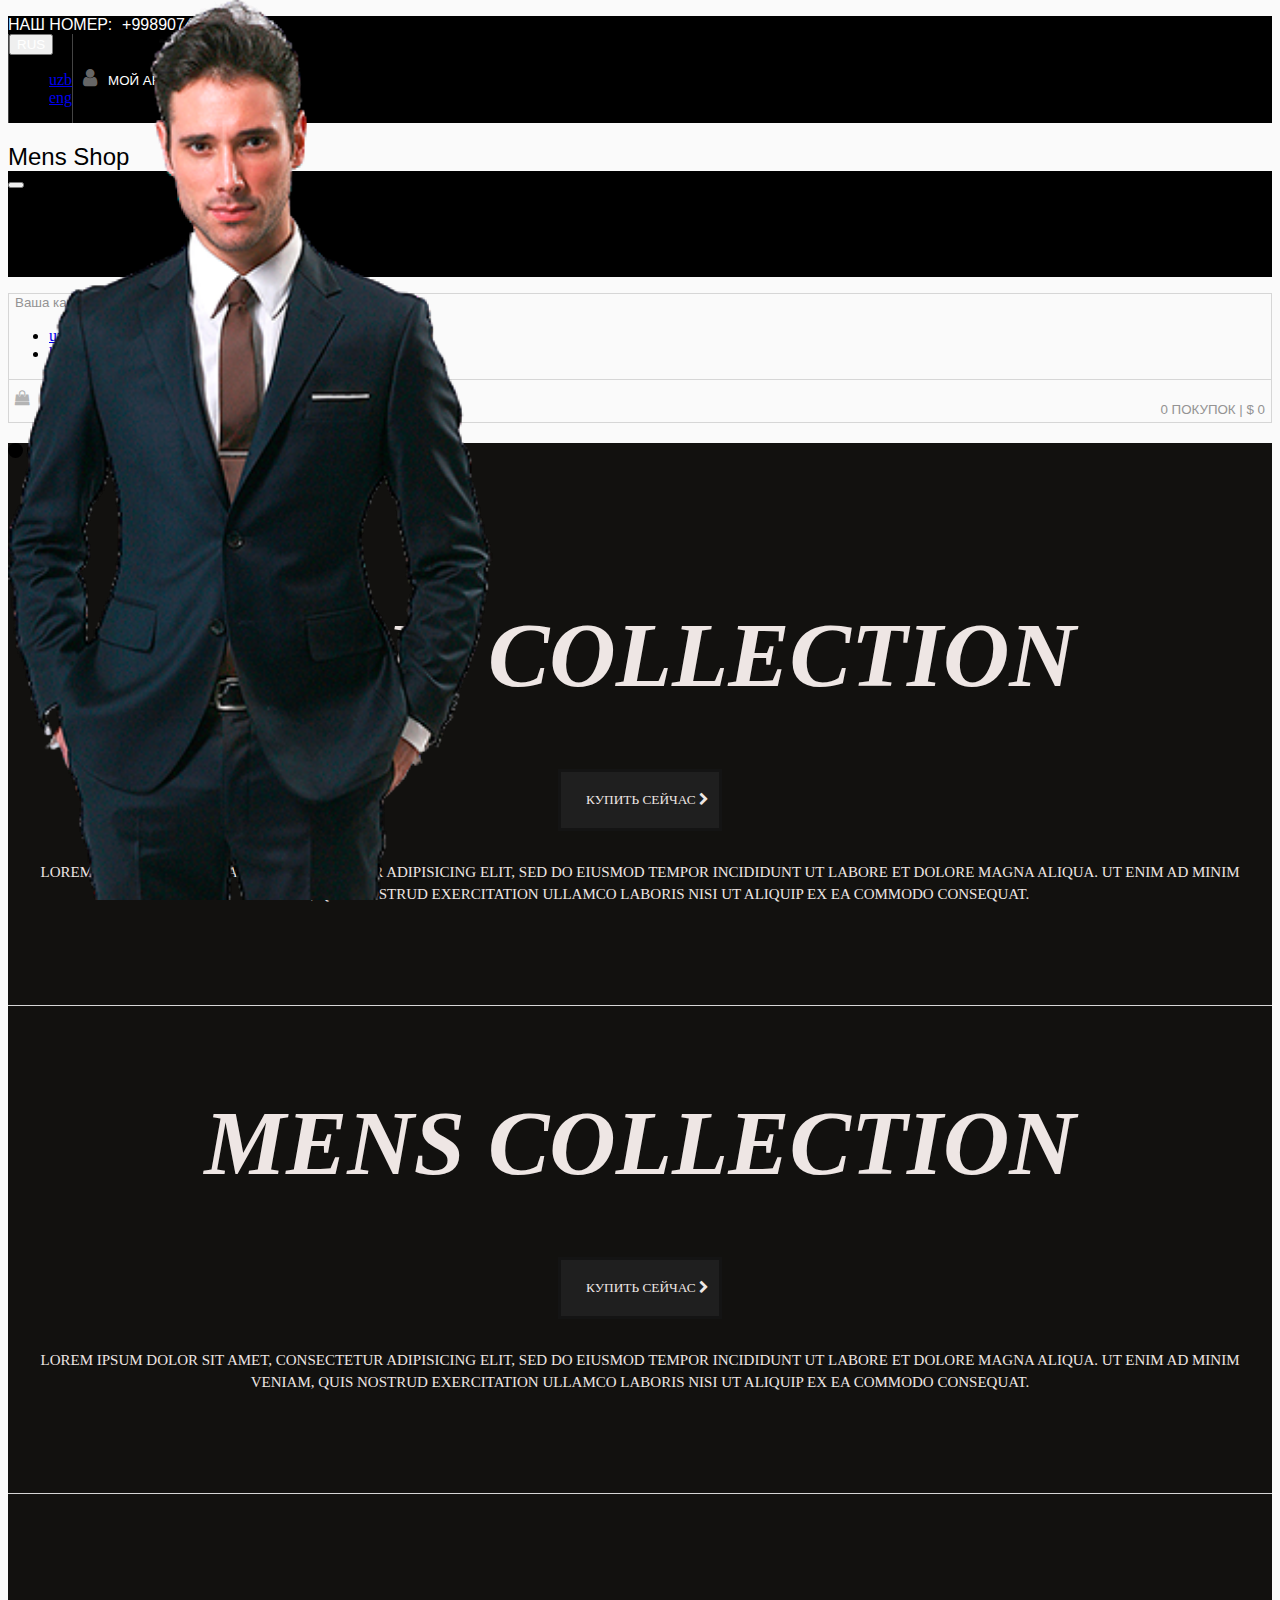
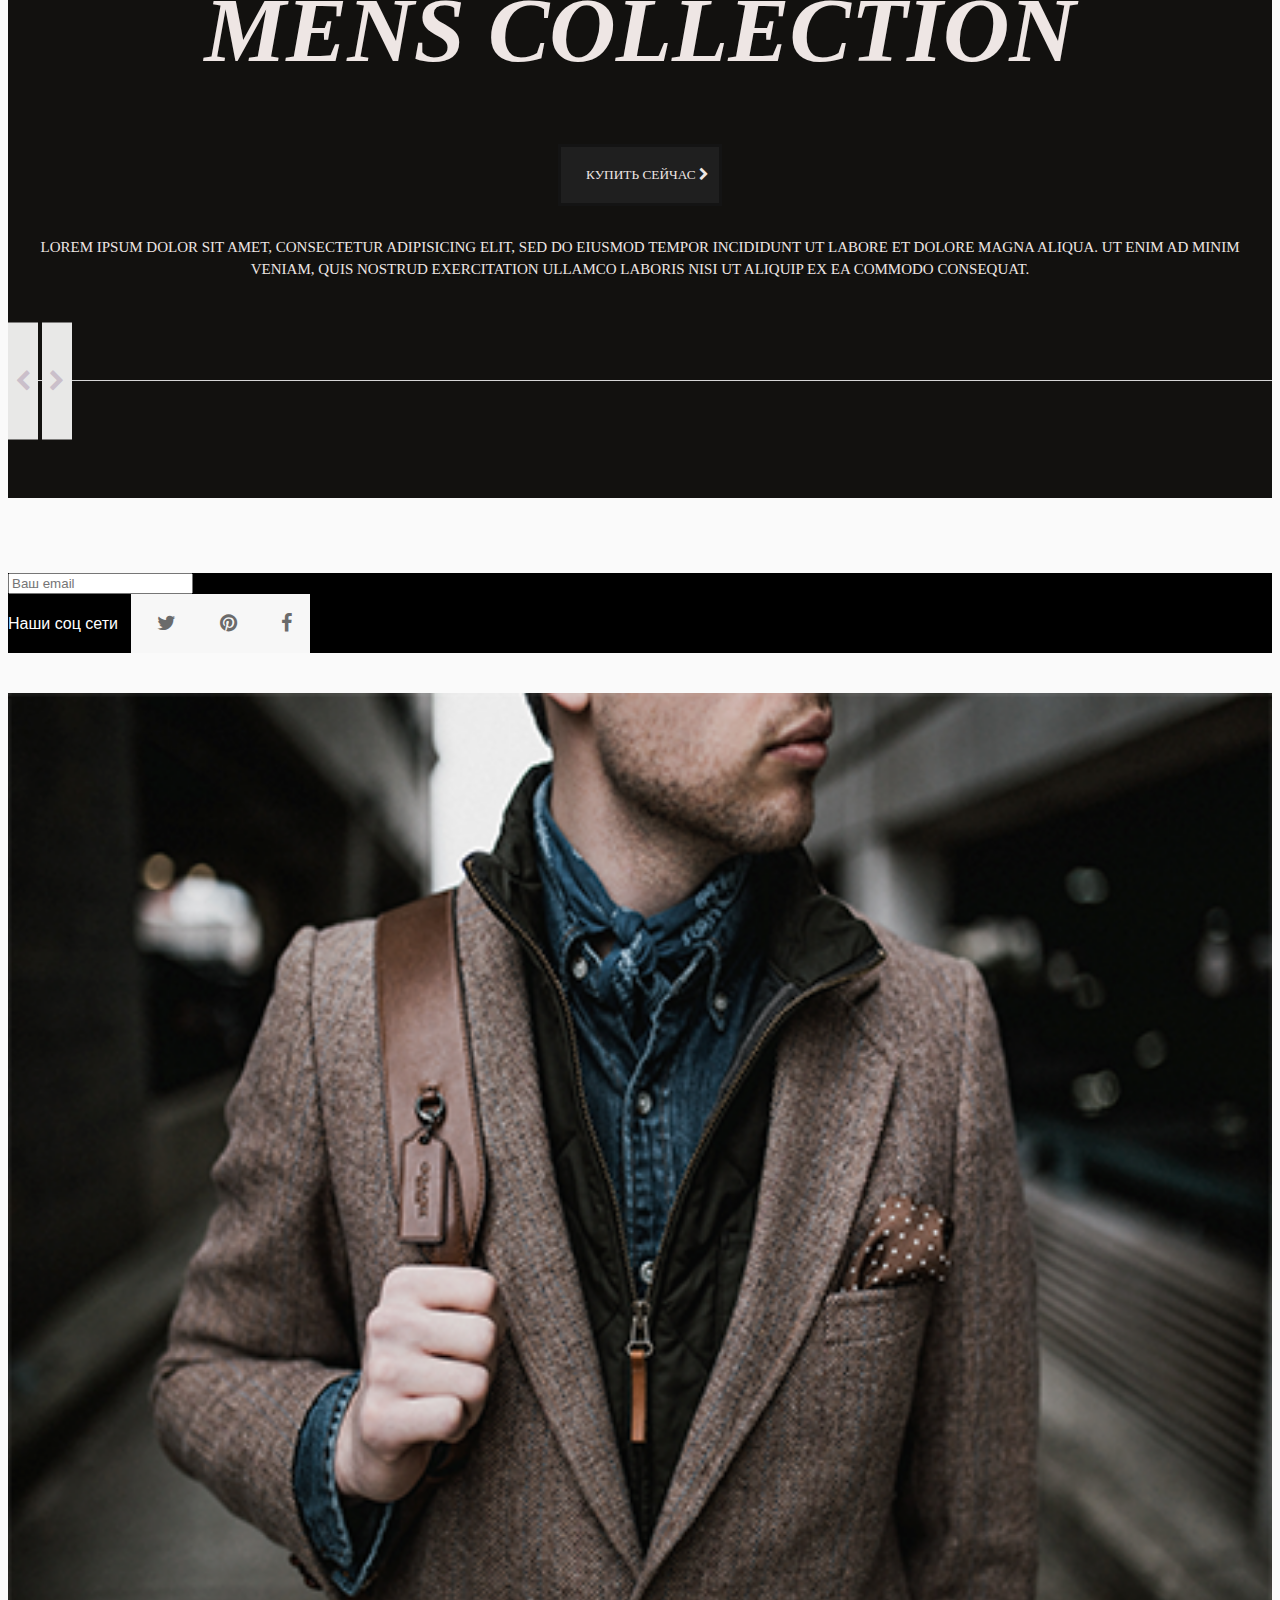
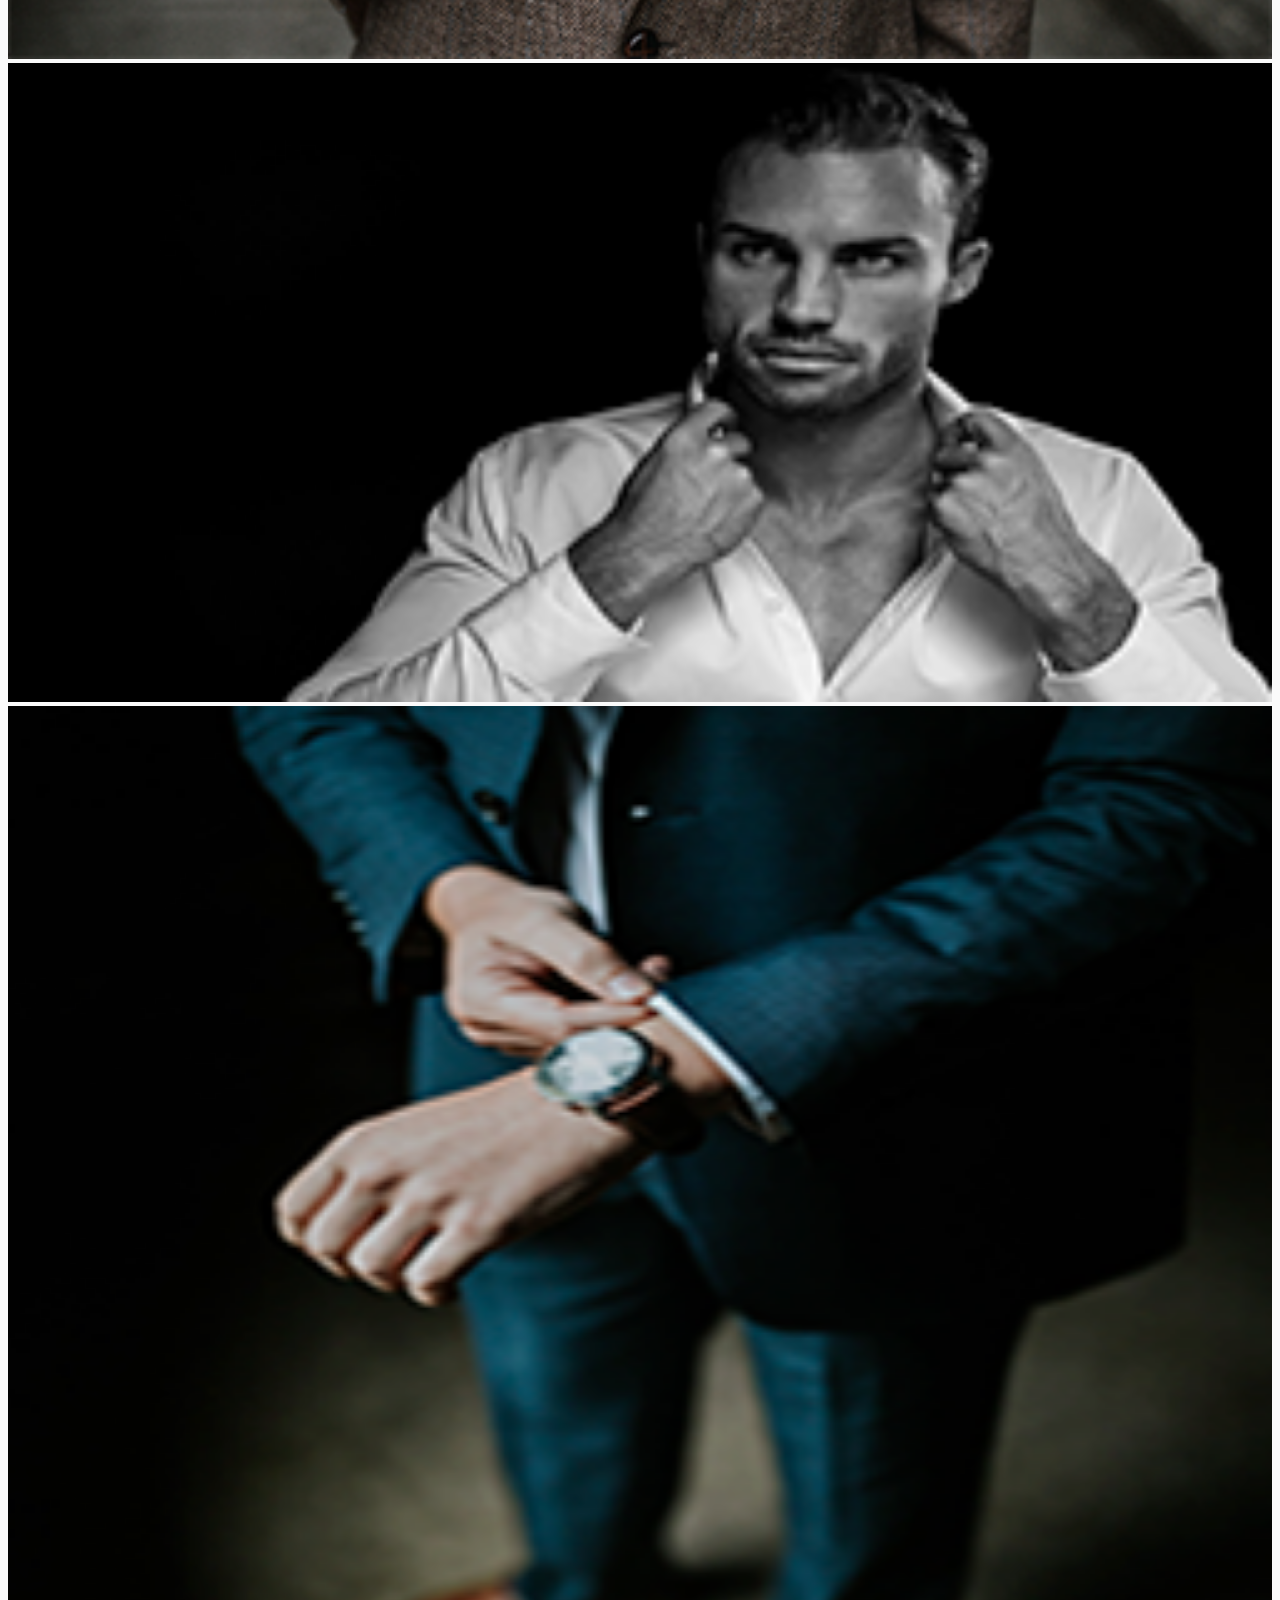
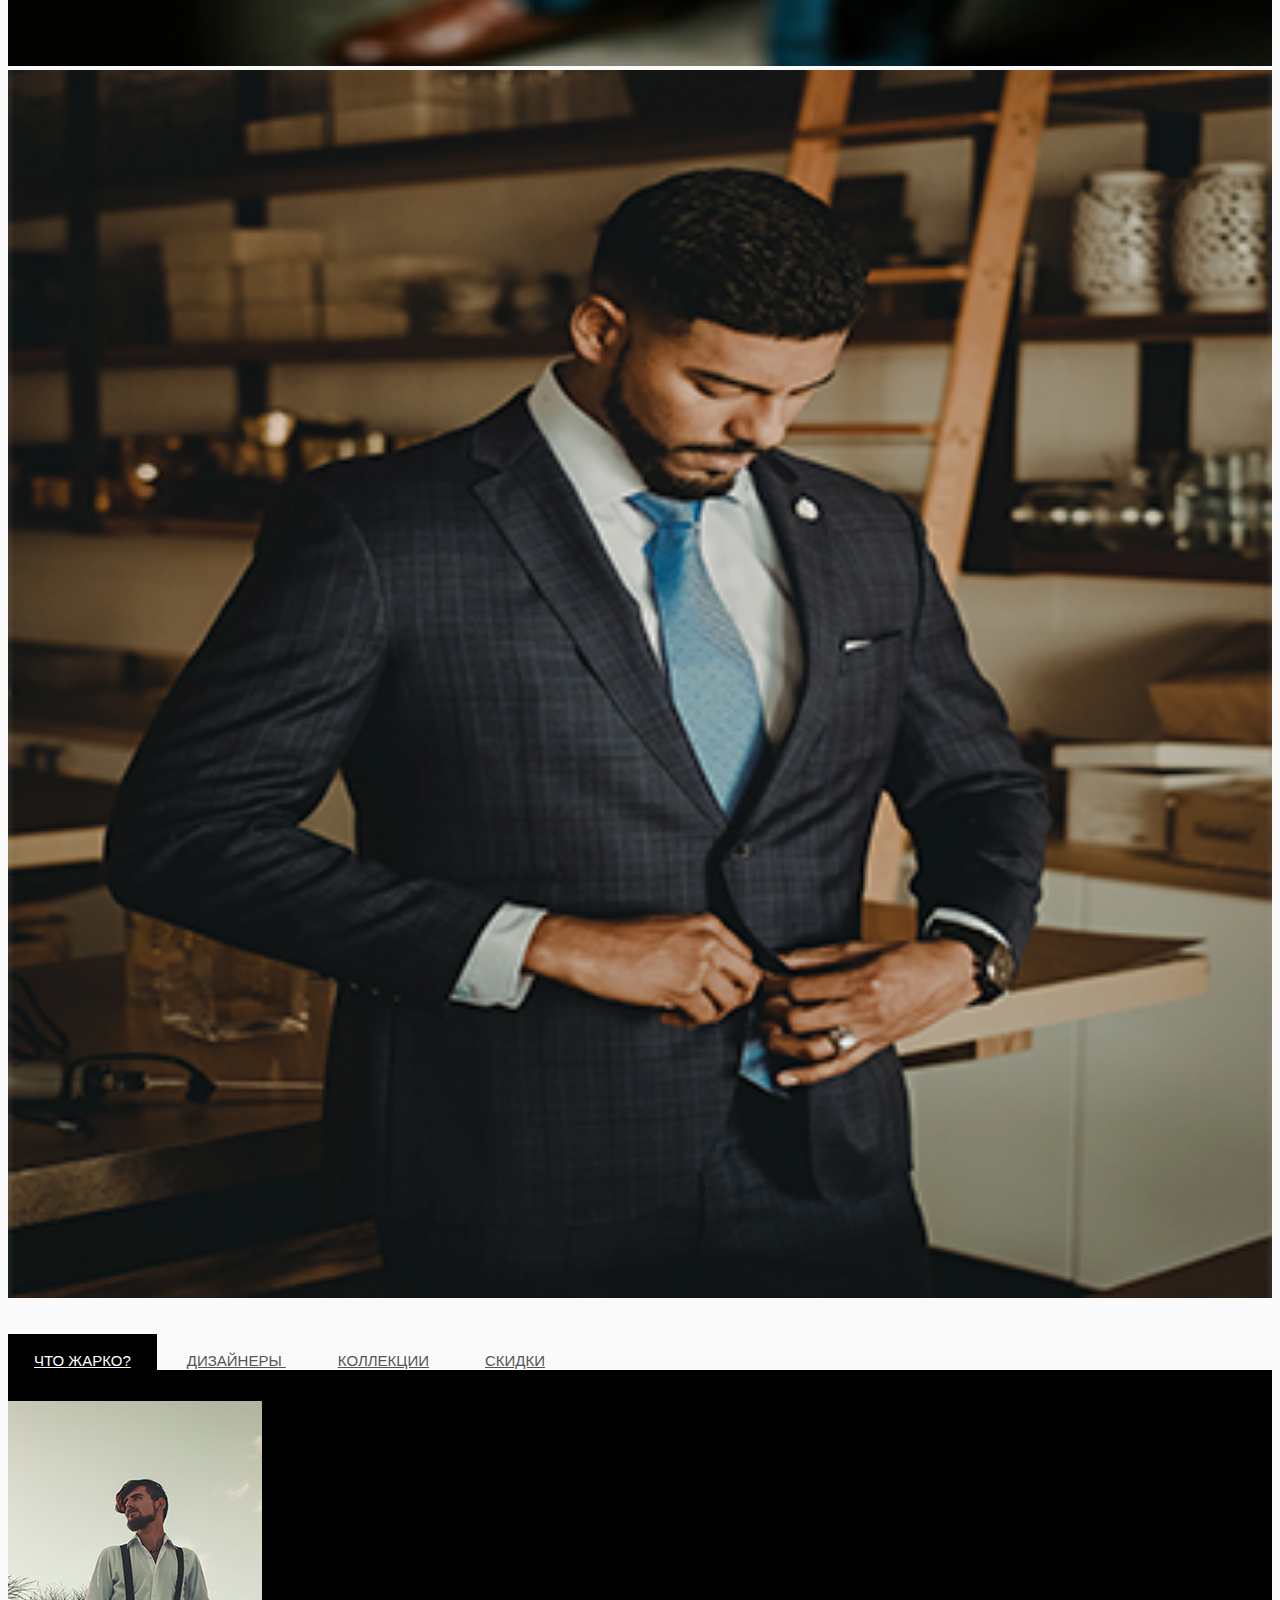
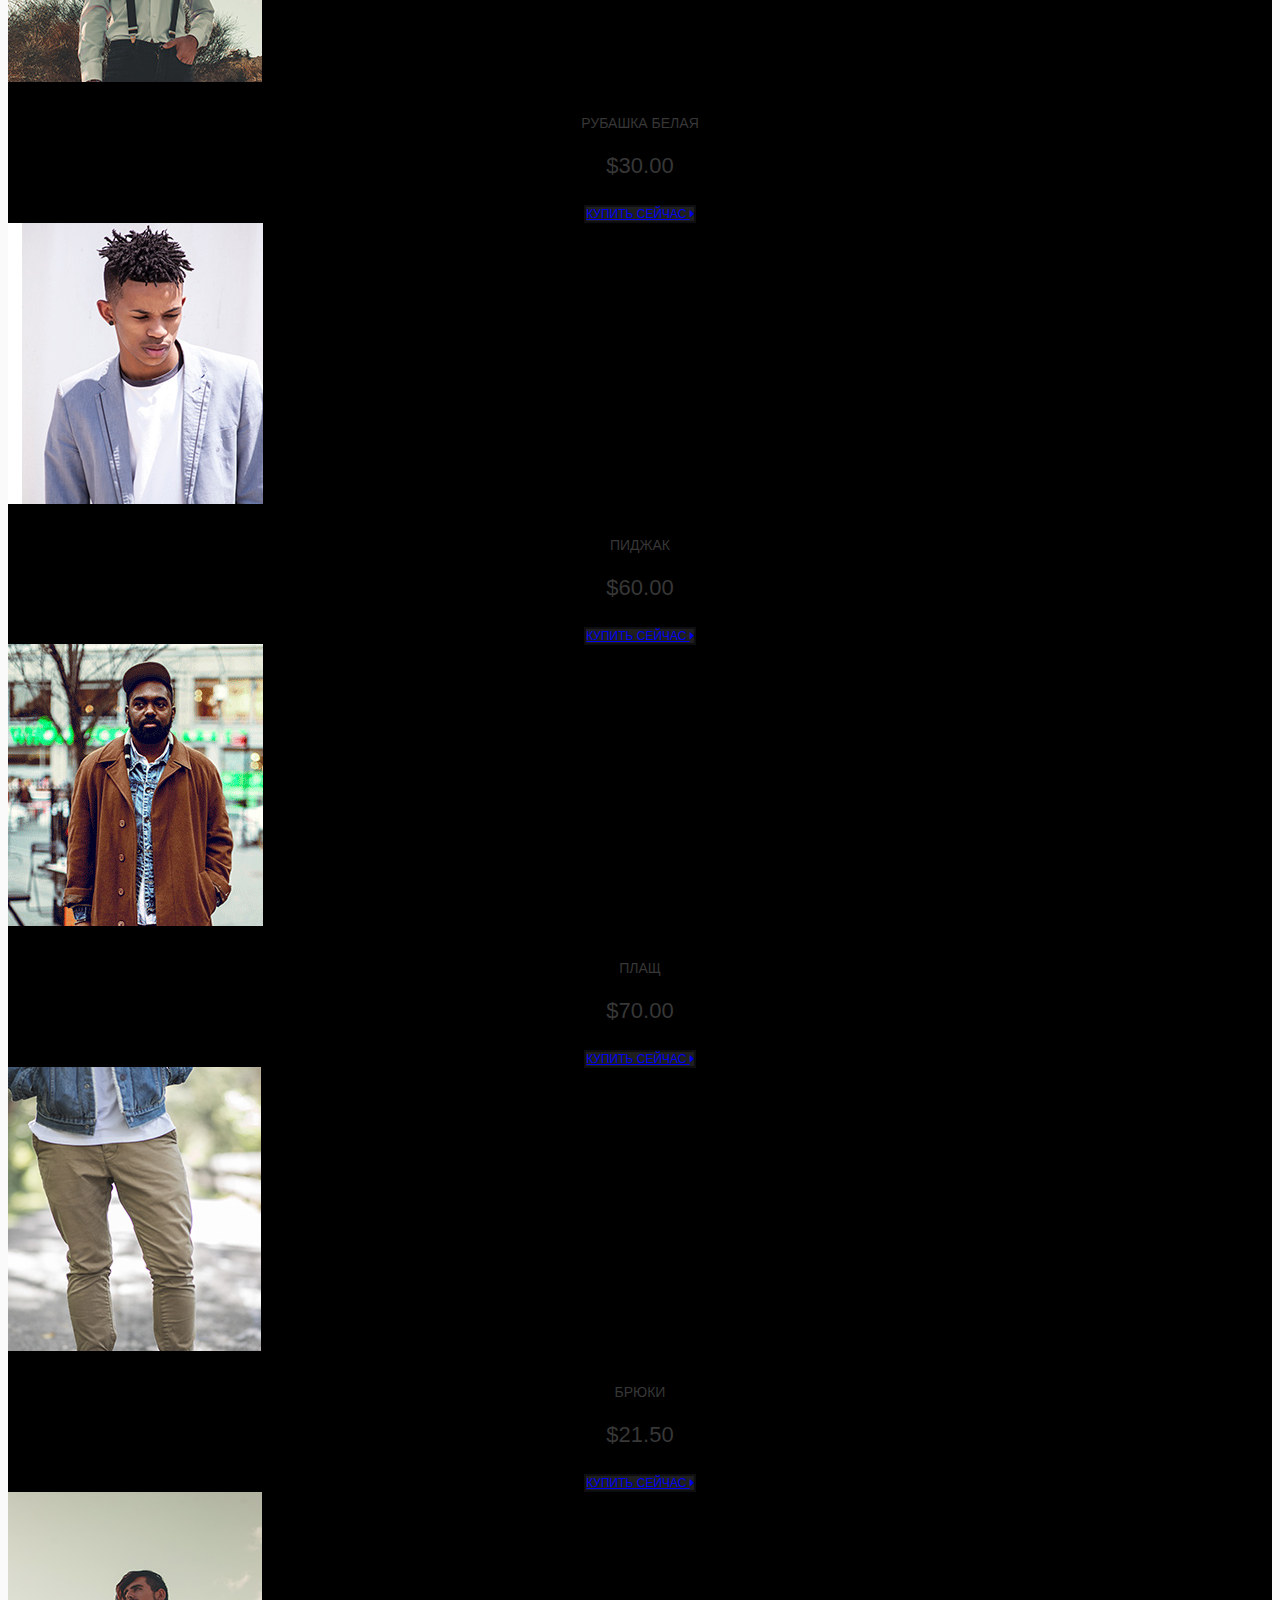
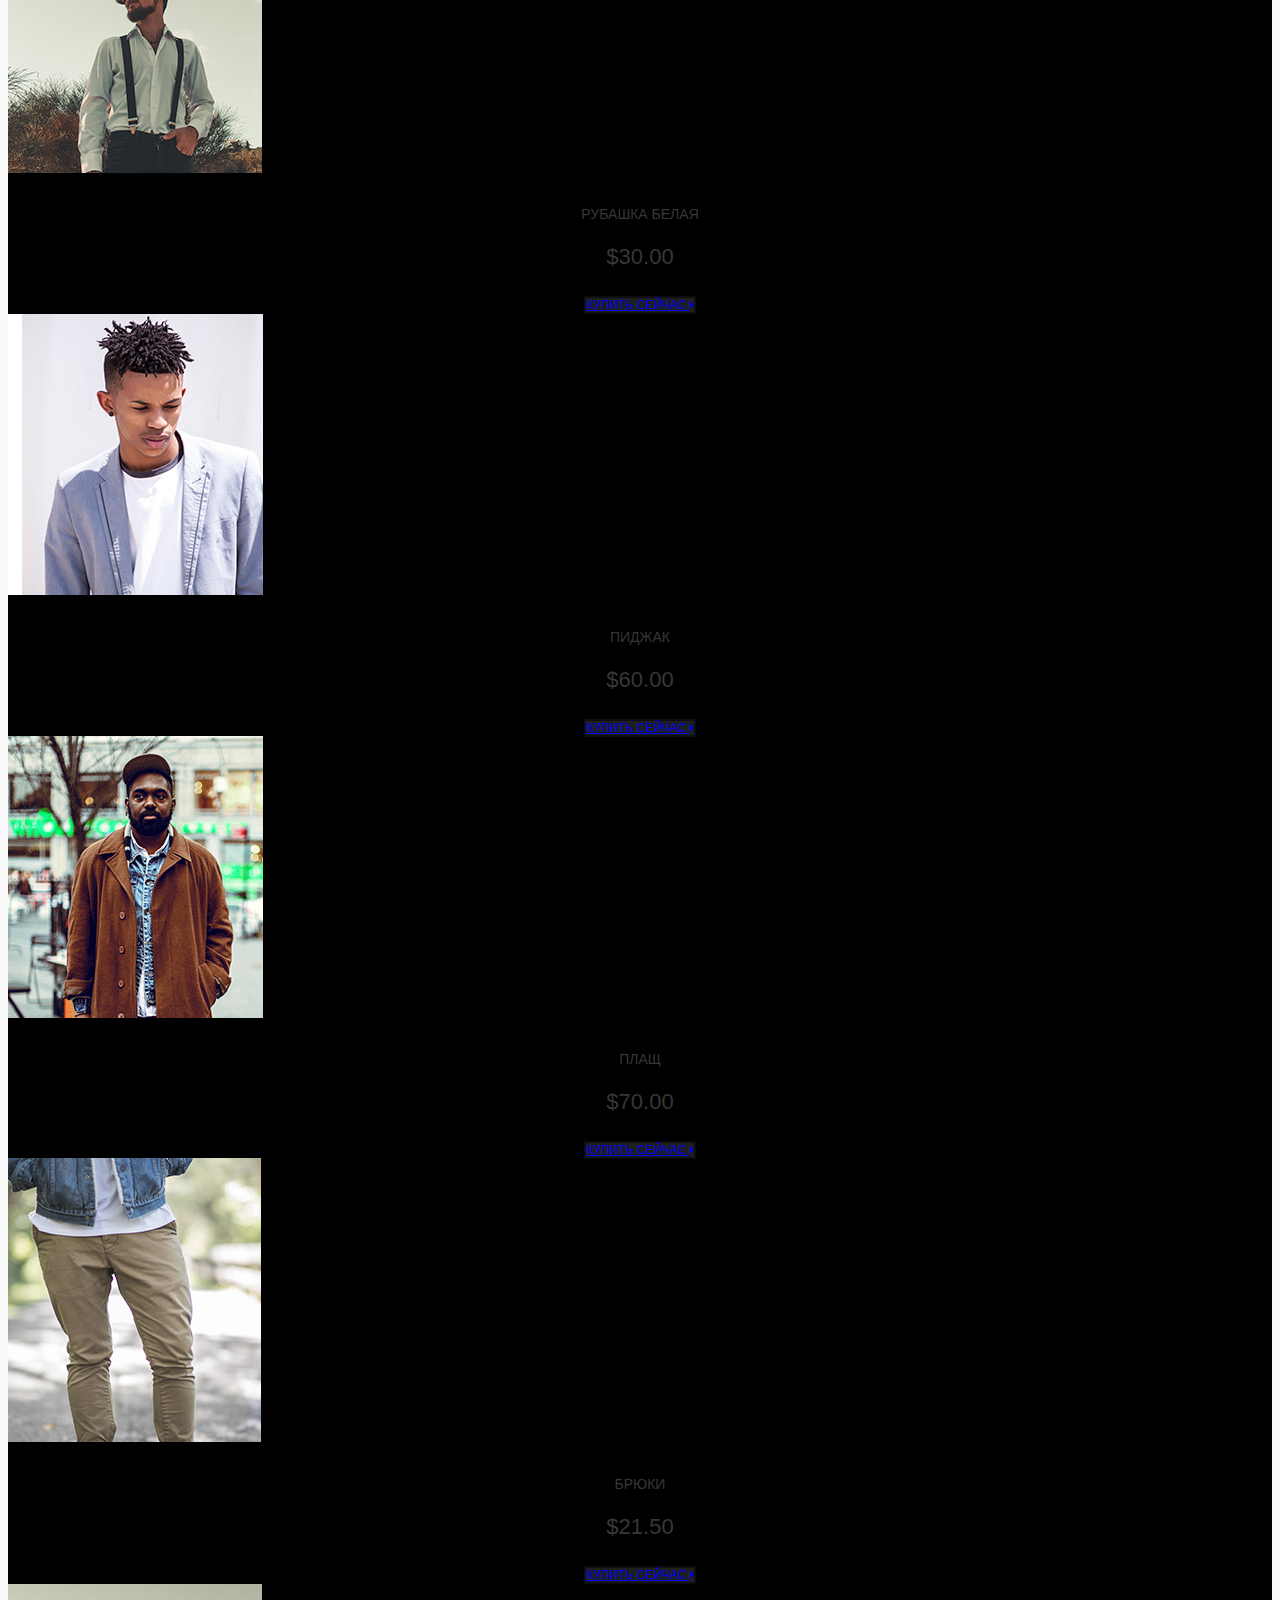
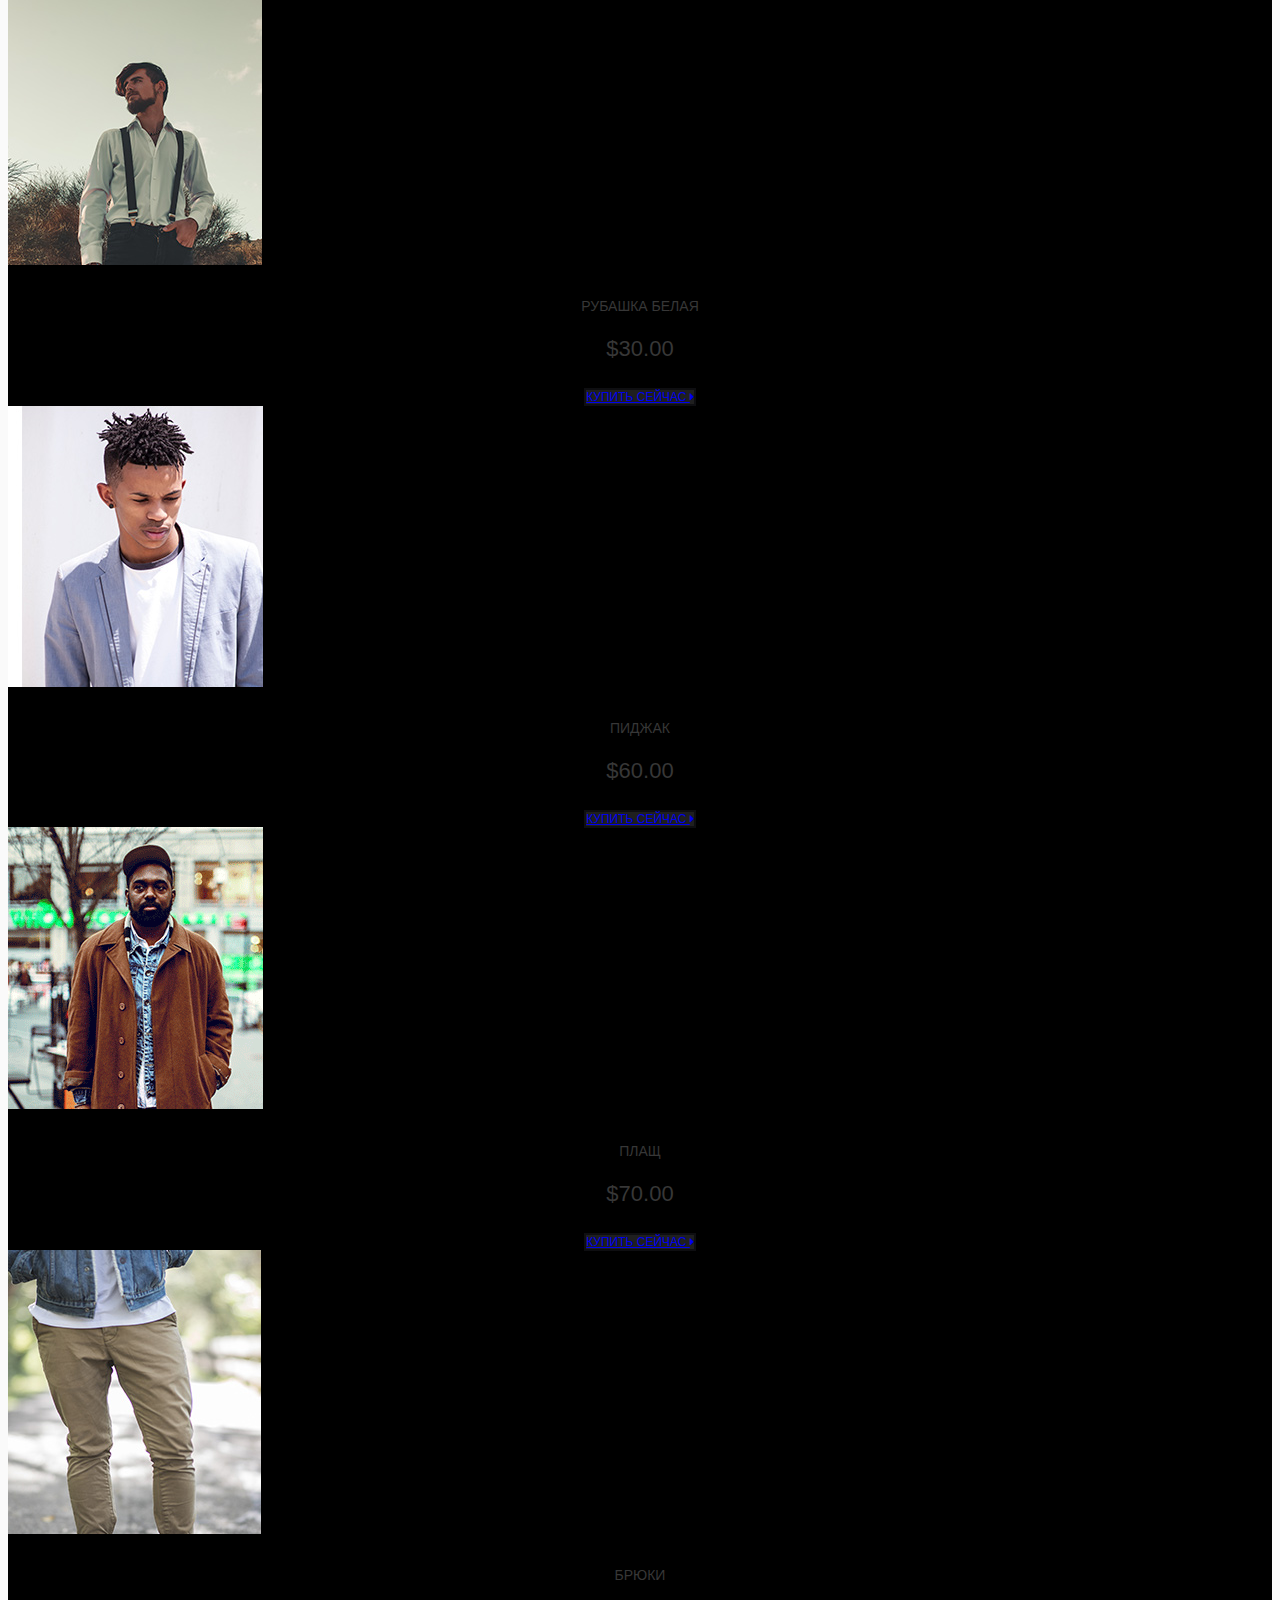
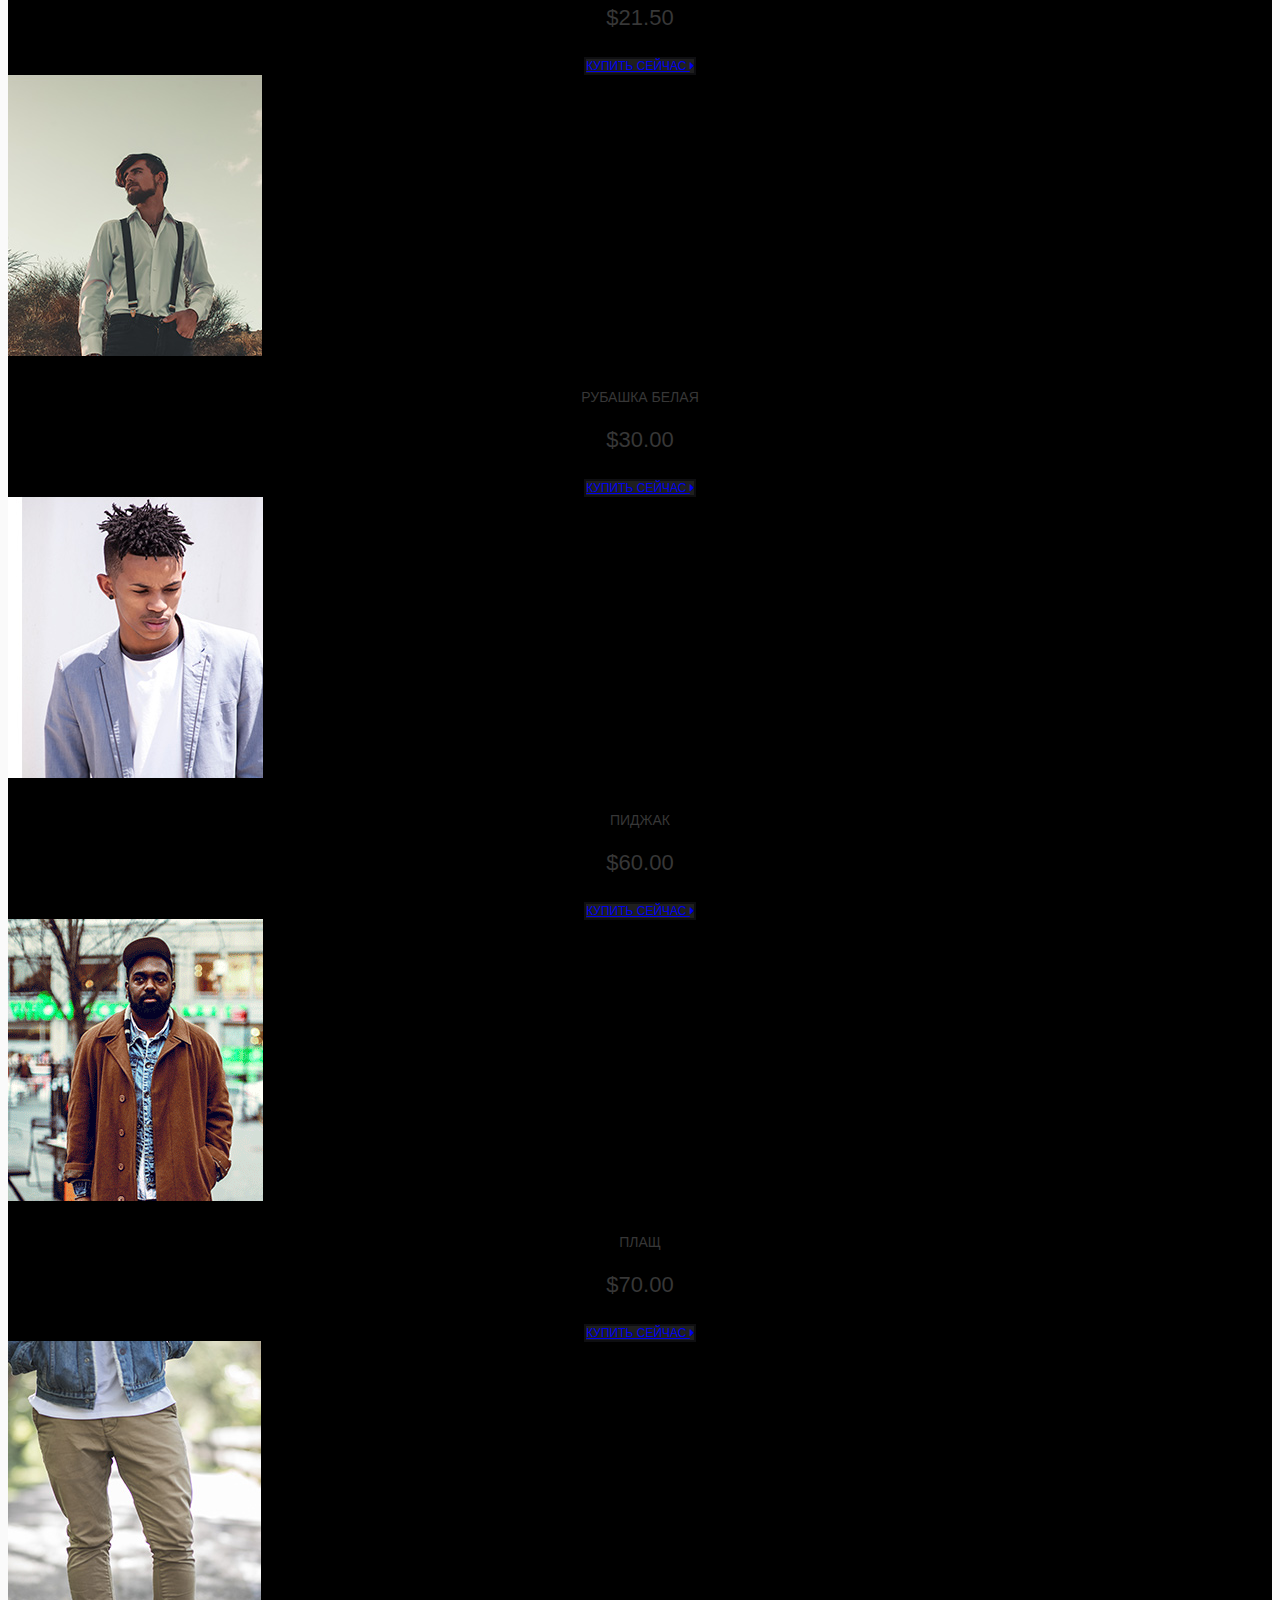
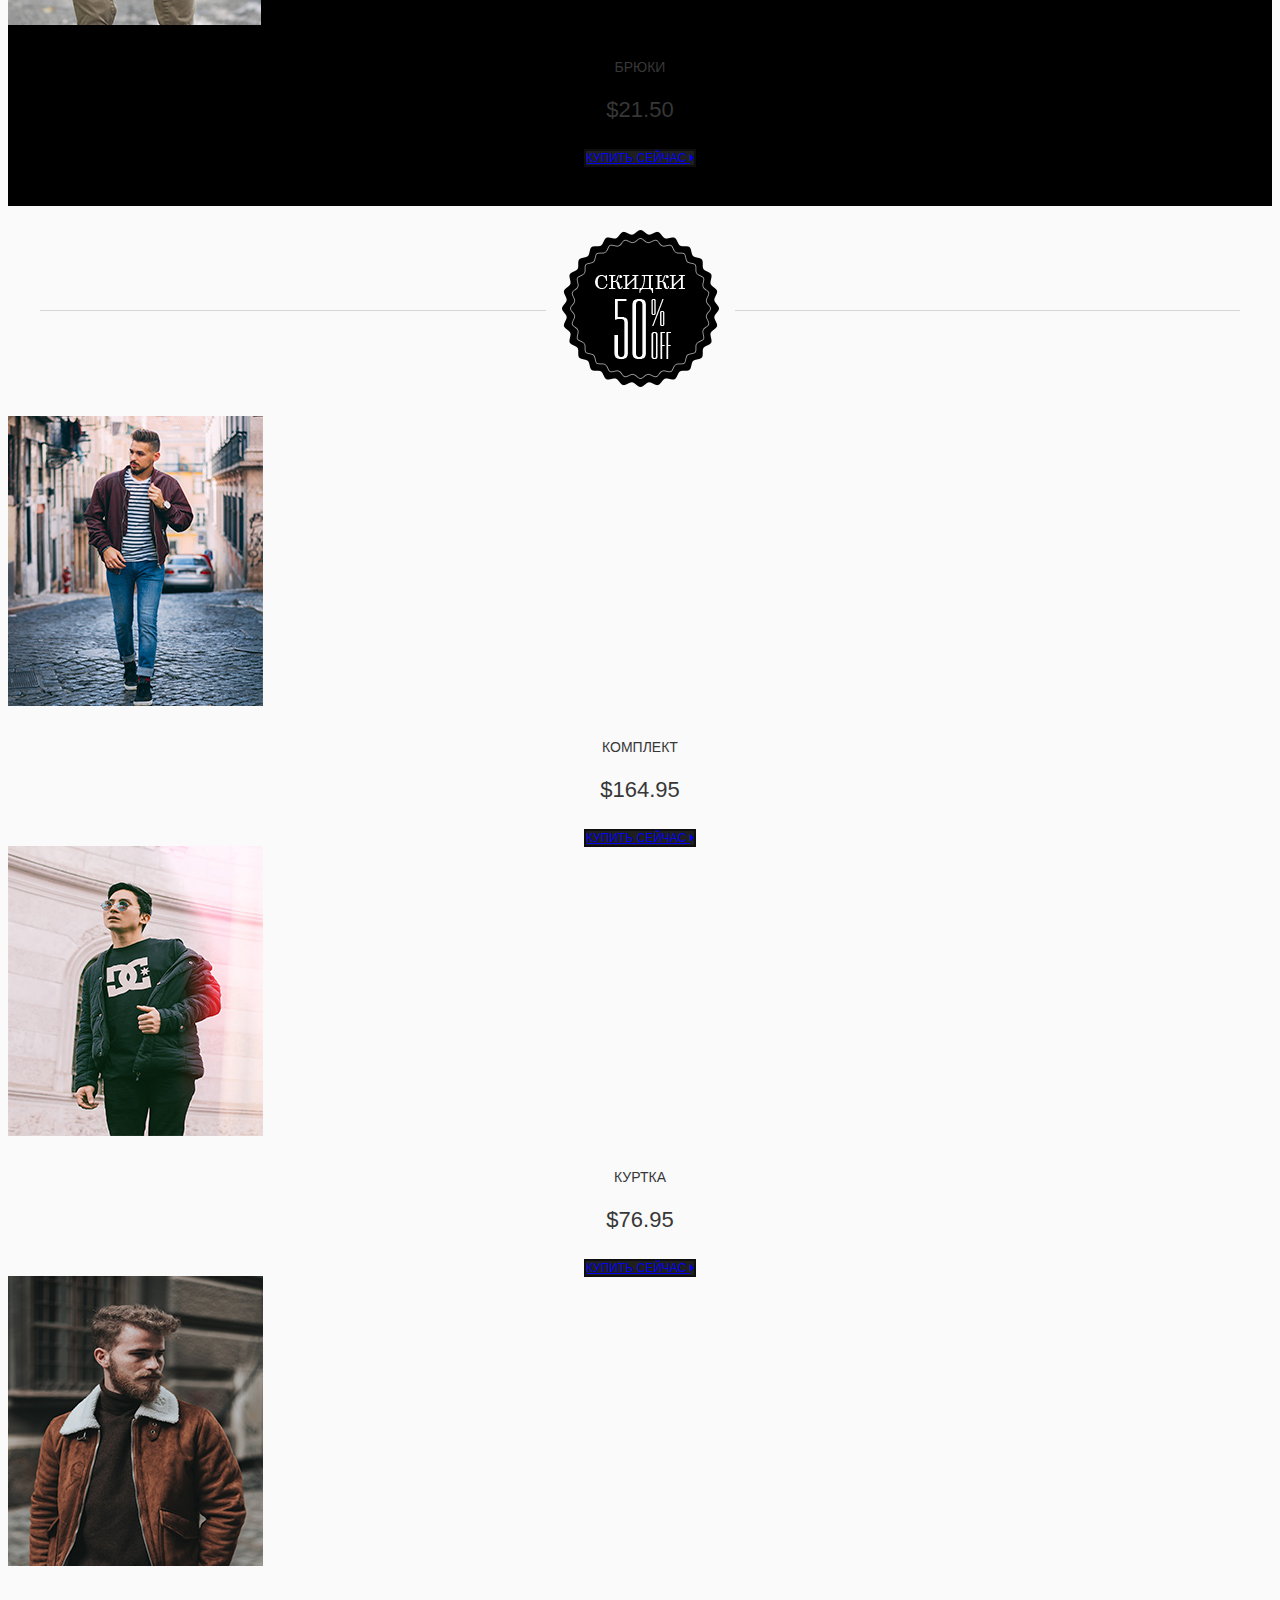
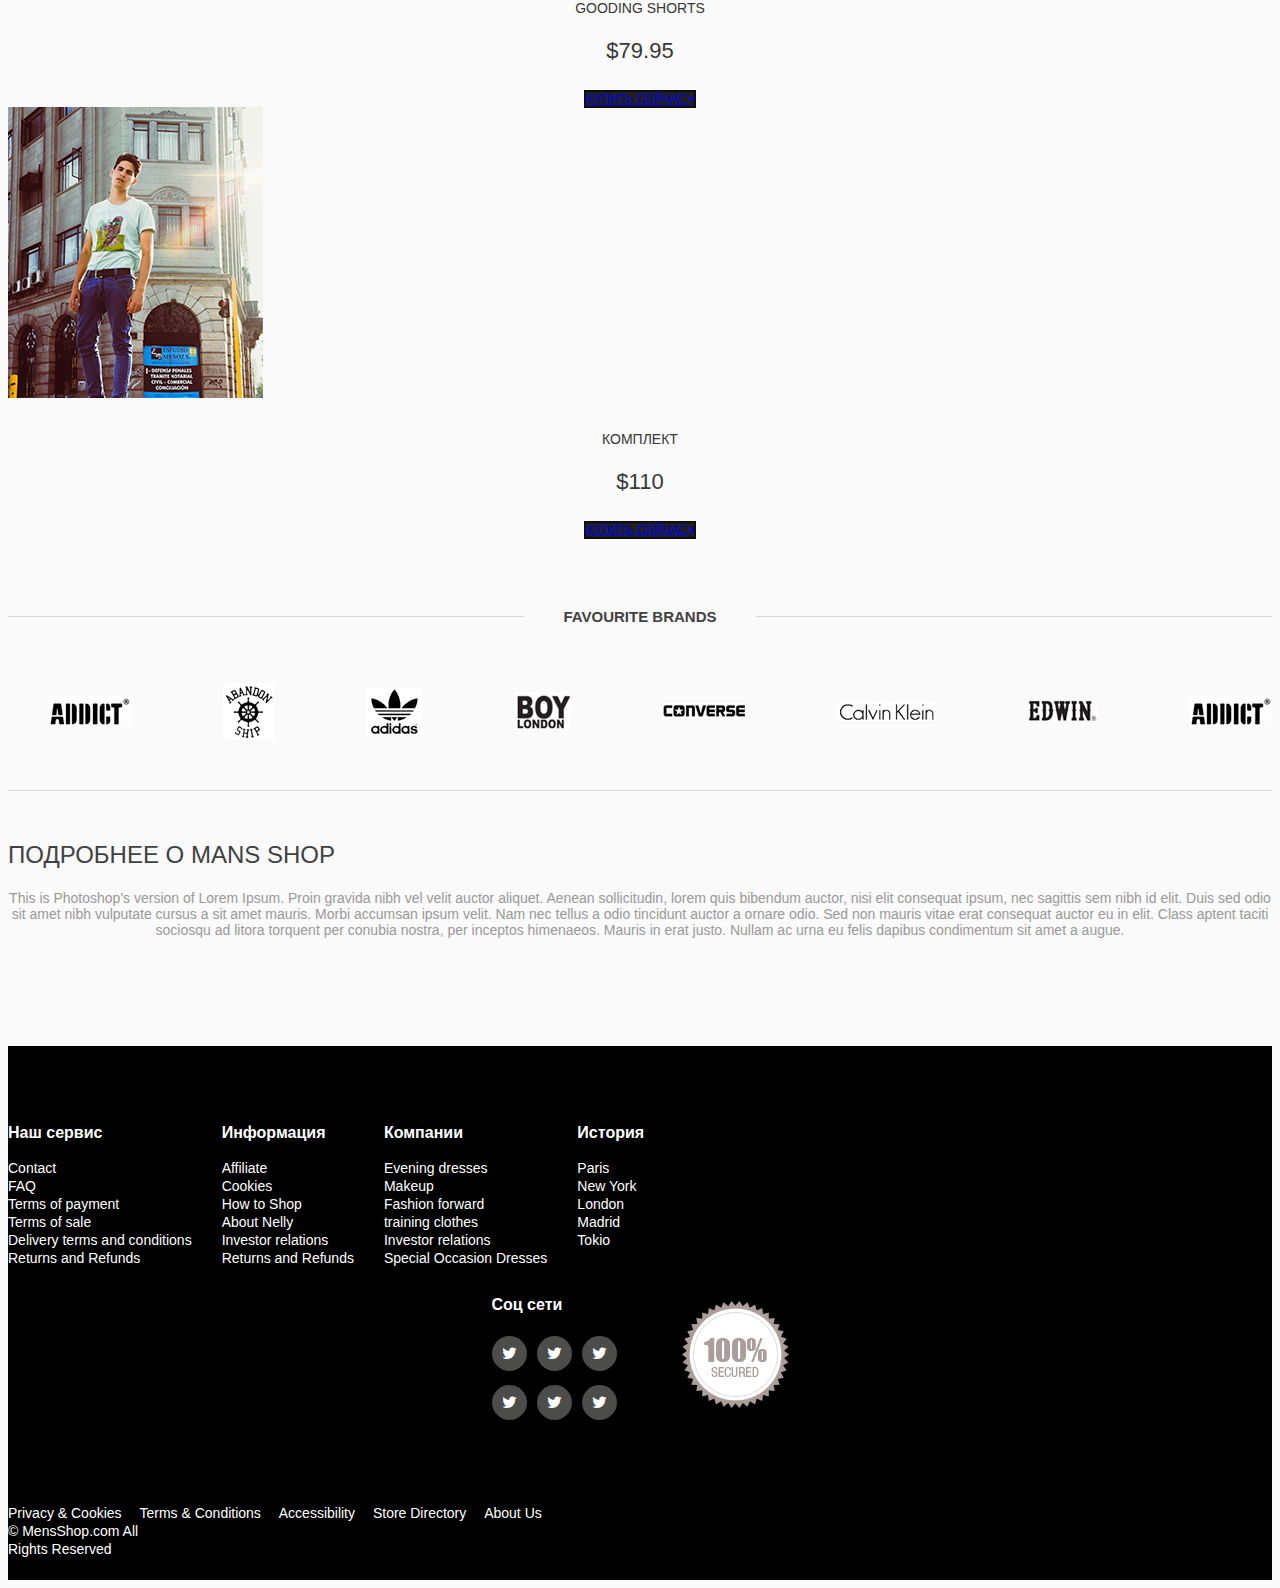
<file: index.html>
<!DOCTYPE html>
<html lang="en">
<head>
    <meta charset="UTF-8">
    <meta http-equiv="X-UA-Compatible" content="IE=edge">
    <meta name="viewport" content="width=device-width, initial-scale=1.0">
    <link rel="stylesheet" href="./fonts/font-awesome.min.css">
    <link rel="preconnect" href="https://fonts.gstatic.com">
<link href="https://fonts.googleapis.com/css2?family=Roboto:ital,wght@0,400;0,500;1,700&display=swap" rel="stylesheet">
    <link href="https://cdn.jsdelivr.net/npm/bootstrap@5.0.1/dist/css/bootstrap.min.css" rel="stylesheet" integrity="sha384-+0n0xVW2eSR5OomGNYDnhzAbDsOXxcvSN1TPprVMTNDbiYZCxYbOOl7+AMvyTG2x" crossorigin="anonymous">
    <link rel="stylesheet" href="./stayl.css">
 <title>my shop</title>
</head>
<body>
 <header>
   <!-- ==nav start======= -->
     <nav>
     <div class="container">
         <div class="row justify-content-between align-items-center">
             <div class="col-md-auto">
                 <p class="nash">наш номер:<a class="phone" href="#!">+998907417839</a></p>
             </div>
             <div class="col-md-auto">
                <div class="account">
                   <div class="dropdown">
                       <button class="btn btn-transparent dropdown-toggle" type="button" id="dropdownMenuButton1" data-bs-toggle="dropdown" aria-expanded="false">
                        rus
                       </button>
                       <ul class="dropdown-menu" aria-labelledby="dropdownMenuButton1">
                         <li><a class="dropdown-item" href="#">uzb</a></li>
                         <li><a class="dropdown-item" href="#">eng</a></li>
                        
                       </ul>
                     </div>
                     <button class="user"><span><i class="fa fa-user" aria-hidden="true"></i></span>мой акаунт</button>
                     <button class="search"><i class="fa fa-search" aria-hidden="true"></i></button>
                </div>
            </div>
         </div>
       
     </div>
    </nav>
    <!-- ====menu start -->
    <div class="menu">
        <div class="container">
            <div class="row align-items-center justify-content-center">
                <div class="col-lg-2 col-md-3">
                    <a class="shop" href="#!">Mens Shop</a>
                </div>
                <div class="col-lg-7 col-md-9 col-sm-10 d-flex justify-content-sm-start justify-content-md-end d-lg-block">
                    <nav class="navbar navbar-expand-lg navbar-light bg-light">
                        <div class="container-fluid">
                          <button class="navbar-toggler" type="button" data-bs-toggle="collapse" data-bs-target="#navbarSupportedContent" aria-controls="navbarSupportedContent" aria-expanded="false" aria-label="Toggle navigation">
                            <span class="navbar-toggler-icon d-none d-md-block"></span>
                            <span class="toggler_span">Menu</span>
                            <span class="toggler_icon"><i class="fa fa-bars"></i></span>
                          </button>
                          <div class="collapse d-lg-flex justify-content-lg-end " id="navbarSupportedContent">
                            <ul class="navbar-nav m-0 ">
                             
                              <li class="nav-item">
                                <a class="nav-link" href="#">Главная</a>
                              </li>
                              <li class="nav-item">
                                <a class="nav-link" href="#">Ассортимент</a>
                              </li>
                              <li class="nav-item">
                                <a class="nav-link" href="#">Что жарко?</a>
                              </li>
                              <li class="nav-item">
                                <a class="nav-link" href="#">Скидки</a>
                              </li>
                             
                            </ul>
                           
                          </div>
                        </div>
                      </nav>
                </div>
                <div class="col-lg-3 col-md-5 col-sm-10">
                    <div class="menu_right">
                        <div class="dropdown">
                            <button class="btn btn-transparent dropdown-toggle" type="button" id="dropdownMenuButton2" data-bs-toggle="dropdown" aria-expanded="false">
                                Ваша карта
                            </button>
                            <ul class="dropdown-menu" aria-labelledby="dropdownMenuButton2">
                              <li><a class="dropdown-item" href="#">uzcard</a></li>
                              <li><a class="dropdown-item" href="#">humo</a></li>
                             
                            </ul>
                          </div>
                          <button class="pokup">
                              <span><i class="fa fa-shopping-bag" aria-hidden="true"></i></span>
                              <p class="pul">0 ПОКУПОК  |  $ 0</p>

                          </button>
                    </div>
                </div>
            </div>
        </div>
    </div>
<!--slider  -->
<div class="slider">
  <div id="carouselExampleIndicators" class="carousel slide" data-bs-ride="carousel">
    <div class="carousel-indicators">
      <button type="button" data-bs-target="#carouselExampleIndicators" data-bs-slide-to="0" class="active" aria-current="true" aria-label="Slide 1"></button>
      <button type="button" data-bs-target="#carouselExampleIndicators" data-bs-slide-to="1" aria-label="Slide 2"></button>
      <button type="button" data-bs-target="#carouselExampleIndicators" data-bs-slide-to="2" aria-label="Slide 3"></button>
    </div>
    <div class="carousel-inner">
      <div class="carousel-item active">
        <div class="container">
<div class="row justify-content-between">
  <div class="col-xl-7 col-lg-8">
    <div class="slider_left">
      <h1>MENS
        COLLECTION</h1>
        <button class="kupit">купить сейчас <i class="fa fa-chevron-right" aria-hidden="true"></i></button>
        <p class="slider_text">Lorem ipsum dolor sit amet, consectetur adipisicing elit, sed do eiusmod tempor incididunt ut labore et dolore magna aliqua. Ut enim ad minim veniam, quis nostrud exercitation ullamco laboris nisi ut aliquip ex ea commodo consequat.</p>
    </div>
  </div>
  <div class="col-xl-3 col-lg-4">
    <div class="slider_right">
      <img class="right_img" src="./img/header erkak.png" alt="png">
    </div>
  </div>
</div>
        </div>
      </div>
      <div class="carousel-item">
        <div class="container">
<div class="row justify-content-between">
  <div class="col-xl-7 col-lg-8">
    <div class="slider_left">
      <h1>MENS
        COLLECTION</h1>
        <button class="kupit">купить сейчас <i class="fa fa-chevron-right" aria-hidden="true"></i></button>
        <p class="slider_text">Lorem ipsum dolor sit amet, consectetur adipisicing elit, sed do eiusmod tempor incididunt ut labore et dolore magna aliqua. Ut enim ad minim veniam, quis nostrud exercitation ullamco laboris nisi ut aliquip ex ea commodo consequat.</p>
    </div>
  </div>
  <div class="col-xl-3 col-lg-4">
    <div class="slider_right">
      <img class="right_img" src="./img/header erkak.png" alt="png">
    </div>
  </div>
</div>
        </div>
      </div>
      <div class="carousel-item">
        <div class="container">
<div class="row justify-content-between">
  <div class="col-xl-7 col-lg-8">
    <div class="slider_left">
      <h1>MENS
        COLLECTION</h1>
        <button class="kupit">купить сейчас <i class="fa fa-chevron-right" aria-hidden="true"></i></button>
        <p class="slider_text">Lorem ipsum dolor sit amet, consectetur adipisicing elit, sed do eiusmod tempor incididunt ut labore et dolore magna aliqua. Ut enim ad minim veniam, quis nostrud exercitation ullamco laboris nisi ut aliquip ex ea commodo consequat.</p>
    </div>
  </div>
  <div class="col-xl-3 col-lg-4">
    <div class="slider_right">
      <img class="right_img" src="./img/header erkak.png" alt="png">
    </div>
  </div>
</div>
        </div>
      </div>
   </div>

    <button class="carousel-control-prev" type="button" data-bs-target="#carouselExampleIndicators" data-bs-slide="prev">
     <span class="prave_slider"><i class="fa fa-chevron-left"></i></span>
      <span class="visually-hidden"></span>
    </button>
    <button class="carousel-control-next" type="button" data-bs-target="#carouselExampleIndicators" data-bs-slide="next">
      <span class="next_slider"><i class="fa fa-chevron-right"></i></span>
      <span class="visually-hidden"></span>
    </button>
  </div>
</div>

 </header>
<!-- main start -->
<main>
  <div class="main_top">
    <div class="container">
      <div class="row justify-content-ma-between justify-content-sm-center align-items-center">
        <div class="col-md-4 col-sm-10">
          <form action="">
            <input type="text" class="email" placeholder="Ваш email">
          </form>
        </div>
        <div class="col-md-auto col-sm-10">
          <ul class="main_ul">
            <li class="main_li">
<p class="main_p">Наши соц сети</p>
            </li>
            <li class="main_li"><a class="main_a" href="#!"><i class="fa fa-twitter"></i></a></li>
            <li class="main_li"><a class="main_a" href="#!"><i class="fa fa-pinterest"></i></a></li>
            <li class="main_li"><a class="main_a" href="#!"><i class="fa fa-facebook"></i></a></li>
          </ul>
        </div>
      </div>
    </div>
  </div>

 <div class="main_bottom">
   <div class="container">
     <div class="row">
       <div class="col-5">
         <div class="style">
           <img class="style_img" src="./img/Item1.png" alt="png">
         </div>
       </div>
       <div class="col-3">
         <div class="style_center">
           <div class="style">
             <img class="style_img" src="./img/item2.png" alt="png">
           </div>
           <div class="style">
             <img src="./img/item3.png" alt="png" class="style_img">
           </div>
         </div>
       </div>
       <div class="col-4">
         <div class="style">
          <img src="./img/item4.png" alt="png" class="style_img">
         </div>
       </div>
     </div>
   </div>
 </div>
</main>

<section class="one">
  <div class="container justify-content-center justify-content-md-start">
    <div class="row justify-content-center justify-content-md-start">
      <div class="col-xl-7 col-lg-8 col-md-12 col-sm-10">
        <div class="list-group flex-row" id="list-tab" role="tablist">
          <a class="list-group-item list-group-item-action active" id="list-home-list" data-bs-toggle="list" href="#list-home" role="tab" aria-controls="list-home">Что жарко?</a>
          <a class="list-group-item list-group-item-action" id="list-profile-list" data-bs-toggle="list" href="#list-profile" role="tab" aria-controls="list-profile">Дизайнеры                    </a>
          <a class="list-group-item list-group-item-action" id="list-messages-list" data-bs-toggle="list" href="#list-messages" role="tab" aria-controls="list-messages">коллекции</a>
          <a class="list-group-item list-group-item-action" id="list-settings-list" data-bs-toggle="list" href="#list-settings" role="tab" aria-controls="list-settings">скидки</a>
        </div>
    </div>
  </div>
  </div>

  <div class="tab-content" id="nav-tabContent">
    <div class="tab-pane fade show active" id="list-home" role="tabpanel" aria-labelledby="list-home-list">
       <div class="container">
        <div class="row">
        <div class="col-md-3 col-sm-6">
          <div class="card">
            <img src="./img/brat.jpg" class="card-img-top" alt="png">
            <div class="card-body">
              <h5 class="card-title">рубашка белая</h5>
              <p class="card-text">$30.00</p>
              <a href="#" class="btn btn-primary">купить сейчас <i class="fa fa-caret-right"></i></a>
            </div>
          </div>
        </div>
        <div class="col-md-3 col-sm-6">
          <div class="card">
            <img src="./img/index2.jpg" class="card-img-top" alt="png">
            <div class="card-body">
              <h5 class="card-title">ПИДЖАК</h5>
              <p class="card-text">$60.00</p>
              <a href="#" class="btn btn-primary">купить сейчас <i class="fa fa-caret-right"></i></a>
            </div>
          </div>
        </div>
        <div class="col-md-3 col-sm-6 d-none d-md-block">
          <div class="card">
            <img src="./img/tab.png" class="card-img-top" alt="png">
            <div class="card-body">
              <h5 class="card-title">плащ</h5>
              <p class="card-text">$70.00</p>
              <a href="#" class="btn btn-primary">купить сейчас <i class="fa fa-caret-right"></i></a>
            </div>
          </div>
        </div>
        <div class="col-md-3 col-sm-6 d-none d-md-block">
          <div class="card">
            <img src="./img/index.jpg" class="card-img-top" alt="png">
            <div class="card-body">
              <h5 class="card-title">Брюки</h5>
              <p class="card-text">$21.50</p>
              <a href="#" class="btn btn-primary">купить сейчас <i class="fa fa-caret-right"></i></a>
            </div>
          </div>
        </div>
      </div>
      </div>
    </div>
    <div class="tab-pane fade" id="list-profile" role="tabpanel" aria-labelledby="list-profile-list">  
      <div class="container">
        <div class="row">
        <div class="col-3">
          <div class="card">
            <img src="./img/brat.jpg" class="card-img-top" alt="png">
            <div class="card-body">
              <h5 class="card-title">рубашка белая</h5>
              <p class="card-text">$30.00</p>
              <a href="#" class="btn btn-primary">купить сейчас <i class="fa fa-caret-right"></i></a>
            </div>
          </div>
        </div>
        <div class="col-3">
          <div class="card">
            <img src="./img/index2.jpg" class="card-img-top" alt="png">
            <div class="card-body">
              <h5 class="card-title">ПИДЖАК</h5>
              <p class="card-text">$60.00</p>
              <a href="#" class="btn btn-primary">купить сейчас <i class="fa fa-caret-right"></i></a>
            </div>
          </div>
        </div>
        <div class="col-3">
          <div class="card">
            <img src="./img/tab.png" class="card-img-top" alt="png">
            <div class="card-body">
              <h5 class="card-title">плащ</h5>
              <p class="card-text">$70.00</p>
              <a href="#" class="btn btn-primary">купить сейчас <i class="fa fa-caret-right"></i></a>
            </div>
          </div>
        </div>
        <div class="col-3">
          <div class="card">
            <img src="./img/index.jpg" class="card-img-top" alt="png">
            <div class="card-body">
              <h5 class="card-title">Брюки</h5>
              <p class="card-text">$21.50</p>
              <a href="#" class="btn btn-primary">купить сейчас <i class="fa fa-caret-right"></i></a>
            </div>
          </div>
        </div>
      </div>
      </div>
    </div>
    <div class="tab-pane fade" id="list-messages" role="tabpanel" aria-labelledby="list-messages-list"> 
      <div class="container">
        <div class="row">
        <div class="col-3">
          <div class="card">
            <img src="./img/brat.jpg" class="card-img-top" alt="png">
            <div class="card-body">
              <h5 class="card-title">рубашка белая</h5>
              <p class="card-text">$30.00</p>
              <a href="#" class="btn btn-primary">купить сейчас <i class="fa fa-caret-right"></i></a>
            </div>
          </div>
        </div>
        <div class="col-3">
          <div class="card">
            <img src="./img/index2.jpg" class="card-img-top" alt="png">
            <div class="card-body">
              <h5 class="card-title">ПИДЖАК</h5>
              <p class="card-text">$60.00</p>
              <a href="#" class="btn btn-primary">купить сейчас <i class="fa fa-caret-right"></i></a>
            </div>
          </div>
        </div>
        <div class="col-3">
          <div class="card">
            <img src="./img/tab.png" class="card-img-top" alt="png">
            <div class="card-body">
              <h5 class="card-title">плащ</h5>
              <p class="card-text">$70.00</p>
              <a href="#" class="btn btn-primary">купить сейчас <i class="fa fa-caret-right"></i></a>
            </div>
          </div>
        </div>
        <div class="col-3">
          <div class="card">
            <img src="./img/index.jpg" class="card-img-top" alt="png">
            <div class="card-body">
              <h5 class="card-title">Брюки</h5>
              <p class="card-text">$21.50</p>
              <a href="#" class="btn btn-primary">купить сейчас <i class="fa fa-caret-right"></i></a>
            </div>
          </div>
        </div>
      </div>
      </div>
    </div>
    <div class="tab-pane fade" id="list-settings" role="tabpanel" aria-labelledby="list-settings-list"> 
      <div class="container">
        <div class="row">
        <div class="col-3">
          <div class="card">
            <img src="./img/brat.jpg" class="card-img-top" alt="png">
            <div class="card-body">
              <h5 class="card-title">рубашка белая</h5>
              <p class="card-text">$30.00</p>
              <a href="#" class="btn btn-primary">купить сейчас <i class="fa fa-caret-right"></i></a>
            </div>
          </div>
        </div>
        <div class="col-3">
          <div class="card">
            <img src="./img/index2.jpg" class="card-img-top" alt="png">
            <div class="card-body">
              <h5 class="card-title">ПИДЖАК</h5>
              <p class="card-text">$60.00</p>
              <a href="#" class="btn btn-primary">купить сейчас <i class="fa fa-caret-right"></i></a>
            </div>
          </div>
        </div>
        <div class="col-3">
          <div class="card">
            <img src="./img/tab.png" class="card-img-top" alt="png">
            <div class="card-body">
              <h5 class="card-title">плащ</h5>
              <p class="card-text">$70.00</p>
              <a href="#" class="btn btn-primary">купить сейчас <i class="fa fa-caret-right"></i></a>
            </div>
          </div>
        </div>
        <div class="col-3">
          <div class="card">
            <img src="./img/index.jpg" class="card-img-top" alt="png">
            <div class="card-body">
              <h5 class="card-title">Брюки</h5>
              <p class="card-text">$21.50</p>
              <a href="#" class="btn btn-primary">купить сейчас <i class="fa fa-caret-right"></i></a>
            </div>
          </div>
        </div>
      </div>
      </div>
    </div>
  </div>
</section>

<section class="twoo">
  <div class="container">
    <div class="row">
      <div class="col-12">
        <div class="twoo_logo">
          <div class="twoo_img">
            <img src="./img/sale.png" alt="png">
          </div>
        </div>
      </div>
    </div>
    <div class="row">
      <div class="col-md-3 col-sm-6">
        <div class="card">
          <img src="./img/twoo1.jpg" class="card-img-top" alt="png">
          <div class="card-body">
            <h5 class="card-title">Комплект</h5>
            <p class="card-text">$164.95</p>
            <a href="#" class="btn btn-primary">купить сейчас <i class="fa fa-caret-right"></i></a>
          </div>
        </div>
      </div>
      <div class="col-md-3 col-sm-6">
        <div class="card">
          <img src="./img/twoo2.jpg" class="card-img-top" alt="png">
          <div class="card-body">
            <h5 class="card-title">куртка</h5>
            <p class="card-text">$76.95</p>
            <a href="#" class="btn btn-primary">купить сейчас <i class="fa fa-caret-right"></i></a>
          </div>
        </div>
      </div>
      <div class="col-md-3 col-sm-6 d-none d-md-block">
        <div class="card">
          <img src="./img/twoo3.jpg" class="card-img-top" alt="png">
          <div class="card-body">
            <h5 class="card-title">GOODING SHORTS</h5>
            <p class="card-text">$79.95</p>
            <a href="#" class="btn btn-primary">купить сейчас <i class="fa fa-caret-right"></i></a>
          </div>
        </div>
      </div>
      <div class="col-md-3 col-sm-6 d-none d-md-block">
        <div class="card">
          <img src="./img/twoo4.jpg" class="card-img-top" alt="png">
          <div class="card-body">
            <h5 class="card-title">Комплект</h5>
            <p class="card-text">$110</p>
            <a href="#" class="btn btn-primary">купить сейчас <i class="fa fa-caret-right"></i></a>
          </div>
        </div>
      </div>
    </div>
  </div>

  <div class="brand">
    <h2 class="brand_h2">
      <span>favourite brands</span>
    </h2>
    <div class="container">
      <div class="row justify-content-center">
        <div class="col-lg-10 col-md-12">
          <div class="brand_logo">
            <ul class="brand_ul">
              <li class="brand_li">
                <a class="brand_a" href="#!"><img class="brand_img" src="./img/Layer 6.png" alt=""></a>
              </li>
              <li class="brand_li">
                <a class="brand_a" href="#!"><img class="brand_img" src="./img/Layer 7.png" alt=""></a>
              </li>
              <li class="brand_li">
                <a class="brand_a" href="#!"><img class="brand_img" src="./img/Layer 2.png" alt="png"></a>
              </li>
              <li class="brand_li">
                <a class="brand_a" href="#!"><img class="brand_img" src="./img/Layer 3.png" alt=""></a>
              </li>
              <li class="brand_li">
                <a class="brand_a" href="#!"><img class="brand_img" src="./img/Layer 5.png" alt=""></a>
              </li>
              <li class="brand_li">
                <a class="brand_a" href="#!"><img class="brand_img" src="./img/Layer 4.png" alt=""></a>
              </li>
              <li class="brand_li">
                <a class="brand" href="#!"><img src="./img/Layer 1.png" alt=""></a>
              </li>
              <li class="brand_li8">
                <a class="brand_a" href="#!"><img class="brand_img" src="./img/Layer 6.png" alt=""></a>
              </li>
      
            </ul>
          </div>
        </div>
      </div>
    </div>

    <div class="brand_bottom">

    </div>
  </div>

  <div class="twoo_bottom">
    <div class="container">
      <div class="row justify-content-center">
        <div class="col-xl-4 col-lg-5 col-md-6 col-sm-8">
          <h2 class="twoo_bottom_h2"> ПОДРОБНЕЕ О MANS SHOP</h2>
        </div>
        <div class="col-10">
          <p class="twoo_bottom_p">This is Photoshop's version  of Lorem Ipsum. Proin gravida nibh vel velit auctor aliquet. Aenean sollicitudin, lorem quis bibendum auctor, nisi elit consequat ipsum, nec sagittis sem nibh id elit. Duis sed odio sit amet nibh vulputate cursus a sit amet mauris. Morbi accumsan ipsum velit. Nam nec tellus a odio tincidunt auctor a ornare odio. Sed non  mauris vitae erat consequat auctor eu in elit. Class aptent taciti sociosqu ad litora torquent per conubia nostra, per inceptos himenaeos. Mauris in erat justo. Nullam ac urna eu felis dapibus condimentum sit amet a augue. </p>
        </div>
      </div>
     
     
      </div>
    </div>


 
</section>

<footer>
  <div class="footer_top">
  <div class="container">
    <div class="row justify-content-lg-between justify-content-center">
      <div class="col-lg-7 d-none d-md-block">
        <div class="footer_left">
        <div class="servis">
          <h2 class="footer_h2">Наш сервис</h2>
         <ul class="footer_ul">
           <li class="footer_li">
             <a class="footer_a" href="#!">Contact</a>
           </li>
           <li class="footer_li">
             <a class="footer_a" href="#!">FAQ</a>
           </li>
           <li class="footer_li">
             <a class="footer_a" href="#!">Terms of payment</a>
           </li>
           <li class="footer_li">
             <a class="footer_a" href="#!"> Terms of sale</a>
           </li>
           <li class="footer_li">
             <a class="footer_a" href="#!"> Delivery terms and conditions</a>
           </li>
           <li class="footer_li">
             <a class="footer_a" href="#!"> Returns and Refunds</a>
           </li>
         </ul>
        </div>
        <div class="servis">
          <h2 class="footer_h2">Информация</h2>
         <ul class="footer_ul">
           <li class="footer_li">
             <a class="footer_a" href="#!">Affiliate
             </a>
           </li>
           <li class="footer_li">
             <a class="footer_a" href="#!">Cookies</a>
           </li>
           <li class="footer_li">
             <a class="footer_a" href="#!"> How to Shop</a>
           </li>
           <li class="footer_li">
             <a class="footer_a" href="#!"> About Nelly</a>
           </li>
           <li class="footer_li">
             <a class="footer_a" href="#!"> Investor relations</a>
           </li>
           <li class="footer_li">
             <a class="footer_a" href="#!"> Returns and Refunds</a>
           </li>
         </ul>
        </div>
        <div class="servis">
          <h2 class="footer_h2">Компании </h2>
         <ul class="footer_ul">
           <li class="footer_li">
             <a class="footer_a" href="#!">Evening dresses</a>
           </li>
           <li class="footer_li">
             <a class="footer_a" href="#!">Makeup</a>
           </li>
           <li class="footer_li">
             <a class="footer_a" href="#!">  Fashion forward</a>
           </li>
           <li class="footer_li">
             <a class="footer_a" href="#!">  training clothes</a>
           </li>
           <li class="footer_li">
             <a class="footer_a" href="#!"> Investor relations</a>
           </li>
           <li class="footer_li">
             <a class="footer_a" href="#!">Special Occasion Dresses
            </a>
           </li>
         </ul>
        </div>
        <div class="servis">
          <h2 class="footer_h2">История </h2>
         <ul class="footer_ul">
           <li class="footer_li">
             <a class="footer_a" href="#!">Paris</a>
           </li>
           <li class="footer_li">
             <a class="footer_a" href="#!"> New York</a>
           </li>
           <li class="footer_li">
             <a class="footer_a" href="#!">   London</a>
           </li>
           <li class="footer_li">
             <a class="footer_a" href="#!">  Madrid</a>
           </li>
           <li class="footer_li">
             <a class="footer_a" href="#!"> Tokio</a>
           </li>
           
         </ul>
        </div>
      </div>
    </div>
    <div class="col-lg-4  col-md-6 d-none d-md-block">
      <div class="footer_right">
        <div class="set">
        <h2 class="footer_h2">Соц сети</h2>
        <div class="footer_twiter">
      <a class="footer_icon" href="#!"><i class="fa fa-twitter" aria-hidden="true"></i></a>
      <a class="footer_icon" href="#!"><i class="fa fa-twitter" aria-hidden="true"></i></a>
      <a class="footer_icon" href="#!"><i class="fa fa-twitter" aria-hidden="true"></i></a>
      <a class="footer_icon" href="#!"><i class="fa fa-twitter" aria-hidden="true"></i></a>
      <a class="footer_icon" href="#!"><i class="fa fa-twitter" aria-hidden="true"></i></a>
      <a class="footer_icon" href="#!"><i class="fa fa-twitter" aria-hidden="true"></i></a>
    
      </div>
    </div>
    <div class="secure">
    <img src="./img/secured.png" alt="png">
    </div>
  </div>
    </div>
   
    </div>
  </div>
</div>


<div class="footer_bottom">
  <div class="container">
    <div class="row justify-content-between">
      <div class="col-auto d-none d-md-block">
        <a class="privacy" href="#!">Privacy & Cookies          
        </a>
        <a class="privacy" href="#!"> Terms & Conditions   </a>
        <a class="privacy" href="#!"> Accessibility   </a>
        <a class="privacy" href="#!">  Store Directory   </a>
        <a class="privacy" href="#!"> About Us</a>
      </div>
      <div class="col-2 d-none d-md-block">
        <div class="footer_bottom_right">
        <a class="footer_bottom_a" href="#!">© MensShop.com
          All Rights Reserved</a>
      </div>
    </div>
    </div>

    </div>
  </div>
</footer>
<div class="asddsa">
<div class="container">
  <div class="row justify-content-center">
    <div class="col-10">
      
        <nav class="navbar navbar-expand-lg navbar-light bg-transparent">
                         <div class="container-fluid">
                           <button class="navbar-toggler" type="button" data-bs-toggle="collapse" data-bs-target="#navbarSupportedContent1" aria-controls="navbarSupportedContent1" aria-expanded="false" aria-label="Toggle navigation">
                             <span class="navbar-toggler-icon d-none d-md-block"></span>
                             
                             <span class="toggler_icon"><i class="fa fa-bars"></i></span>
                             <span class="mensshop">© MensShop.com
                               All Rights Reserved</span>
                           </button>
                           <div class="collapse d-lg-flex justify-content-lg-end " id="navbarSupportedContent1">
                             <ul class="navbar-nav m-0 ">
                              
                               <li class="nav-item">
                                 <a class="nav-link" href="#">Главная</a>
                               </li>
                               <li class="nav-item">
                                 <a class="nav-link" href="#">Ассортимент</a>
                               </li>
                               <li class="nav-item">
                                 <a class="nav-link" href="#">Что жарко?</a>
                               </li>
                               <li class="nav-item">
                                 <a class="nav-link" href="#">Скидки</a>
                               </li>
                              
                             </ul>
                            
                           </div>
                         </div>
                       </nav>
     </div>
    </div>
  </div>
</div>




 <script src="https://cdn.jsdelivr.net/npm/bootstrap@5.0.1/dist/js/bootstrap.bundle.min.js" integrity="sha384-gtEjrD/SeCtmISkJkNUaaKMoLD0//ElJ19smozuHV6z3Iehds+3Ulb9Bn9Plx0x4" crossorigin="anonymous"></script>
</body>
</html>
</file>
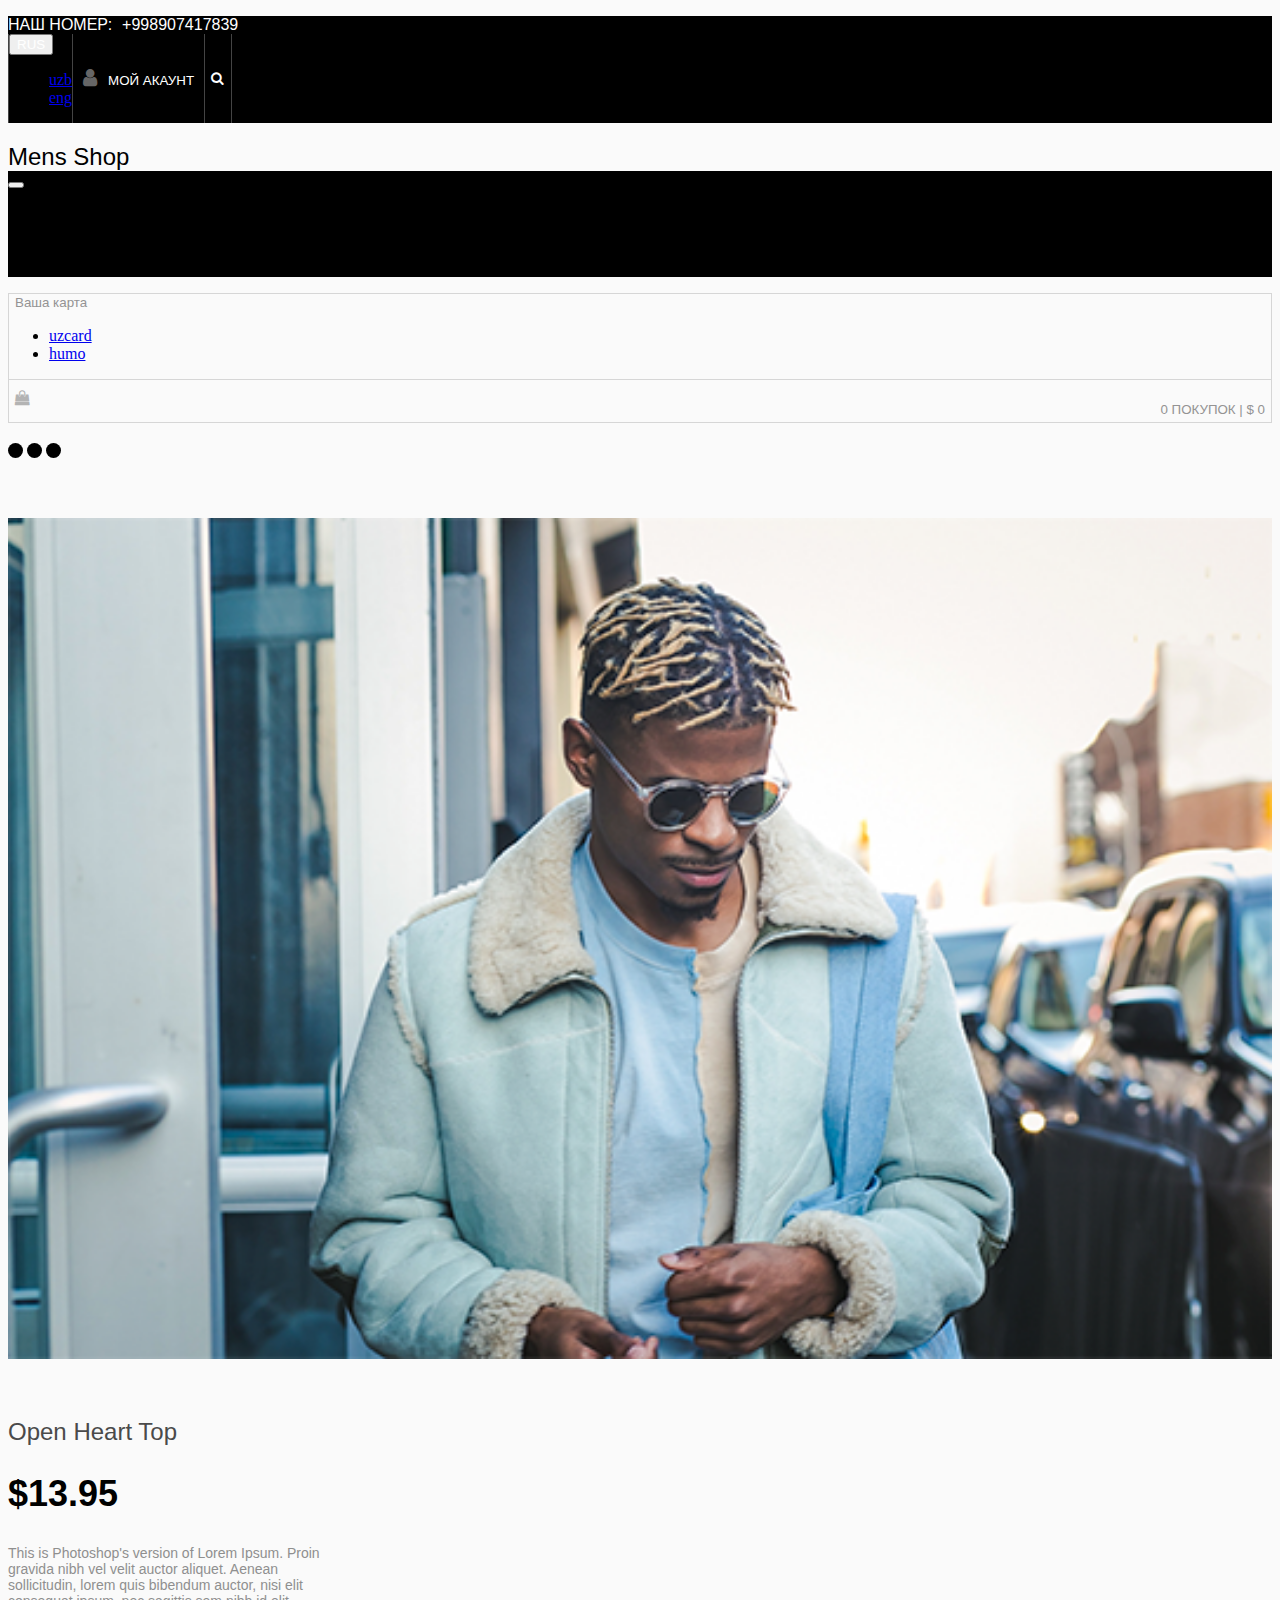
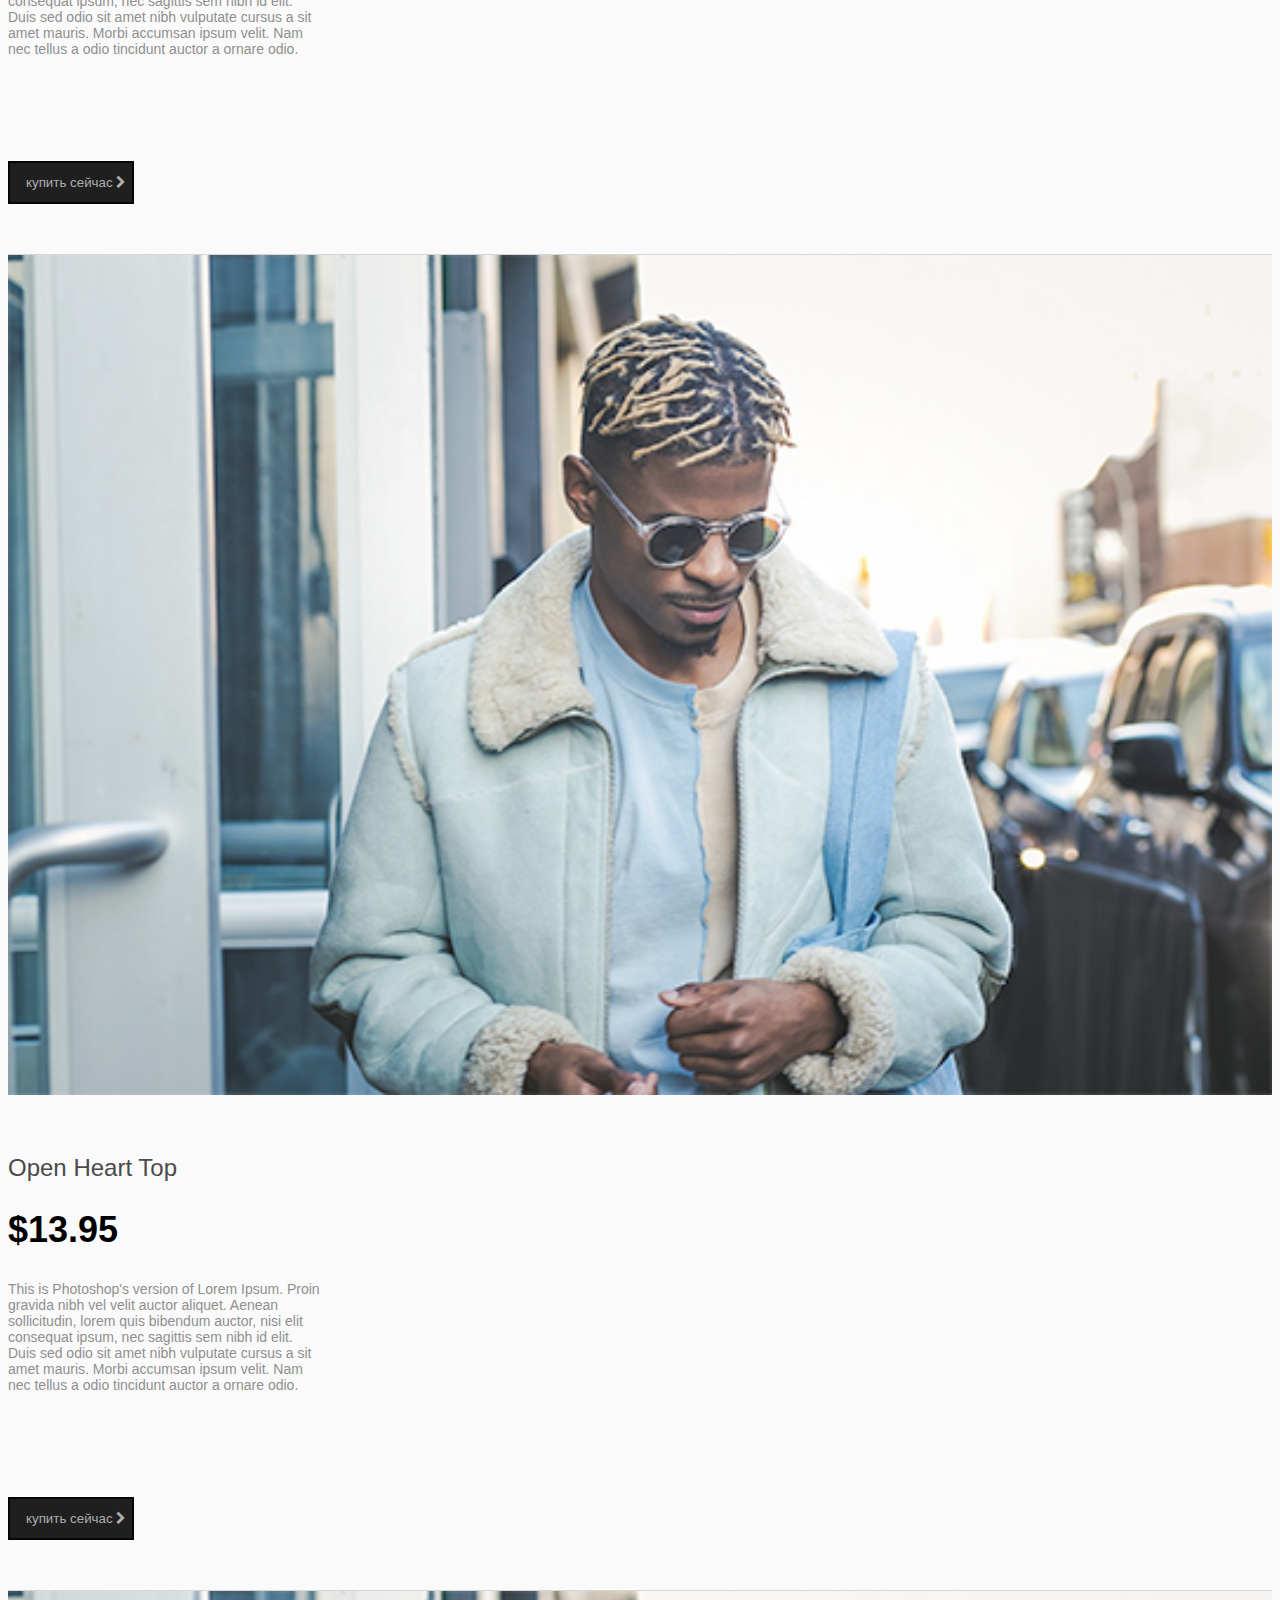
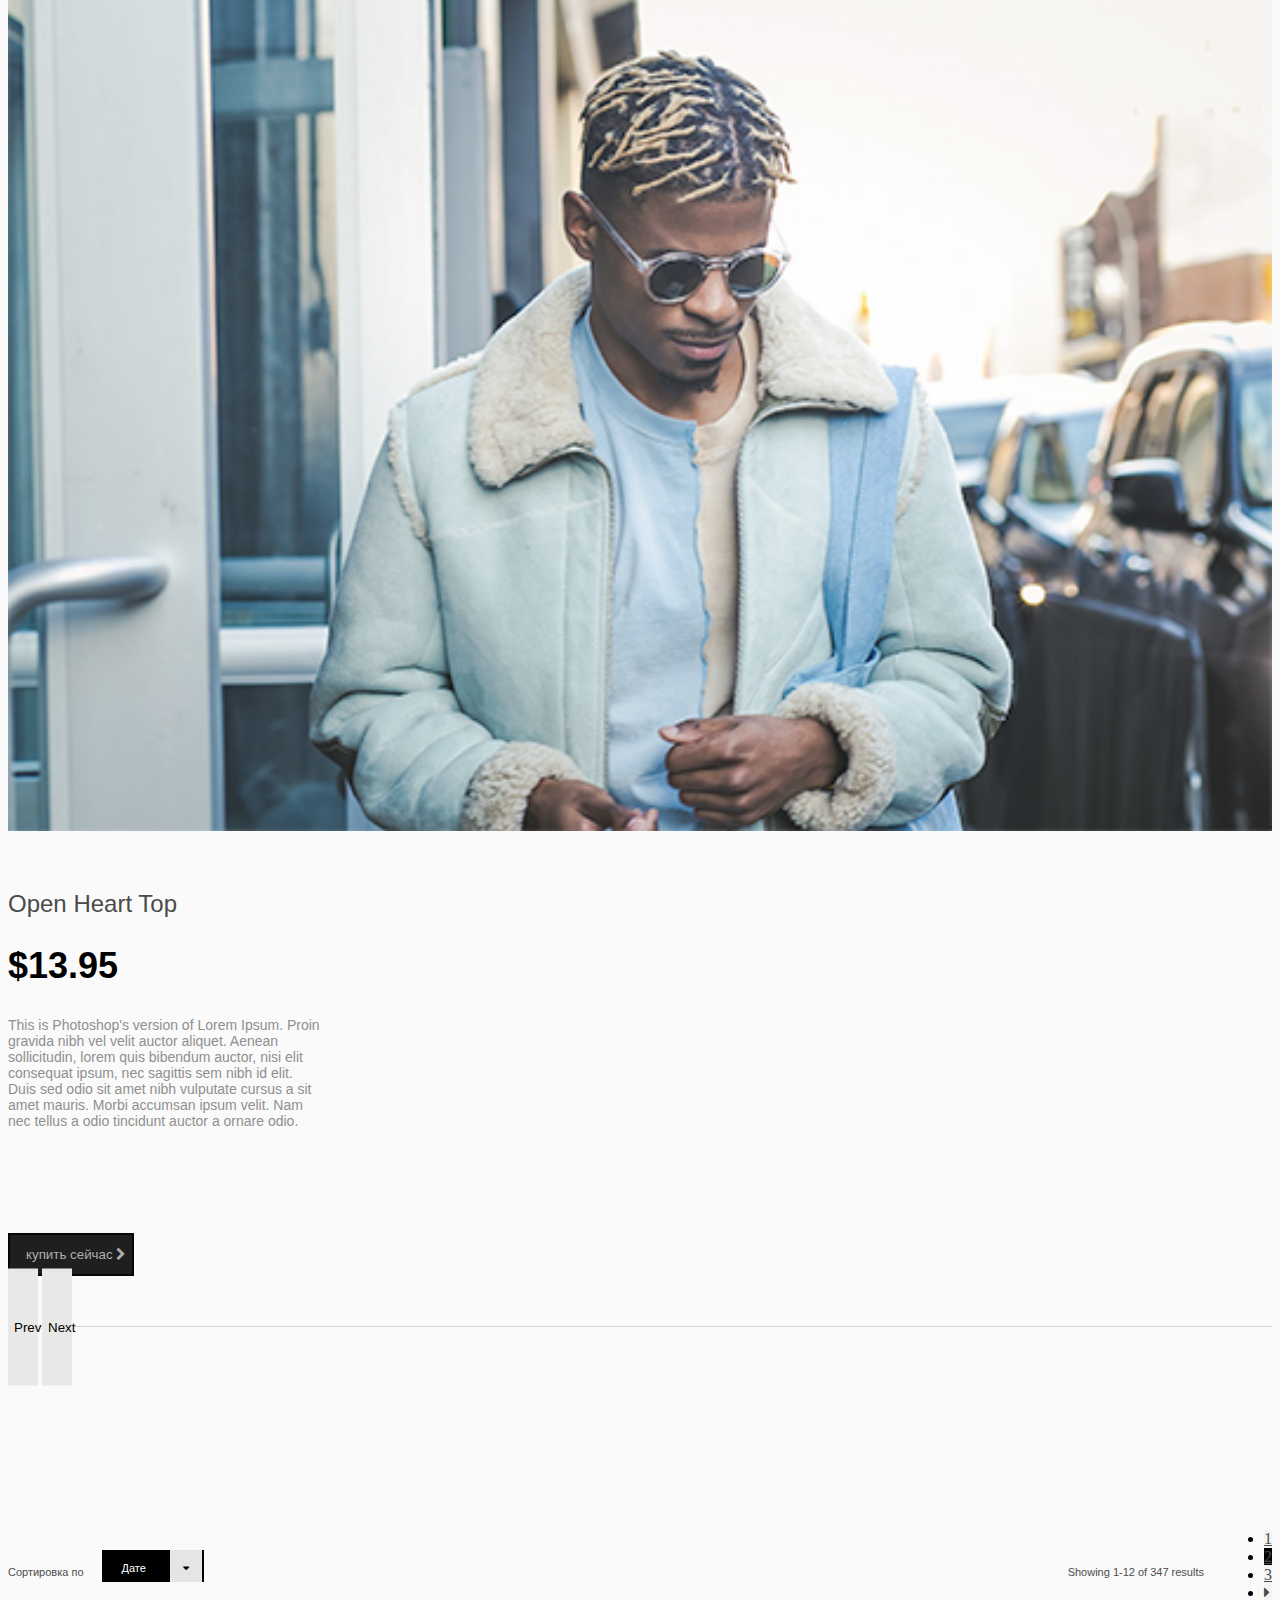
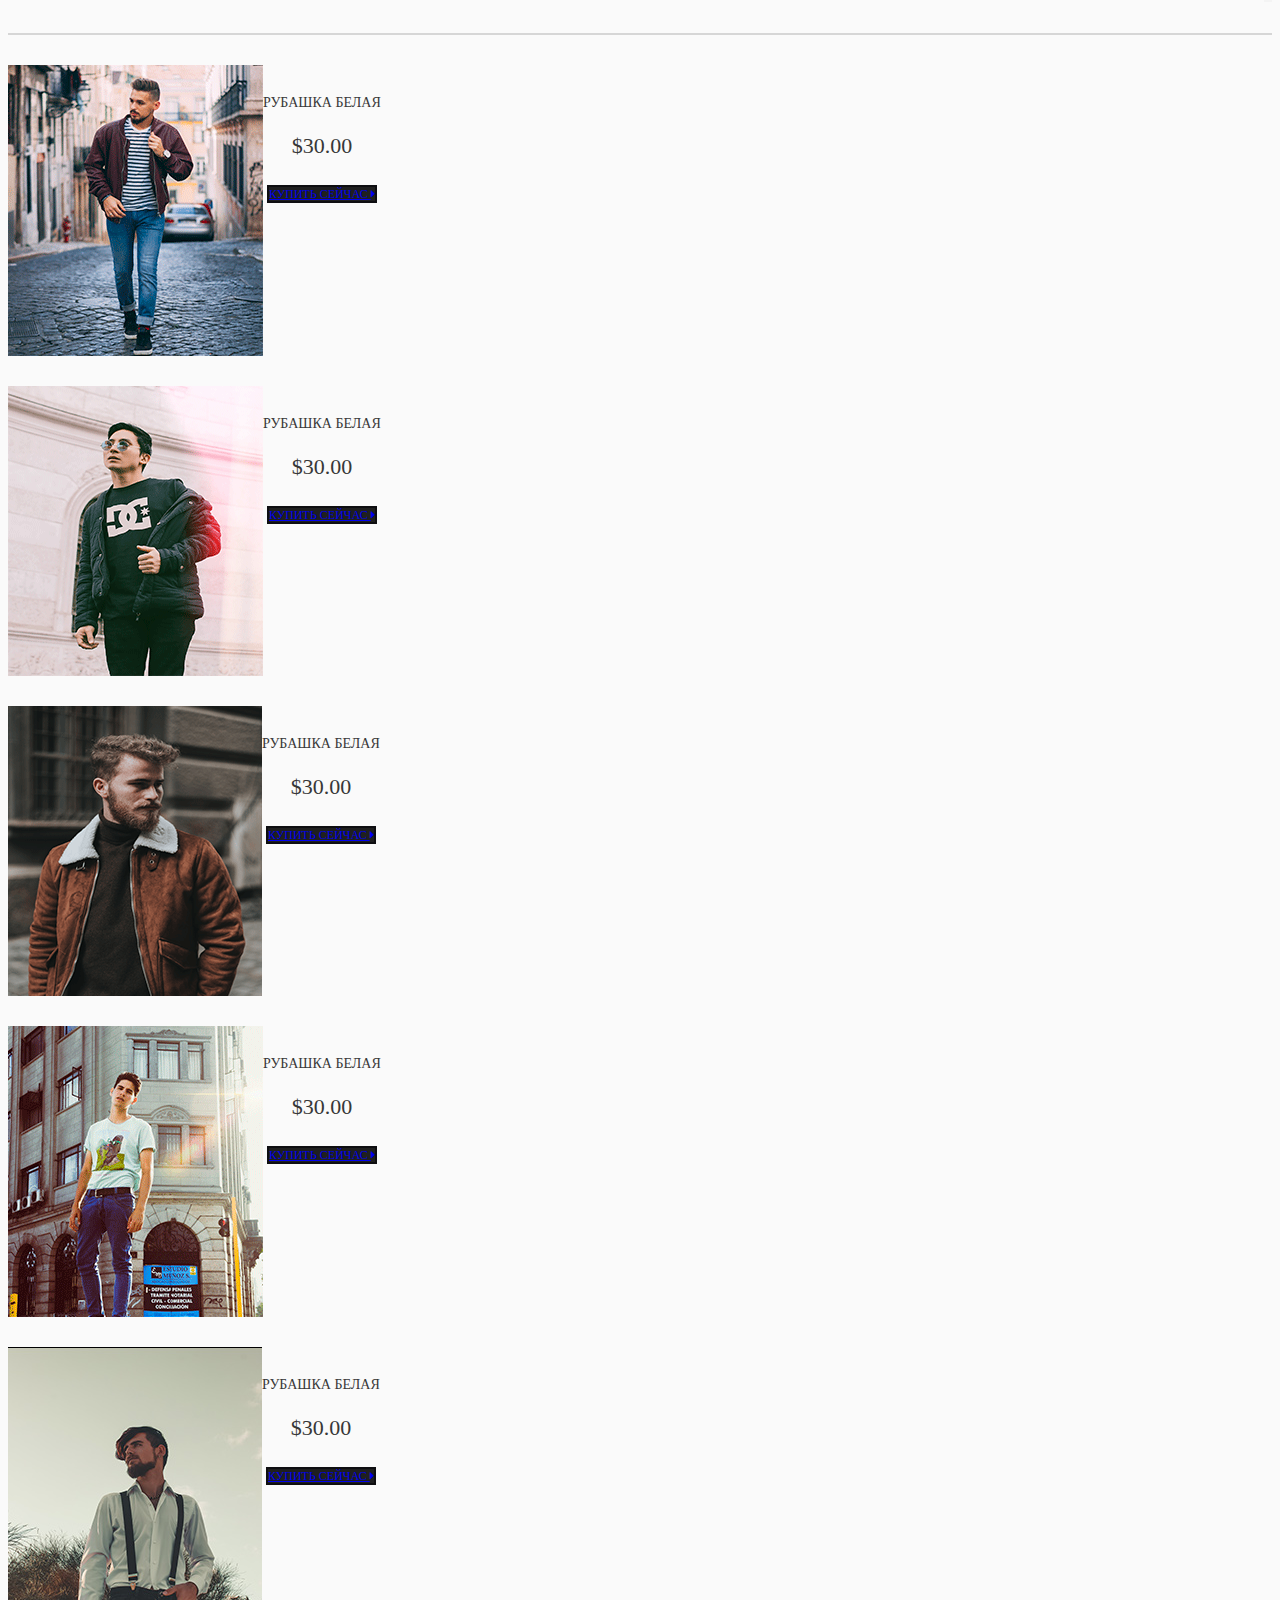
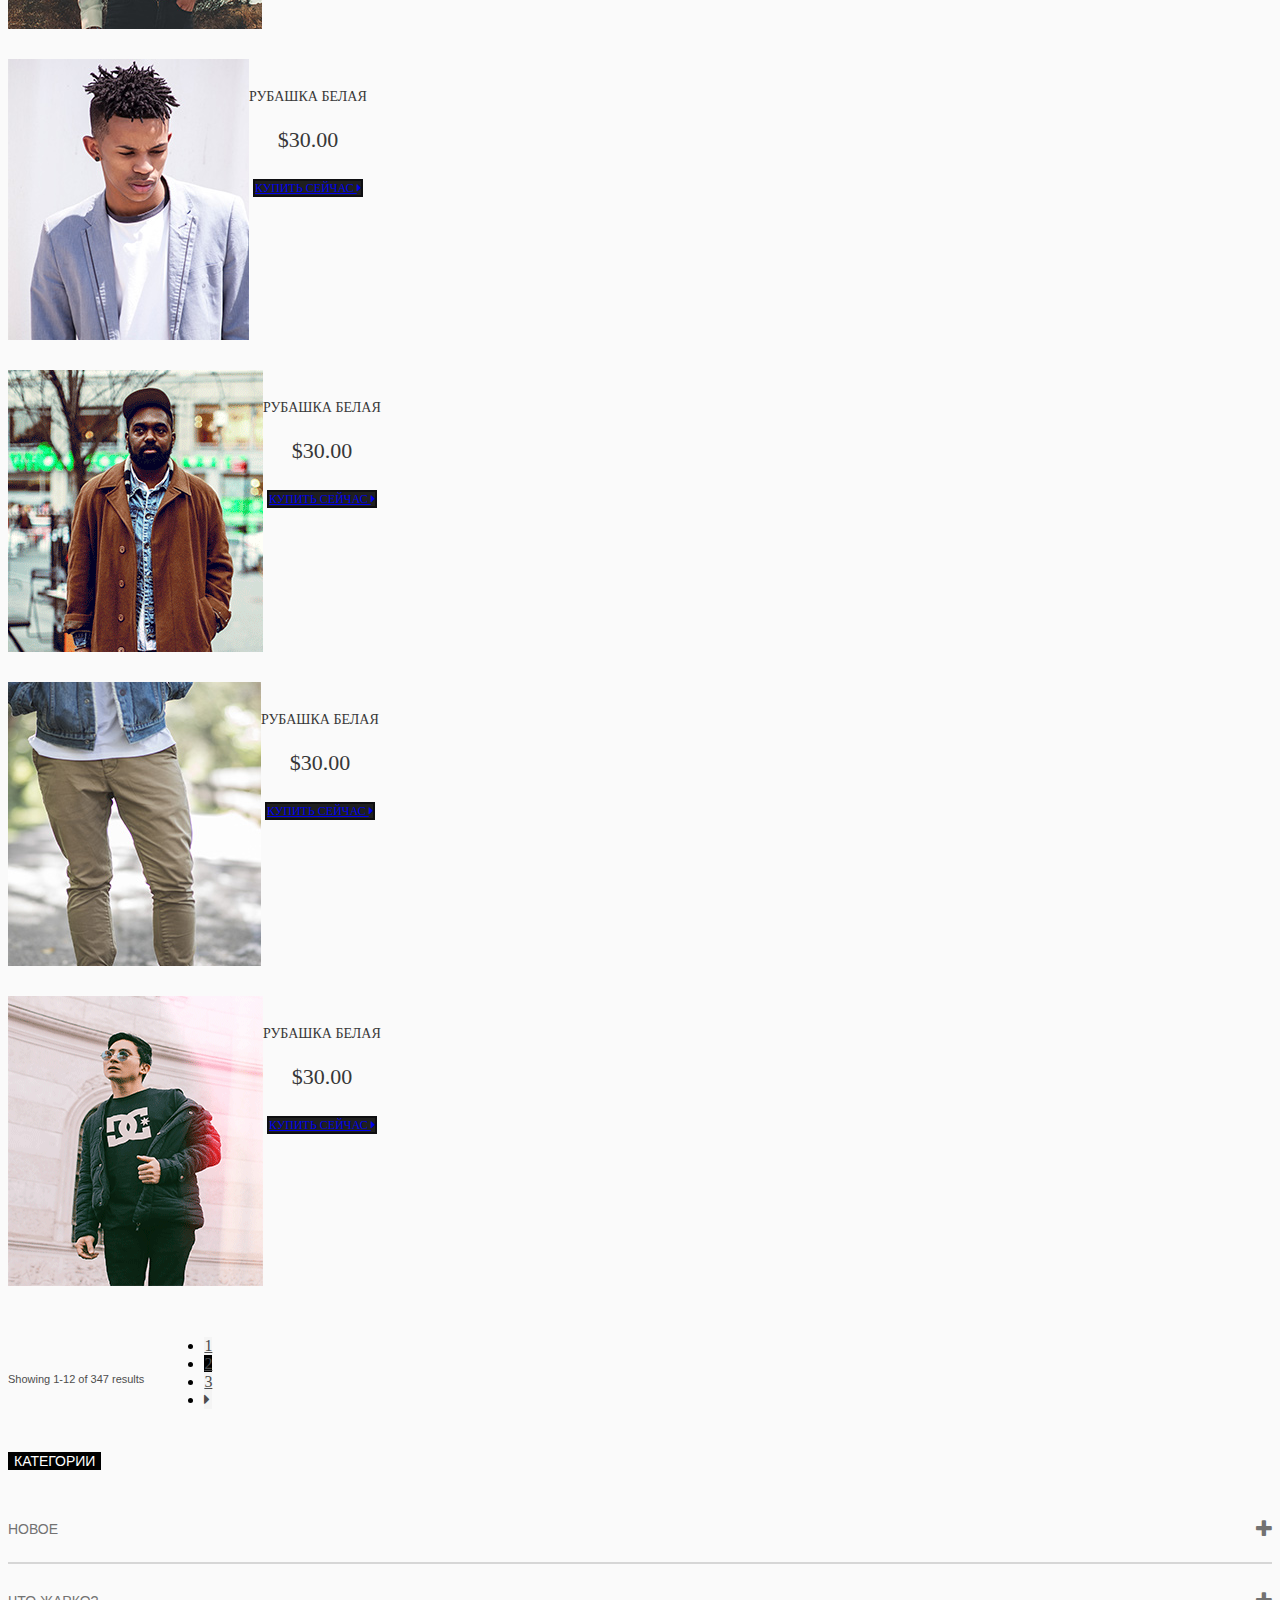
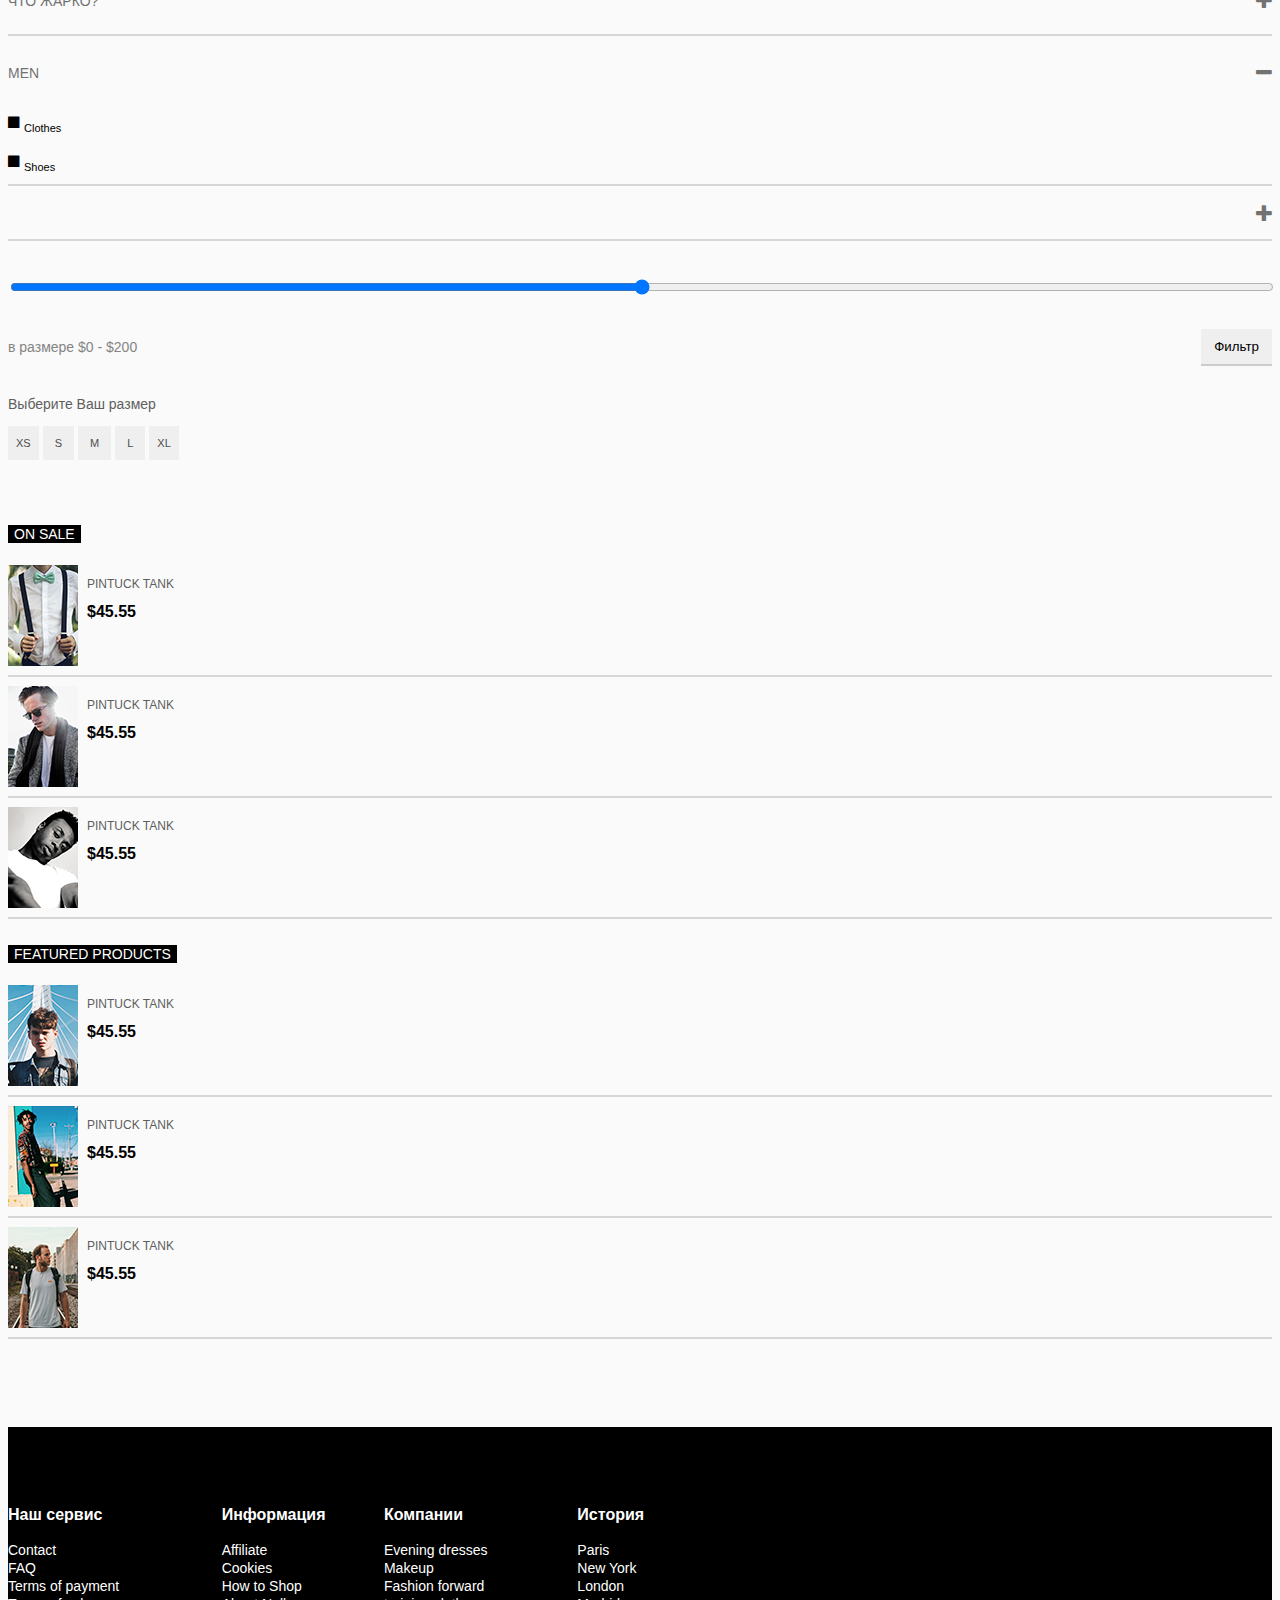
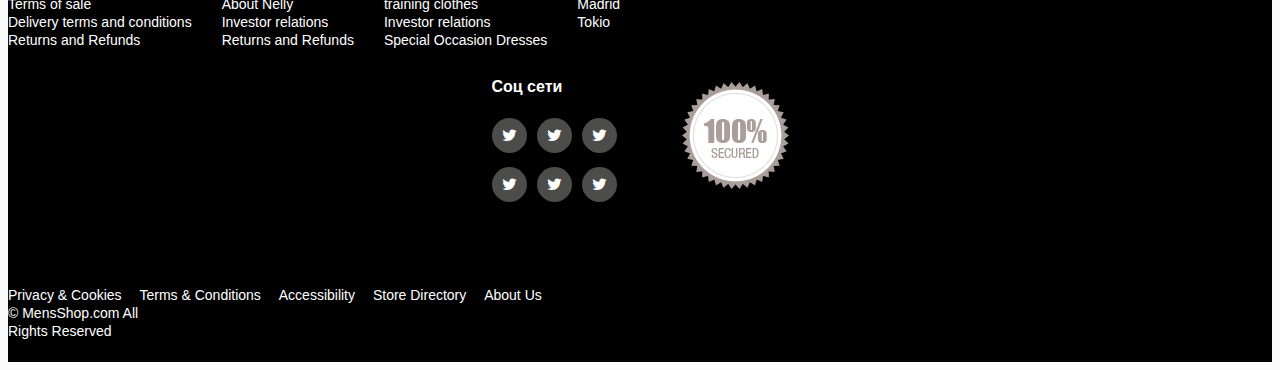
<file: choose.html>
<!DOCTYPE html>
<html lang="en">
<head>
    <meta charset="UTF-8">
    <meta http-equiv="X-UA-Compatible" content="IE=edge">
    <meta name="viewport" content="width=device-width, initial-scale=1.0">
    <link rel="stylesheet" href="./fonts/font-awesome.min.css">
    <link rel="preconnect" href="https://fonts.gstatic.com">
<link href="https://fonts.googleapis.com/css2?family=Roboto:ital,wght@0,400;0,500;1,700&display=swap" rel="stylesheet">
    <link href="https://cdn.jsdelivr.net/npm/bootstrap@5.0.1/dist/css/bootstrap.min.css" rel="stylesheet" integrity="sha384-+0n0xVW2eSR5OomGNYDnhzAbDsOXxcvSN1TPprVMTNDbiYZCxYbOOl7+AMvyTG2x" crossorigin="anonymous">
    <link rel="stylesheet" href="./stayl.css">
    <title>Choose</title>
</head>
<body>
    <header>
        <!-- nav start=== -->
        <nav>
            <div class="container">
                <div class="row justify-content-between align-items-center">
                    <div class="col-md-auto">
                        <p class="nash">наш номер:<a class="phone" href="#!">+998907417839</a></p>
                    </div>
                    <div class="col-md-auto">
                       <div class="account">
                          <div class="dropdown">
                              <button class="btn btn-transparent dropdown-toggle" type="button" id="dropdownMenuButton1" data-bs-toggle="dropdown" aria-expanded="false">
                               rus
                              </button>
                              <ul class="dropdown-menu" aria-labelledby="dropdownMenuButton1">
                                <li><a class="dropdown-item" href="#">uzb</a></li>
                                <li><a class="dropdown-item" href="#">eng</a></li>
                               
                              </ul>
                            </div>
                            <button class="user"><span><i class="fa fa-user" aria-hidden="true"></i></span>мой акаунт</button>
                            <button class="search"><i class="fa fa-search" aria-hidden="true"></i></button>
                       </div>
                   </div>
                </div>
              
            </div>
           </nav>
        <!-- menu start=== -->
        <div class="menu">
            <div class="container">
                <div class="row align-items-center justify-content-center">
                    <div class="col-lg-2 col-md-3">
                        <a class="shop" href="#!">Mens Shop</a>
                    </div>
                    <div class="col-lg-7 col-md-9 col-sm-10 d-flex justify-content-sm-start justify-content-md-end d-lg-block">
                        <nav class="navbar navbar-expand-lg navbar-light bg-light">
                            <div class="container-fluid">
                              <button class="navbar-toggler" type="button" data-bs-toggle="collapse" data-bs-target="#navbarSupportedContent" aria-controls="navbarSupportedContent" aria-expanded="false" aria-label="Toggle navigation">
                                <span class="navbar-toggler-icon d-none d-md-block"></span>
                                <span class="toggler_span">Menu</span>
                                <span class="toggler_icon"><i class="fa fa-bars"></i></span>
                              </button>
                              <div class="collapse d-lg-flex justify-content-lg-end " id="navbarSupportedContent">
                                <ul class="navbar-nav m-0 ">
                                 
                                  <li class="nav-item">
                                    <a class="nav-link" href="#">Главная</a>
                                  </li>
                                  <li class="nav-item">
                                    <a class="nav-link" href="#">Ассортимент</a>
                                  </li>
                                  <li class="nav-item">
                                    <a class="nav-link" href="#">Что жарко?</a>
                                  </li>
                                  <li class="nav-item">
                                    <a class="nav-link" href="#">Скидки</a>
                                  </li>
                                 
                                </ul>
                               
                              </div>
                            </div>
                          </nav>
                    </div>
                    <div class="col-lg-3 col-md-5 col-sm-10">
                        <div class="menu_right">
                            <div class="dropdown">
                                <button class="btn btn-transparent dropdown-toggle" type="button" id="dropdownMenuButton2" data-bs-toggle="dropdown" aria-expanded="false">
                                    Ваша карта
                                </button>
                                <ul class="dropdown-menu" aria-labelledby="dropdownMenuButton2">
                                  <li><a class="dropdown-item" href="#">uzcard</a></li>
                                  <li><a class="dropdown-item" href="#">humo</a></li>
                                 
                                </ul>
                              </div>
                              <button class="pokup">
                                  <span><i class="fa fa-shopping-bag" aria-hidden="true"></i></span>
                                  <p class="pul">0 ПОКУПОК  |  $ 0</p>
    
                              </button>
                        </div>
                    </div>
                </div>
            </div>
        </div>

   <div class="open">
       <div class="container">
                <div id="carouselExampleIndicators" class="carousel slide" data-bs-ride="carousel">
                    <div class="carousel-indicators">
                      <button type="button" data-bs-target="#carouselExampleIndicators" data-bs-slide-to="0" class="active" aria-current="true" aria-label="Slide 1"></button>
                      <button type="button" data-bs-target="#carouselExampleIndicators" data-bs-slide-to="1" aria-label="Slide 2"></button>
                      <button type="button" data-bs-target="#carouselExampleIndicators" data-bs-slide-to="2" aria-label="Slide 3"></button>
                    </div>
                    <div class="carousel-inner">
                      <div class="carousel-item active">
                        <div class="container">
                            <div class="row justify-content-center justify-content-lg-start">
                                <div class="col-7 d-none d-lg-block">
                                    <img class="open_img" src="./img/slider_2.png" alt="jpg">
                                </div>
                                <div class="col-lg-5">
                                    <h2 class="open_h2">Open Heart Top</h2>
                                    <span class="open_mone">$13.95</span>
                                    <p class="open_p">This is Photoshop's version  of Lorem Ipsum. Proin gravida nibh vel velit auctor aliquet. Aenean sollicitudin, lorem quis bibendum auctor, nisi elit consequat ipsum, nec sagittis sem nibh id elit. Duis sed odio sit amet nibh vulputate cursus a sit amet mauris. Morbi accumsan ipsum velit. Nam nec tellus a odio tincidunt auctor a ornare odio. </p>
                                    <button class="open_btn">купить сейчас <i class="fa fa-chevron-right" aria-hidden="true"></i></button>
                                </div>
                            </div>
                        </div>
                      </div>
                      <div class="carousel-item">
                        <div class="container">
                            <div class="row  justify-content-center justify-content-lg-start">
                                <div class="col-7 d-none d-lg-block">
                                    <img class="open_img" src="./img/choose-03.jpg" alt="jpg">
                                </div>
                                <div class="col-lg-5">
                                    <h2 class="open_h2">Open Heart Top</h2>
                                    <span class="open_mone">$13.95</span>
                                    <p class="open_p">This is Photoshop's version  of Lorem Ipsum. Proin gravida nibh vel velit auctor aliquet. Aenean sollicitudin, lorem quis bibendum auctor, nisi elit consequat ipsum, nec sagittis sem nibh id elit. Duis sed odio sit amet nibh vulputate cursus a sit amet mauris. Morbi accumsan ipsum velit. Nam nec tellus a odio tincidunt auctor a ornare odio. </p>
                                    <button class="open_btn">купить сейчас <i class="fa fa-chevron-right" aria-hidden="true"></i></button>
                                </div>
                            </div>
                        </div>
                      </div>
                      <div class="carousel-item">
                        <div class="container">
                            <div class="row">
                                <div class="col-7 d-none d-lg-block">
                                    <img class="open_img" src="./img/choose-03.jpg" alt="jpg">
                                </div>
                                <div class="col-lg-5">
                                    <h2 class="open_h2">Open Heart Top</h2>
                                    <span class="open_mone">$13.95</span>
                                    <p class="open_p">This is Photoshop's version  of Lorem Ipsum. Proin gravida nibh vel velit auctor aliquet. Aenean sollicitudin, lorem quis bibendum auctor, nisi elit consequat ipsum, nec sagittis sem nibh id elit. Duis sed odio sit amet nibh vulputate cursus a sit amet mauris. Morbi accumsan ipsum velit. Nam nec tellus a odio tincidunt auctor a ornare odio. </p>
                                    <button class="open_btn">купить сейчас <i class="fa fa-chevron-right" aria-hidden="true"></i></button>
                                </div>
                                
                            </div>
                        </div>
                      </div>
                    </div>
                    <button class="carousel-control-prev" type="button" data-bs-target="#carouselExampleIndicators" data-bs-slide="prev">
                      <span class="carousel-control-prev-icon" aria-hidden="true"></span>
                      <span class="visually-hidden">Previous</span>
                    </button>
                    <button class="carousel-control-next" type="button" data-bs-target="#carouselExampleIndicators" data-bs-slide="next">
                      <span class="carousel-control-next-icon" aria-hidden="true"></span>
                      <span class="visually-hidden">Next</span>
                    </button>
                  </div>
                </div>
               </div>
        
        
    </header>

    <section class="three">
      <div class="container">
        <div class="row">
          <div class="col-lg-9">
            <div class="three_top">
            <div class="data">
              <p class="sartirovka">Сортировка по</p>
              <button class="date">Дате<button class="date_i"><i class="fa fa-caret-down" aria-hidden="true"></i></button></button>
            </div>
            <div class="paginat">
              <p class="showing">Showing 1-12 of 347 results</p>
              <nav aria-label="...">
                <ul class="pagination">
                  <li class="page-item"><a class="page-link" href="#">1</a></li>
                  <li class="page-item active" aria-current="page">
                    <a class="page-link" href="#">2</a>
                  </li>
                  <li class="page-item"><a class="page-link" href="#">3</a></li>
                  <li class="page-item">
                    <a class="page-link" href="#"><i class="fa fa-caret-right" aria-hidden="true"></i></a>
                  </li>
                </ul>
              </nav>
            </div>
          </div>
          <div class="three_after">
          </div>
          <div class="three_bottom">
            <div class="row d-none d-smblock">
              <div class="col-4">
                <div class="card">
                  <img src="./img/product.png" class="card-img-top" alt="png">
                  <div class="card-body">
                    <h5 class="card-title">рубашка белая</h5>
                    <p class="card-text">$30.00</p>
                    <a href="#" class="btn btn-primary">купить сейчас <i class="fa fa-caret-right"></i></a>
                  </div>
                </div>
              </div>
              <div class="col-4">
                <div class="card">
                  <img src="./img/product-02.png" class="card-img-top" alt="png">
                  <div class="card-body">
                    <h5 class="card-title">рубашка белая</h5>
                    <p class="card-text">$30.00</p>
                    <a href="#" class="btn btn-primary">купить сейчас <i class="fa fa-caret-right"></i></a>
                  </div>
                </div>
              </div>
              <div class="col-4">
                <div class="card">
                  <img src="./img/product-03.png" class="card-img-top" alt="png">
                  <div class="card-body">
                    <h5 class="card-title">рубашка белая</h5>
                    <p class="card-text">$30.00</p>
                    <a href="#" class="btn btn-primary">купить сейчас <i class="fa fa-caret-right"></i></a>
                  </div>
                </div>
              </div>
            </div>
            <div class="row d-none d-smblock">
              <div class="col-4">
                <div class="card">
                  <img src="./img/product-04.png" class="card-img-top" alt="png">
                  <div class="card-body">
                    <h5 class="card-title">рубашка белая</h5>
                    <p class="card-text">$30.00</p>
                    <a href="#" class="btn btn-primary">купить сейчас <i class="fa fa-caret-right"></i></a>
                  </div>
                </div>
              </div>
              <div class="col-4">
                <div class="card">
                  <img src="./img/brat.jpg" class="card-img-top" alt="png">
                  <div class="card-body">
                    <h5 class="card-title">рубашка белая</h5>
                    <p class="card-text">$30.00</p>
                    <a href="#" class="btn btn-primary">купить сейчас <i class="fa fa-caret-right"></i></a>
                  </div>
                </div>
              </div>
              <div class="col-4">
                <div class="card">
                  <img src="./img/index-02.jpg" class="card-img-top" alt="png">
                  <div class="card-body">
                    <h5 class="card-title">рубашка белая</h5>
                    <p class="card-text">$30.00</p>
                    <a href="#" class="btn btn-primary">купить сейчас <i class="fa fa-caret-right"></i></a>
                  </div>
                </div>
              </div>
            </div>
            <div class="row">
              <div class="col-sm-4 col-12 ">
                <div class="card">
                  <img src="./img/tab.png" class="card-img-top" alt="png">
                  <div class="card-body">
                    <h5 class="card-title">рубашка белая</h5>
                    <p class="card-text">$30.00</p>
                    <a href="#" class="btn btn-primary">купить сейчас <i class="fa fa-caret-right"></i></a>
                  </div>
                </div>
              </div>
              <div class="col-sm-4 col-12 ">
                <div class="card">
                  <img src="./img/index.jpg" class="card-img-top" alt="png">
                  <div class="card-body">
                    <h5 class="card-title">рубашка белая</h5>
                    <p class="card-text">$30.00</p>
                    <a href="#" class="btn btn-primary">купить сейчас <i class="fa fa-caret-right"></i></a>
                  </div>
                </div>
              </div>
              <div class="col-sm-4 col-12 ">
                <div class="card">
                  <img src="./img/product-02.png" class="card-img-top" alt="png">
                  <div class="card-body">
                    <h5 class="card-title">рубашка белая</h5>
                    <p class="card-text">$30.00</p>
                    <a href="#" class="btn btn-primary">купить сейчас <i class="fa fa-caret-right"></i></a>
                  </div>
                </div>
              </div>

            </div>
          </div>
          <div class="paginat2">
            <div class="row justify-content-end ">
              <div class="col-auto d-none d-md-block">
                <div class="paginat">
                  <p class="showing">Showing 1-12 of 347 results</p>
                  <nav aria-label="...">
                    <ul class="pagination">
                      <li class="page-item"><a class="page-link" href="#">1</a></li>
                      <li class="page-item active" aria-current="page">
                        <a class="page-link" href="#">2</a>
                      </li>
                      <li class="page-item"><a class="page-link" href="#">3</a></li>
                      <li class="page-item">
                        <a class="page-link" href="#"><i class="fa fa-caret-right" aria-hidden="true"></i></a>
                      </li>
                    </ul>
                  </nav>
                </div>
              </div>
            </div>
          </div>
        </div>
       
        <div class="col-lg-3 col-10">
          
          <div class="accordion">
            <div class="accordion accordion-flush" id="accordionFlushExample">
              <div class="accordion-item">
                <h2 class="accordion-header" id="flush-headingOne">
                  <button class="accordion-button collapsed" type="button" data-bs-toggle="collapse" data-bs-target="#flush-collapseOne" aria-expanded="false" aria-controls="flush-collapseOne">
                    категории
                  </button>
                </h2>
                <div id="flush-collapseOne" class="accordion-collapse collapse" aria-labelledby="flush-headingOne" data-bs-parent="#accordionFlushExample">
                  <button class="katigoriya_btn"> <h3 class="novoe">Новое 
                  </h3><i class="fa fa-plus" aria-hidden="true"></i></button>
                  <div class="katigoriya_after"></div>
                  <button class="katigoriya_btn"><h3 class="novoe">что жарко?</h3>
                    <i class="fa fa-plus" aria-hidden="true"></i></button>
                    <div class="katigoriya_after"></div> 
                     <button  class="katigoriya_btn"> <h3 class="novoe">men</h3> <i class="fa fa-minus" aria-hidden="true"></i></button>
                     <button class="katigoriya_p"><i class="fa fa-stop" aria-hidden="true"></i><p>Clothes</p></button>
                     <button class="katigoriya_p"><i class="fa fa-stop" aria-hidden="true"></i><p>Shoes</p></button>
                     <div class="katigoriya_after"></div>
                     <button class="katigoriya_btn"><p></p><i class="fa fa-plus" aria-hidden="true"></i></button>
                     <div class="katigoriya_after"></div>
                     <input type="range">
                     <div class="filtr">
                      <span class="filtr_span">в размере $0 - $200</span>
                      <button class="filtr_btn">Фильтр</button>
                    </div>
                    <p class="razmer">Выберите Ваш размер</p>
                    <button class="razmer_btn">XS</button>
                    <button  class="razmer_btn1">S</button>
                    <button  class="razmer_btn1">M</button>
                    <button  class="razmer_btn1">L</button>
                    <button  class="razmer_btn active">XL</button>
                  </div>
                </div>
                <div class="accordion-item">
                <h2 class="accordion-header" id="flush-headingTwo">
                  <button class="accordion-button collapsed" type="button" data-bs-toggle="collapse" data-bs-target="#flush-collapseTwo" aria-expanded="false" aria-controls="flush-collapseTwo">
                    on sale
                  </button>
                </h2>
                <div id="flush-collapseTwo" class="accordion-collapse collapse" aria-labelledby="flush-headingTwo" data-bs-parent="#accordionFlushExample">
                  <div class="accordion-body">
                    <div class="onsale">
                      <img class="onsale_img" src="./img/big_man.jpg" alt="jpg">
                      <div class="onsale_info">
                      <p class="onsale_p">PINTUCK TANK</p>
                      <span class="onsale_span">$45.55</span>
                    </div>
                    </div>
                    <div class="onsale_after"></div>
                    <div class="onsale">
                      <img class="onsale_img" src="./img/choose00 (3)0.jpg" alt="jpg">
                      <div class="onsale_info">
                      <p class="onsale_p">PINTUCK TANK</p>
                      <span class="onsale_span">$45.55</span>
                    </div>
                    </div>
                    <div class="onsale_after"></div>
                    <div class="onsale">
                      <img class="onsale_img" src="./img/choose-02.jpg" alt="jpg">
                      <div class="onsale_info">
                      <p class="onsale_p">PINTUCK TANK</p>
                      <span class="onsale_span">$45.55</span>
                    </div>
                    </div>
                    <div class="onsale_after"></div>

                  </div>
                </div>
              </div>
              <div class="accordion-item">
                <h2 class="accordion-header" id="flush-headingThree">
                  <button class="accordion-button collapsed" type="button" data-bs-toggle="collapse" data-bs-target="#flush-collapseThree" aria-expanded="false" aria-controls="flush-collapseThree">
                    featured products
                  </button>
                </h2>
                <div id="flush-collapseThree" class="accordion-collapse collapse" aria-labelledby="flush-headingThree" data-bs-parent="#accordionFlushExample">
                  <div class="accordion-body">
                    <div class="onsale">
                      <img class="onsale_img" src="./img/choose00 (2)0.jpg" alt="jpg">
                      <div class="onsale_info">
                      <p class="onsale_p">PINTUCK TANK</p>
                      <span class="onsale_span">$45.55</span>
                    </div>
                    </div>
                    <div class="onsale_after"></div><div class="onsale">
                      <img class="onsale_img" src="./img/choose-04.jpg" alt="jpg">
                      <div class="onsale_info">
                      <p class="onsale_p">PINTUCK TANK</p>
                      <span class="onsale_span">$45.55</span>
                    </div>
                    </div>
                    <div class="onsale_after"></div><div class="onsale">
                      <img class="onsale_img" src="./img/choose-05.jpg" alt="jpg">
                      <div class="onsale_info">
                      <p class="onsale_p">PINTUCK TANK</p>
                      <span class="onsale_span">$45.55</span>
                    </div>
                    </div>
                    <div class="onsale_after"></div>
                  </div>
                </div>
              </div>
            </div>
          </div>
        </div>
        </div>
     
       
      </div>

   
    </section>
   
    <footer>
  <div class="footer_top">
  <div class="container">
    <div class="row justify-content-lg-between justify-content-center">
      <div class="col-lg-7 d-none d-md-block">
        <div class="footer_left">
        <div class="servis">
          <h2 class="footer_h2">Наш сервис</h2>
         <ul class="footer_ul">
           <li class="footer_li">
             <a class="footer_a" href="#!">Contact</a>
           </li>
           <li class="footer_li">
             <a class="footer_a" href="#!">FAQ</a>
           </li>
           <li class="footer_li">
             <a class="footer_a" href="#!">Terms of payment</a>
           </li>
           <li class="footer_li">
             <a class="footer_a" href="#!"> Terms of sale</a>
           </li>
           <li class="footer_li">
             <a class="footer_a" href="#!"> Delivery terms and conditions</a>
           </li>
           <li class="footer_li">
             <a class="footer_a" href="#!"> Returns and Refunds</a>
           </li>
         </ul>
        </div>
        <div class="servis">
          <h2 class="footer_h2">Информация</h2>
         <ul class="footer_ul">
           <li class="footer_li">
             <a class="footer_a" href="#!">Affiliate
             </a>
           </li>
           <li class="footer_li">
             <a class="footer_a" href="#!">Cookies</a>
           </li>
           <li class="footer_li">
             <a class="footer_a" href="#!"> How to Shop</a>
           </li>
           <li class="footer_li">
             <a class="footer_a" href="#!"> About Nelly</a>
           </li>
           <li class="footer_li">
             <a class="footer_a" href="#!"> Investor relations</a>
           </li>
           <li class="footer_li">
             <a class="footer_a" href="#!"> Returns and Refunds</a>
           </li>
         </ul>
        </div>
        <div class="servis">
          <h2 class="footer_h2">Компании </h2>
         <ul class="footer_ul">
           <li class="footer_li">
             <a class="footer_a" href="#!">Evening dresses</a>
           </li>
           <li class="footer_li">
             <a class="footer_a" href="#!">Makeup</a>
           </li>
           <li class="footer_li">
             <a class="footer_a" href="#!">  Fashion forward</a>
           </li>
           <li class="footer_li">
             <a class="footer_a" href="#!">  training clothes</a>
           </li>
           <li class="footer_li">
             <a class="footer_a" href="#!"> Investor relations</a>
           </li>
           <li class="footer_li">
             <a class="footer_a" href="#!">Special Occasion Dresses
            </a>
           </li>
         </ul>
        </div>
        <div class="servis">
          <h2 class="footer_h2">История </h2>
         <ul class="footer_ul">
           <li class="footer_li">
             <a class="footer_a" href="#!">Paris</a>
           </li>
           <li class="footer_li">
             <a class="footer_a" href="#!"> New York</a>
           </li>
           <li class="footer_li">
             <a class="footer_a" href="#!">   London</a>
           </li>
           <li class="footer_li">
             <a class="footer_a" href="#!">  Madrid</a>
           </li>
           <li class="footer_li">
             <a class="footer_a" href="#!"> Tokio</a>
           </li>
           
         </ul>
        </div>
      </div>
    </div>
    <div class="col-lg-4  col-md-6 d-none d-md-block">
      <div class="footer_right">
        <div class="set">
        <h2 class="footer_h2">Соц сети</h2>
        <div class="footer_twiter">
      <a class="footer_icon" href="#!"><i class="fa fa-twitter" aria-hidden="true"></i></a>
      <a class="footer_icon" href="#!"><i class="fa fa-twitter" aria-hidden="true"></i></a>
      <a class="footer_icon" href="#!"><i class="fa fa-twitter" aria-hidden="true"></i></a>
      <a class="footer_icon" href="#!"><i class="fa fa-twitter" aria-hidden="true"></i></a>
      <a class="footer_icon" href="#!"><i class="fa fa-twitter" aria-hidden="true"></i></a>
      <a class="footer_icon" href="#!"><i class="fa fa-twitter" aria-hidden="true"></i></a>
    
      </div>
    </div>
    <div class="secure">
    <img src="./img/secured.png" alt="png">
    </div>
  </div>
    </div>
   
    </div>
  </div>
</div>


<div class="footer_bottom">
  <div class="container">
    <div class="row justify-content-between">
      <div class="col-auto d-none d-md-block">
        <a class="privacy" href="#!">Privacy & Cookies          
        </a>
        <a class="privacy" href="#!"> Terms & Conditions   </a>
        <a class="privacy" href="#!"> Accessibility   </a>
        <a class="privacy" href="#!">  Store Directory   </a>
        <a class="privacy" href="#!"> About Us</a>
      </div>
      <div class="col-2 d-none d-md-block">
        <div class="footer_bottom_right">
        <a class="footer_bottom_a" href="#!">© MensShop.com
          All Rights Reserved</a>
      </div>
    </div>
    </div>

    </div>
  </div>
</footer>
<div class="asddsa">
  <div class="container">
    <div class="row justify-content-center">
      <div class="col-10">
        
          <nav class="navbar navbar-expand-lg navbar-light bg-transparent">
                           <div class="container-fluid">
                             <button class="navbar-toggler" type="button" data-bs-toggle="collapse" data-bs-target="#navbarSupportedContent1" aria-controls="navbarSupportedContent1" aria-expanded="false" aria-label="Toggle navigation">
                               <span class="navbar-toggler-icon d-none d-md-block"></span>
                               
                               <span class="toggler_icon"><i class="fa fa-bars"></i></span>
                               <span class="mensshop">© MensShop.com
                                 All Rights Reserved</span>
                             </button>
                             <div class="collapse d-lg-flex justify-content-lg-end " id="navbarSupportedContent1">
                               <ul class="navbar-nav m-0 ">
                                
                                 <li class="nav-item">
                                   <a class="nav-link" href="#">Главная</a>
                                 </li>
                                 <li class="nav-item">
                                   <a class="nav-link" href="#">Ассортимент</a>
                                 </li>
                                 <li class="nav-item">
                                   <a class="nav-link" href="#">Что жарко?</a>
                                 </li>
                                 <li class="nav-item">
                                   <a class="nav-link" href="#">Скидки</a>
                                 </li>
                                
                               </ul>
                              
                             </div>
                           </div>
                         </nav>
       </div>
      </div>
    </div>
  </div>
    <script src="https://cdn.jsdelivr.net/npm/bootstrap@5.0.1/dist/js/bootstrap.bundle.min.js" integrity="sha384-gtEjrD/SeCtmISkJkNUaaKMoLD0//ElJ19smozuHV6z3Iehds+3Ulb9Bn9Plx0x4" crossorigin="anonymous"></script>
</body>
</html>
</file>
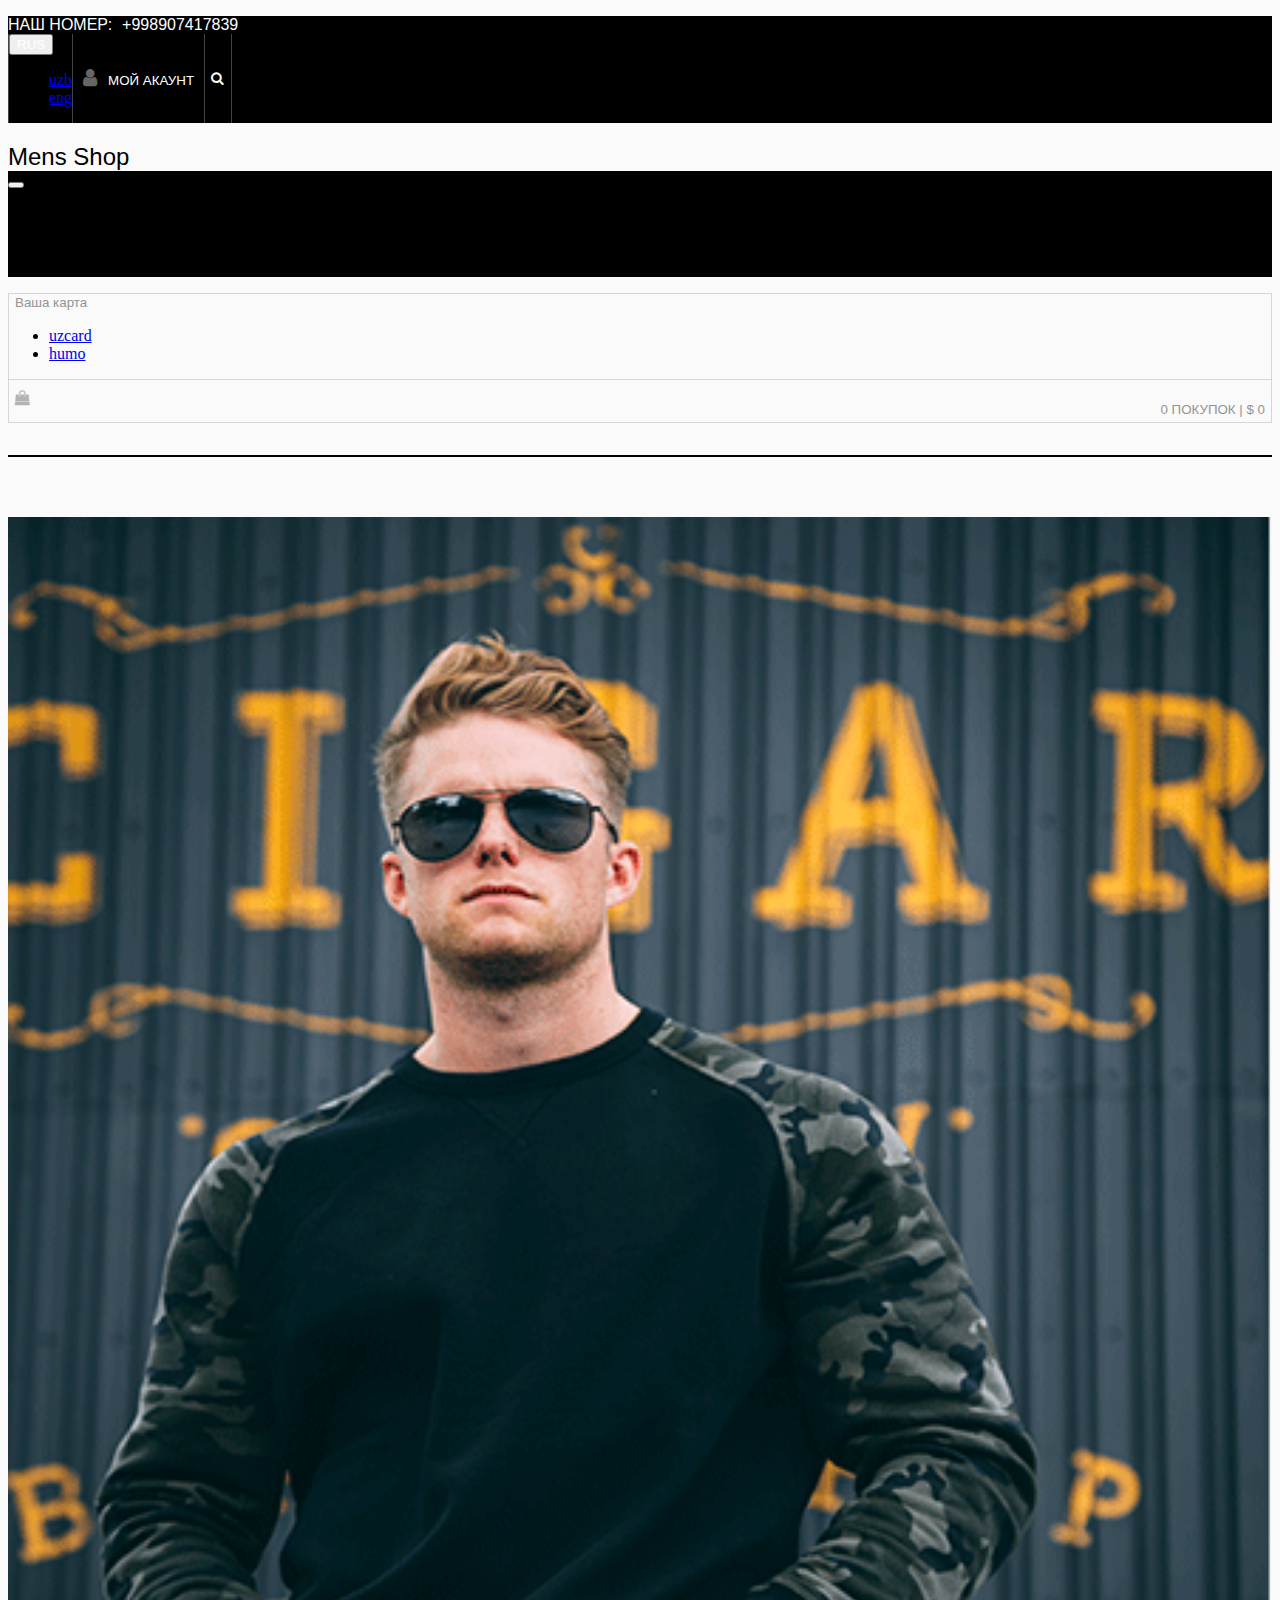
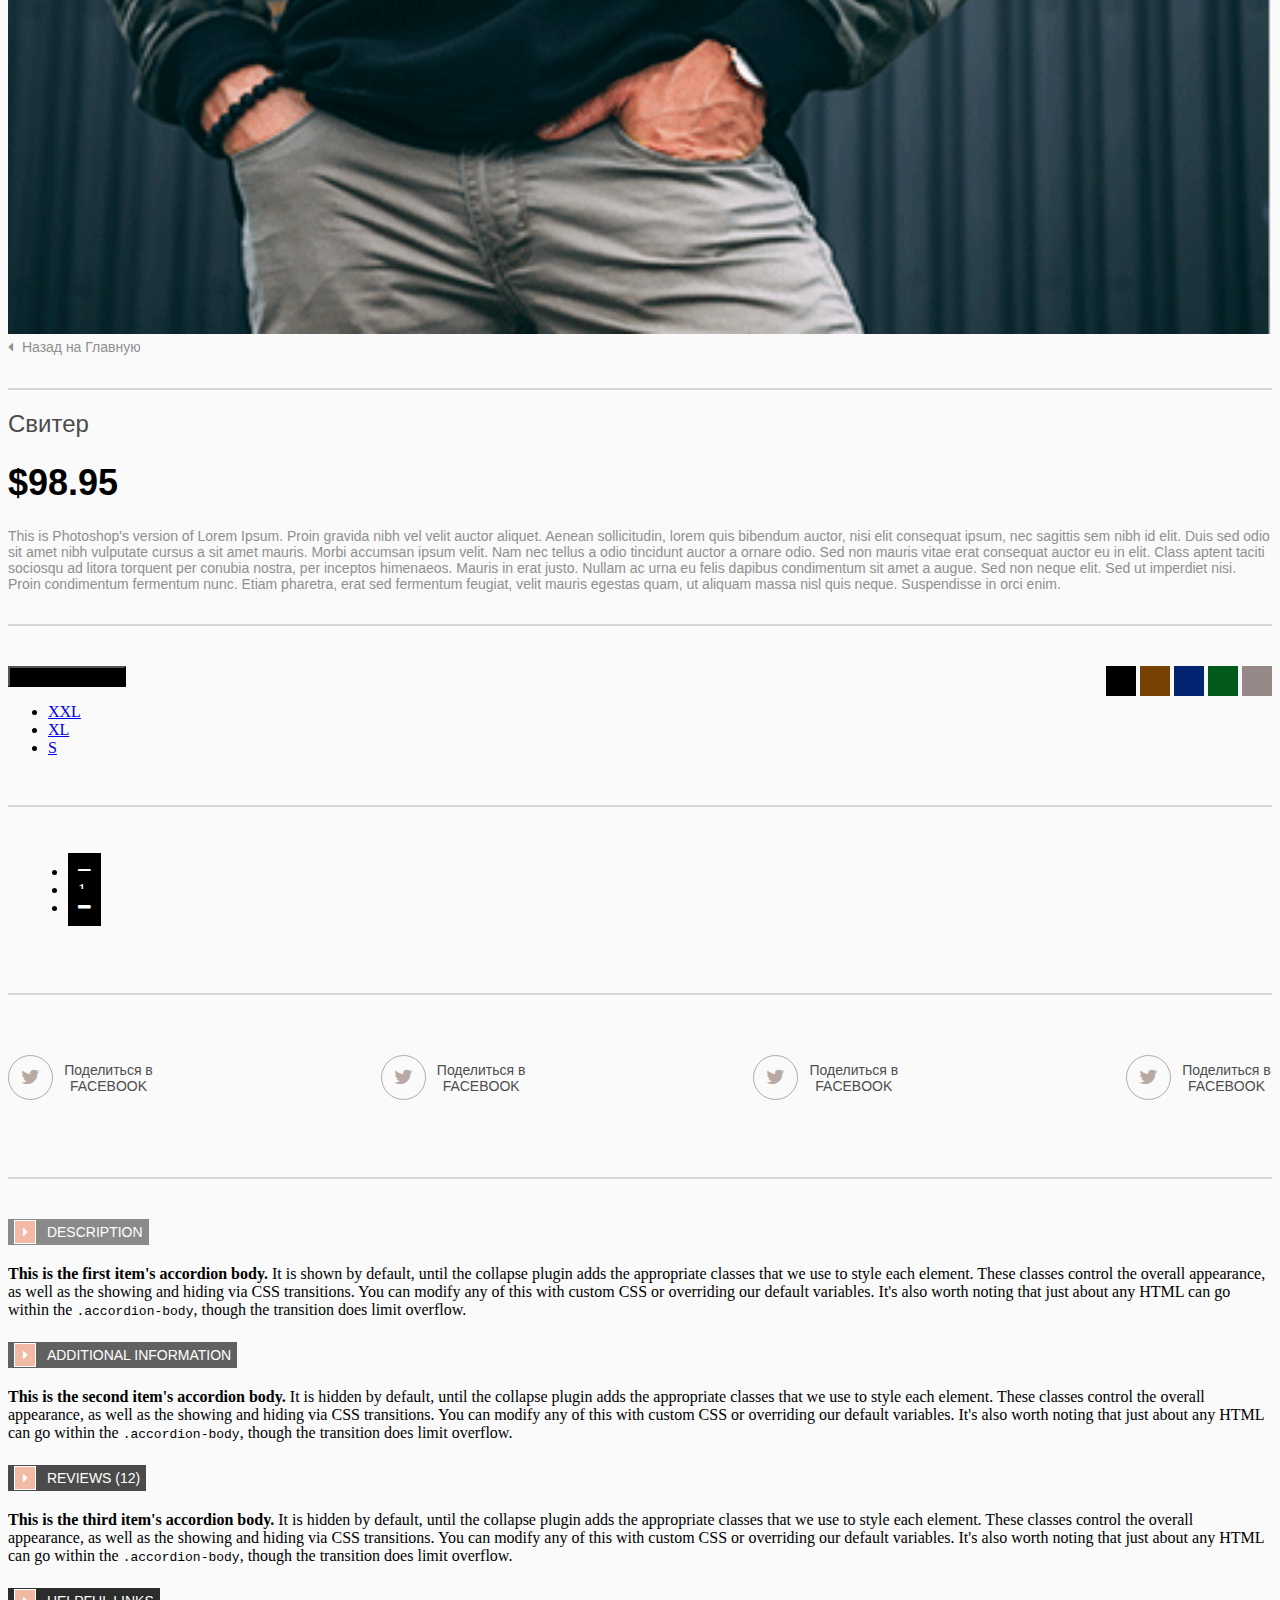
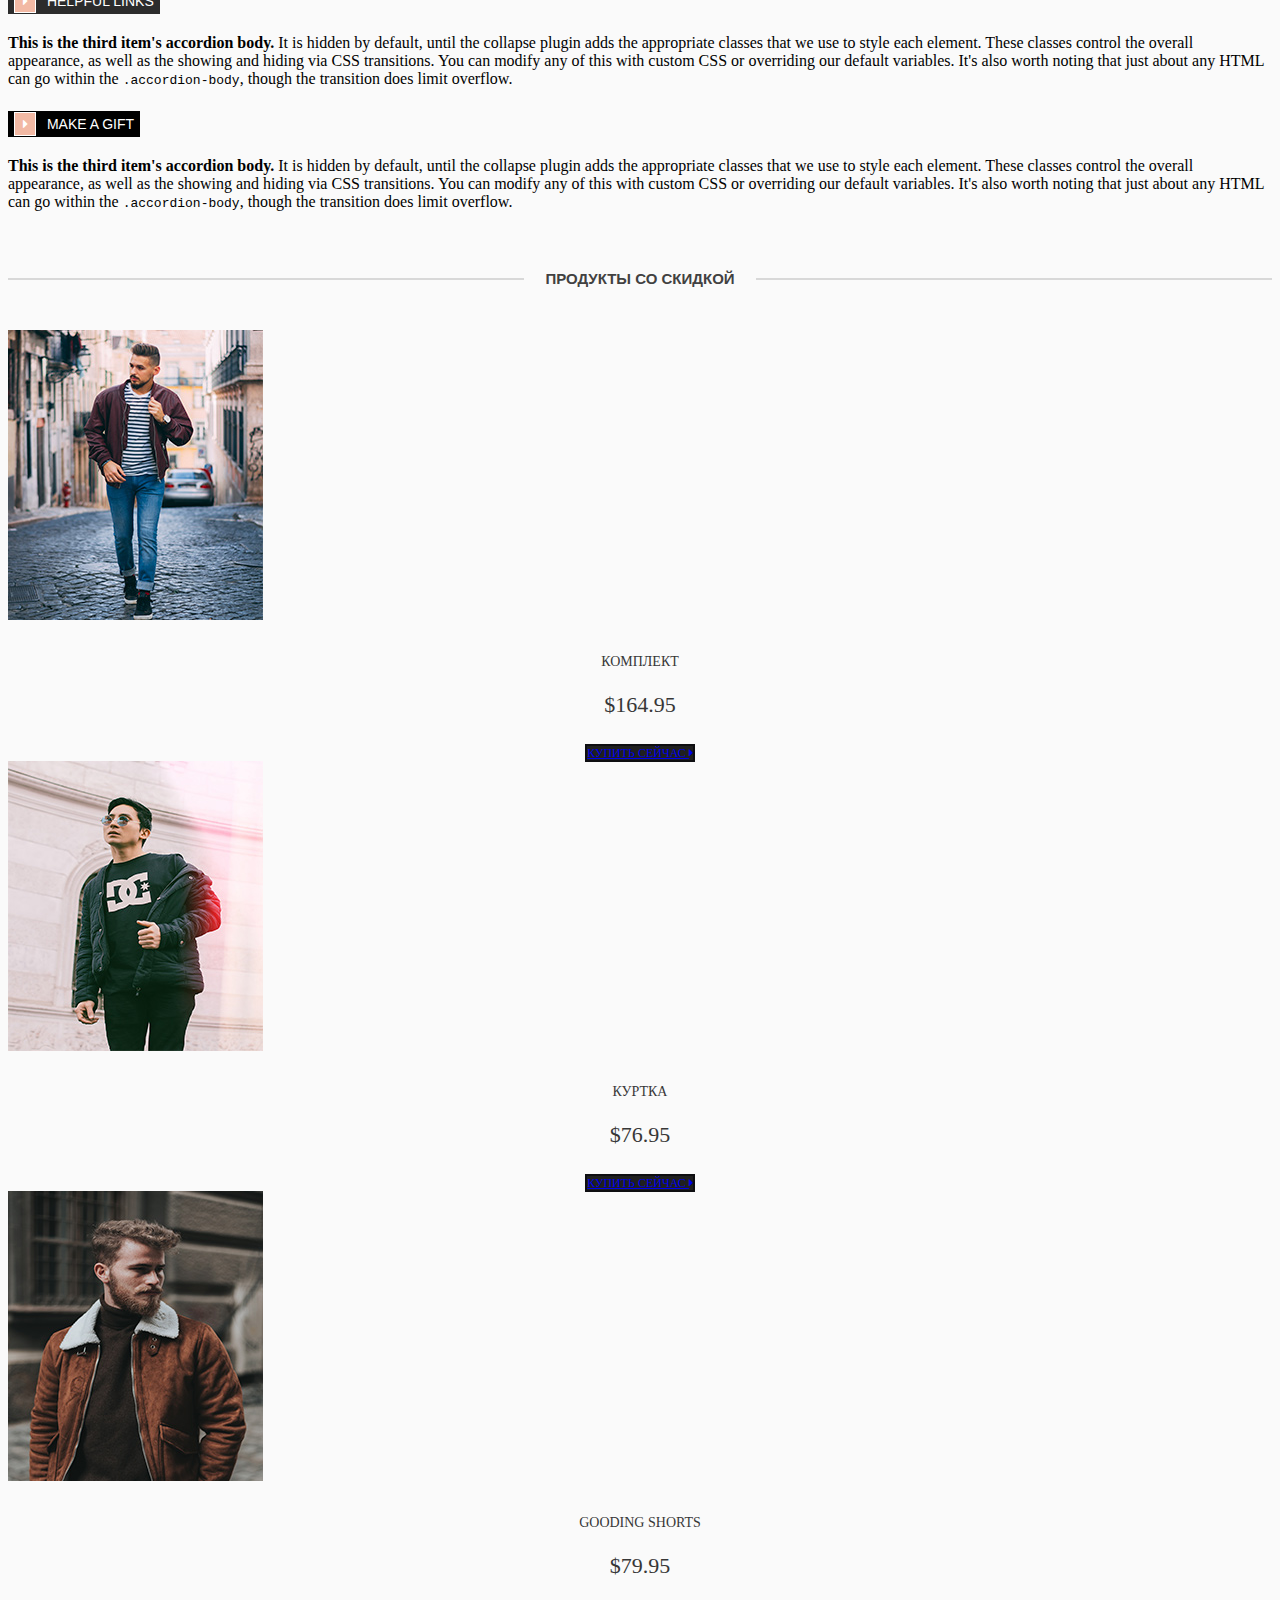
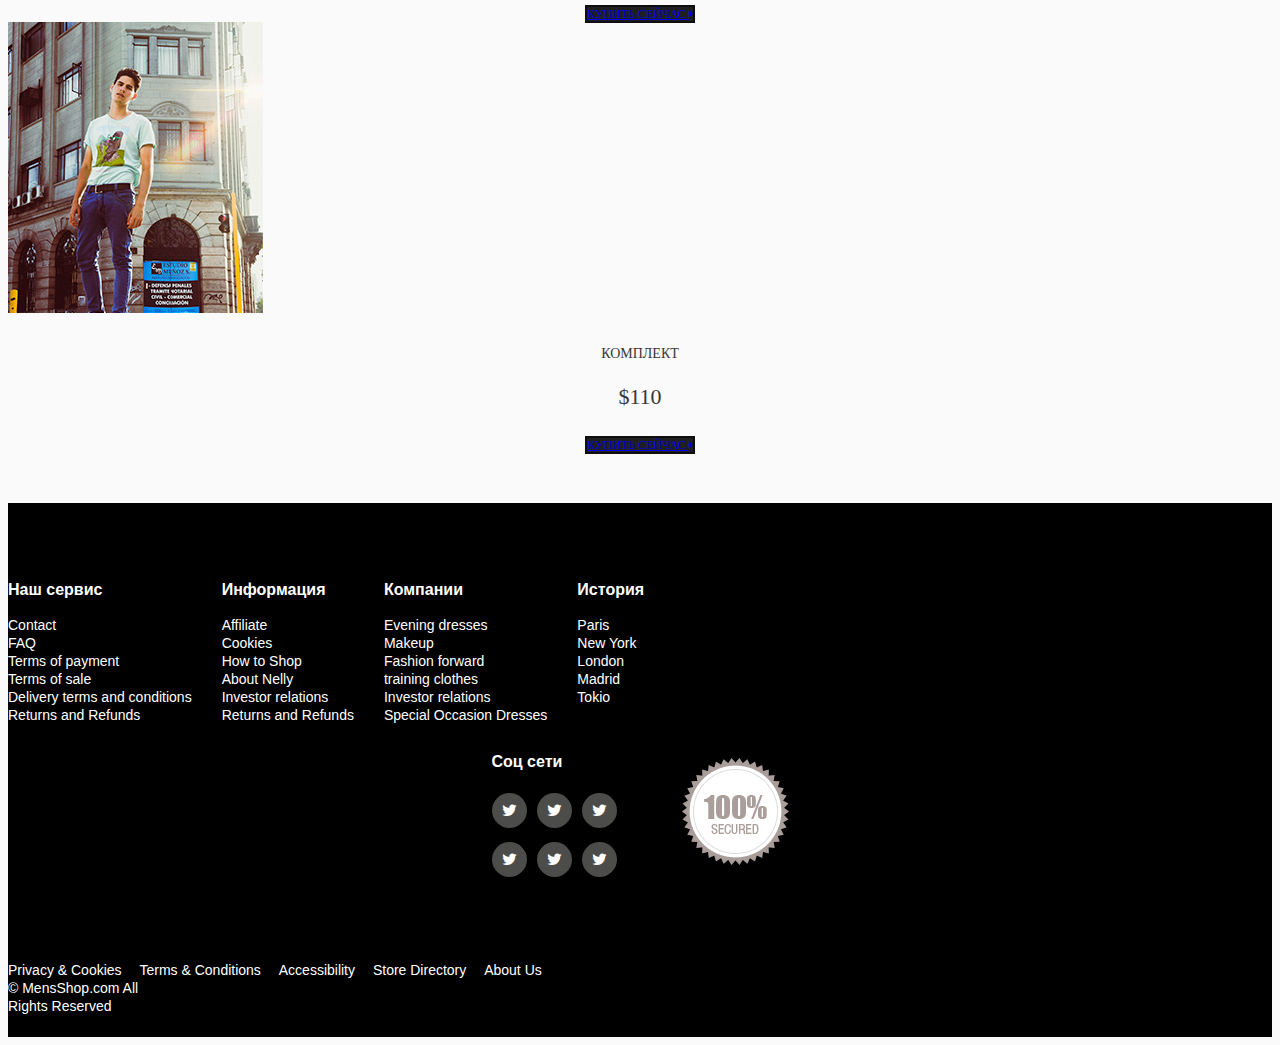
<file: product.html>
<!DOCTYPE html>
<html lang="en">
<head>
    <meta charset="UTF-8">
    <meta http-equiv="X-UA-Compatible" content="IE=edge">
    <meta name="viewport" content="width=device-width, initial-scale=1.0">
    <link rel="stylesheet" href="./fonts/font-awesome.min.css">
    <link rel="preconnect" href="https://fonts.gstatic.com">
<link href="https://fonts.googleapis.com/css2?family=Roboto:ital,wght@0,400;0,500;1,700&display=swap" rel="stylesheet">
    <link href="https://cdn.jsdelivr.net/npm/bootstrap@5.0.1/dist/css/bootstrap.min.css" rel="stylesheet" integrity="sha384-+0n0xVW2eSR5OomGNYDnhzAbDsOXxcvSN1TPprVMTNDbiYZCxYbOOl7+AMvyTG2x" crossorigin="anonymous">
    <link rel="stylesheet" href="./stayl.css">
 <title>product</title>
</head>
<body>
 <header>
   <!-- ==nav start======= -->
     <nav>
     <div class="container">
         <div class="row justify-content-between align-items-center">
             <div class="col-md-auto">
                 <p class="nash">наш номер:<a class="phone" href="#!">+998907417839</a></p>
             </div>
             <div class="col-md-auto">
                <div class="account">
                   <div class="dropdown">
                       <button class="btn btn-transparent dropdown-toggle" type="button" id="dropdownMenuButton1" data-bs-toggle="dropdown" aria-expanded="false">
                        rus
                       </button>
                       <ul class="dropdown-menu" aria-labelledby="dropdownMenuButton1">
                         <li><a class="dropdown-item" href="#">uzb</a></li>
                         <li><a class="dropdown-item" href="#">eng</a></li>
                        
                       </ul>
                     </div>
                     <button class="user"><span><i class="fa fa-user" aria-hidden="true"></i></span>мой акаунт</button>
                     <button class="search"><i class="fa fa-search" aria-hidden="true"></i></button>
                </div>
            </div>
         </div>
       
     </div>
    </nav>
    <!-- ====menu start -->
    <div class="menu">
        <div class="container">
            <div class="row align-items-center justify-content-center">
                <div class="col-lg-2 col-md-3">
                    <a class="shop" href="#!">Mens Shop</a>
                </div>
                <div class="col-lg-7 col-md-9 col-sm-10 d-flex justify-content-sm-start justify-content-md-end d-lg-block">
                    <nav class="navbar navbar-expand-lg navbar-light bg-light">
                        <div class="container-fluid">
                          <button class="navbar-toggler" type="button" data-bs-toggle="collapse" data-bs-target="#navbarSupportedContent" aria-controls="navbarSupportedContent" aria-expanded="false" aria-label="Toggle navigation">
                            <span class="navbar-toggler-icon d-none d-md-block"></span>
                            <span class="toggler_span">Menu</span>
                            <span class="toggler_icon"><i class="fa fa-bars"></i></span>
                          </button>
                          <div class="collapse d-lg-flex justify-content-lg-end " id="navbarSupportedContent">
                            <ul class="navbar-nav m-0 ">
                             
                              <li class="nav-item">
                                <a class="nav-link" href="#">Главная</a>
                              </li>
                              <li class="nav-item">
                                <a class="nav-link" href="#">Ассортимент</a>
                              </li>
                              <li class="nav-item">
                                <a class="nav-link" href="#">Что жарко?</a>
                              </li>
                              <li class="nav-item">
                                <a class="nav-link" href="#">Скидки</a>
                              </li>
                             
                            </ul>
                           
                          </div>
                        </div>
                      </nav>
                </div>
                <div class="col-lg-3 col-md-5 col-sm-10">
                    <div class="menu_right">
                        <div class="dropdown">
                            <button class="btn btn-transparent dropdown-toggle" type="button" id="dropdownMenuButton2" data-bs-toggle="dropdown" aria-expanded="false">
                                Ваша карта
                            </button>
                            <ul class="dropdown-menu" aria-labelledby="dropdownMenuButton2">
                              <li><a class="dropdown-item" href="#">uzcard</a></li>
                              <li><a class="dropdown-item" href="#">humo</a></li>
                             
                            </ul>
                          </div>
                          <button class="pokup">
                              <span><i class="fa fa-shopping-bag" aria-hidden="true"></i></span>
                              <p class="pul">0 ПОКУПОК  |  $ 0</p>

                          </button>
                    </div>
                </div>
            </div>
            <div class="menu_after"></div>
        </div>
    </div>


 </header>
 <section class="four">
    <div class="container">
        <div class="row">
            <div class="col-5 d-none d-lg-block">
                <div class="four_left">
                    <img src="./img/product_.png" alt="png">
                </div>
            </div>
            <div class="col-12 col-lg-7 ">
                <span class="nazad"><i class="fa fa-caret-left" aria-hidden="true"></i> Назад на Главную</span>
                <div class="nazad_after1"></div>
                <h2 class="sviter">Свитер</h2>
                <span class="sviter_mone">$98.95</span>
                <p class="four_text">This is Photoshop's version  of Lorem Ipsum. Proin gravida nibh vel velit auctor aliquet. Aenean sollicitudin, lorem quis bibendum auctor, nisi elit consequat ipsum, nec sagittis sem nibh id elit. Duis sed odio sit amet nibh vulputate cursus a sit amet mauris. Morbi accumsan ipsum velit. Nam nec tellus a odio tincidunt auctor a ornare odio. Sed non  mauris vitae erat consequat auctor eu in elit. Class aptent taciti sociosqu ad litora torquent per conubia nostra, per inceptos himenaeos. Mauris in erat justo. Nullam ac urna eu felis dapibus condimentum sit amet a augue. Sed non neque elit. Sed ut imperdiet nisi. Proin condimentum fermentum nunc. Etiam pharetra, erat sed fermentum feugiat, velit mauris egestas quam, ut aliquam massa nisl quis neque. Suspendisse in orci enim.</p>
                <div class="nazad_after"></div>
                <div class="four_btn">
                    <div class="dropdown">
                        <button class="btn btn-secondary dropdown-toggle" type="button" id="dropdownMenuButton3" data-bs-toggle="dropdown" aria-expanded="false">
                            Выбрать размер
                        </button>
                        <ul class="dropdown-menu" aria-labelledby="dropdownMenuButton3">
                          <li><a class="dropdown-item" href="#">XXL</a></li>
                          <li><a class="dropdown-item" href="#">XL</a></li>
                          <li><a class="dropdown-item" href="#">S</a></li>
                        </ul>
                      </div>
                      <div class="rang">
                        <button class="black"></button>
                        <button class="orenge"></button>
                        <button class="blue"></button>
                        <button class="seriy"></button>
                        <button class="green"></button>
                      </div>
                     </div>
                <div class="nazad_after"></div>
                <div class="four_pogination">
                    <nav aria-label="Page navigation example">
                        <ul class="pagination">
                          <li class="page-item"><a class="page-link" href="#"><i class="fa fa-minus" aria-hidden="true"></i></a></li>
                          <li class="page-item"><a class="page-link" href="#">1</a></li>
                          <li class="page-item"><a class="page-link" href="#"><i class="fa fa-minus" aria-hidden="true"></i></a></li>
                        </ul>
                      </nav>
                      
                </div>
               </div>
               <div class="four_after"></div>
             
        </div>
    </div>
 </section>
 
 <section class="section_icon">

   <div class="container">
    <div class="row justify-content-center">
      <div class="col-12 col-lg-8">
        <div class="col_set">
          <div class="set1">
              <div class="set_icon">
                  <div class="four_twiter"> <i class="fa fa-twitter" aria-hidden="true"></i></div>
                  </div>
                 <div class="set_text">
                   <p>Поделиться
                       в FACEBOOK</p>
                 </div>
          </div>
          <div class="set1">
              <div class="set_icon">
                  <div class="four_twiter"> <i class="fa fa-twitter" aria-hidden="true"></i></div>
                  </div>
                 <div class="set_text">
                   <p>Поделиться
                       в FACEBOOK</p>
                 </div>
          </div>
          <div class="set1">
              <div class="set_icon">
                  <div class="four_twiter"> <i class="fa fa-twitter" aria-hidden="true"></i></div>
                  </div>
                 <div class="set_text">
                   <p>Поделиться
                       в FACEBOOK</p>
                 </div>
          </div>
          <div class="set1">
              <div class="set_icon">
                  <div class="four_twiter"> <i class="fa fa-twitter" aria-hidden="true"></i></div>
                  </div>
                 <div class="set_text">
                   <p>Поделиться
                       в FACEBOOK</p>
                 </div>
          </div>
        </div>
      </div>
   </div>
<div class="icon_after"></div>
<div class="row">
  <div class="col-12">
   <div class="accordion" id="accordionExample">
     <div class="accordion-item">
       <h2 class="accordion-header" id="headingOne">
         <button class="accordion-button" type="button" data-bs-toggle="collapse" data-bs-target="#collapseOne" aria-expanded="true" aria-controls="collapseOne">
           <i class="fa fa-caret-right" aria-hidden="true"></i>
           <span class="descrip">description</span>
         </button>
       </h2>
       <div id="collapseOne" class="accordion-collapse collapse show" aria-labelledby="headingOne" data-bs-parent="#accordionExample">
         <div class="accordion-body">
           <strong>This is the first item's accordion body.</strong> It is shown by default, until the collapse plugin adds the appropriate classes that we use to style each element. These classes control the overall appearance, as well as the showing and hiding via CSS transitions. You can modify any of this with custom CSS or overriding our default variables. It's also worth noting that just about any HTML can go within the <code>.accordion-body</code>, though the transition does limit overflow.
         </div>
       </div>
     </div>
     <div class="accordion-item2">
       <h2 class="accordion-header" id="headingTwo">
         <button class="accordion-button collapsed" type="button" data-bs-toggle="collapse" data-bs-target="#collapseTwo" aria-expanded="false" aria-controls="collapseTwo">
           <i class="fa fa-caret-right" aria-hidden="true"></i>
           <span class="descrip">additional information</span>
         </button>
       </h2>
       <div id="collapseTwo" class="accordion-collapse collapse" aria-labelledby="headingTwo" data-bs-parent="#accordionExample">
         <div class="accordion-body">
           <strong>This is the second item's accordion body.</strong> It is hidden by default, until the collapse plugin adds the appropriate classes that we use to style each element. These classes control the overall appearance, as well as the showing and hiding via CSS transitions. You can modify any of this with custom CSS or overriding our default variables. It's also worth noting that just about any HTML can go within the <code>.accordion-body</code>, though the transition does limit overflow.
         </div>
       </div>
     </div>
     <div class="accordion-item3">
       <h2 class="accordion-header" id="headingThree">
         <button class="accordion-button collapsed" type="button" data-bs-toggle="collapse" data-bs-target="#collapseThree" aria-expanded="false" aria-controls="collapseThree">
           <i class="fa fa-caret-right" aria-hidden="true"></i>
           <span class="descrip">reviews (12)</span>
         </button>
       </h2>
       <div id="collapseThree" class="accordion-collapse collapse" aria-labelledby="headingThree" data-bs-parent="#accordionExample">
         <div class="accordion-body">
           <strong>This is the third item's accordion body.</strong> It is hidden by default, until the collapse plugin adds the appropriate classes that we use to style each element. These classes control the overall appearance, as well as the showing and hiding via CSS transitions. You can modify any of this with custom CSS or overriding our default variables. It's also worth noting that just about any HTML can go within the <code>.accordion-body</code>, though the transition does limit overflow.
         </div>
       </div>
     </div>
     <div class="accordion-item4">
       <h2 class="accordion-header" id="headingThree2">
         <button class="accordion-button collapsed" type="button" data-bs-toggle="collapse" data-bs-target="#collapseThree2" aria-expanded="false" aria-controls="collapseThree2">
           <i class="fa fa-caret-right" aria-hidden="true"></i>
           <span class="descrip">helpful links </span>
         </button>
       </h2>
       <div id="collapseThree2" class="accordion-collapse collapse" aria-labelledby="headingThree2" data-bs-parent="#accordionExample">
         <div class="accordion-body">
           <strong>This is the third item's accordion body.</strong> It is hidden by default, until the collapse plugin adds the appropriate classes that we use to style each element. These classes control the overall appearance, as well as the showing and hiding via CSS transitions. You can modify any of this with custom CSS or overriding our default variables. It's also worth noting that just about any HTML can go within the <code>.accordion-body</code>, though the transition does limit overflow.
         </div>
       </div>
     </div>
     <div class="accordion-item5">
       <h2 class="accordion-header" id="headingThree1">
         <button class="accordion-button collapsed" type="button" data-bs-toggle="collapse" data-bs-target="#collapseThree1" aria-expanded="false" aria-controls="collapseThree1">
           <i class="fa fa-caret-right" aria-hidden="true"></i>
           <span class="descrip">make a gift </span>
         </button>
       </h2>
       <div id="collapseThree1" class="accordion-collapse collapse" aria-labelledby="headingThree1" data-bs-parent="#accordionExample">
         <div class="accordion-body">
           <strong>This is the third item's accordion body.</strong> It is hidden by default, until the collapse plugin adds the appropriate classes that we use to style each element. These classes control the overall appearance, as well as the showing and hiding via CSS transitions. You can modify any of this with custom CSS or overriding our default variables. It's also worth noting that just about any HTML can go within the <code>.accordion-body</code>, though the transition does limit overflow.
         </div>
       </div>
     </div>
   </div>
  </div>
</div>
   </div>
 
 </section>


 <section class="five">
    <div class="container">
      
        <div class="row">
            
          <div class="col-12"><h2 class="five_h2"><span>продукты со скидкой</span></h2></div>
        </div>
        <div class="row">
          <div class="col-12 col-sm-6 col-lg-3">
            <div class="card">
              <img src="./img/twoo1.jpg" class="card-img-top" alt="png">
              <div class="card-body">
                <h5 class="card-title">Комплект</h5>
                <p class="card-text">$164.95</p>
                <a href="#" class="btn btn-primary">купить сейчас <i class="fa fa-caret-right"></i></a>
              </div>
            </div>
          </div>
          <div class="col-12 col-sm-6 col-lg-3">
            <div class="card">
              <img src="./img/twoo2.jpg" class="card-img-top" alt="png">
              <div class="card-body">
                <h5 class="card-title">куртка</h5>
                <p class="card-text">$76.95</p>
                <a href="#" class="btn btn-primary">купить сейчас <i class="fa fa-caret-right"></i></a>
              </div>
            </div>
          </div>
          <div class="col-6 col-lg-3 d-none d-md-block">
            <div class="card">
              <img src="./img/twoo3.jpg" class="card-img-top" alt="png">
              <div class="card-body">
                <h5 class="card-title">GOODING SHORTS</h5>
                <p class="card-text">$79.95</p>
                <a href="#" class="btn btn-primary">купить сейчас <i class="fa fa-caret-right"></i></a>
              </div>
            </div>
          </div>
          <div class="col-6 col-lg-3 d-none d-md-block">
            <div class="card">
              <img src="./img/twoo4.jpg" class="card-img-top" alt="png">
              <div class="card-body">
                <h5 class="card-title">Комплект</h5>
                <p class="card-text">$110</p>
                <a href="#" class="btn btn-primary">купить сейчас <i class="fa fa-caret-right"></i></a>
              </div>
            </div>
          </div>
        </div>
      </div>
 </section>

 

 <footer>
    <div class="footer_top">
    <div class="container">
      <div class="row justify-content-lg-between justify-content-center">
        <div class="col-lg-7 d-none d-md-block">
          <div class="footer_left">
          <div class="servis">
            <h2 class="footer_h2">Наш сервис</h2>
           <ul class="footer_ul">
             <li class="footer_li">
               <a class="footer_a" href="#!">Contact</a>
             </li>
             <li class="footer_li">
               <a class="footer_a" href="#!">FAQ</a>
             </li>
             <li class="footer_li">
               <a class="footer_a" href="#!">Terms of payment</a>
             </li>
             <li class="footer_li">
               <a class="footer_a" href="#!"> Terms of sale</a>
             </li>
             <li class="footer_li">
               <a class="footer_a" href="#!"> Delivery terms and conditions</a>
             </li>
             <li class="footer_li">
               <a class="footer_a" href="#!"> Returns and Refunds</a>
             </li>
           </ul>
          </div>
          <div class="servis">
            <h2 class="footer_h2">Информация</h2>
           <ul class="footer_ul">
             <li class="footer_li">
               <a class="footer_a" href="#!">Affiliate
               </a>
             </li>
             <li class="footer_li">
               <a class="footer_a" href="#!">Cookies</a>
             </li>
             <li class="footer_li">
               <a class="footer_a" href="#!"> How to Shop</a>
             </li>
             <li class="footer_li">
               <a class="footer_a" href="#!"> About Nelly</a>
             </li>
             <li class="footer_li">
               <a class="footer_a" href="#!"> Investor relations</a>
             </li>
             <li class="footer_li">
               <a class="footer_a" href="#!"> Returns and Refunds</a>
             </li>
           </ul>
          </div>
          <div class="servis">
            <h2 class="footer_h2">Компании </h2>
           <ul class="footer_ul">
             <li class="footer_li">
               <a class="footer_a" href="#!">Evening dresses</a>
             </li>
             <li class="footer_li">
               <a class="footer_a" href="#!">Makeup</a>
             </li>
             <li class="footer_li">
               <a class="footer_a" href="#!">  Fashion forward</a>
             </li>
             <li class="footer_li">
               <a class="footer_a" href="#!">  training clothes</a>
             </li>
             <li class="footer_li">
               <a class="footer_a" href="#!"> Investor relations</a>
             </li>
             <li class="footer_li">
               <a class="footer_a" href="#!">Special Occasion Dresses
              </a>
             </li>
           </ul>
          </div>
          <div class="servis">
            <h2 class="footer_h2">История </h2>
           <ul class="footer_ul">
             <li class="footer_li">
               <a class="footer_a" href="#!">Paris</a>
             </li>
             <li class="footer_li">
               <a class="footer_a" href="#!"> New York</a>
             </li>
             <li class="footer_li">
               <a class="footer_a" href="#!">   London</a>
             </li>
             <li class="footer_li">
               <a class="footer_a" href="#!">  Madrid</a>
             </li>
             <li class="footer_li">
               <a class="footer_a" href="#!"> Tokio</a>
             </li>
             
           </ul>
          </div>
        </div>
      </div>
      <div class="col-lg-4  col-md-6 d-none d-md-block">
        <div class="footer_right">
          <div class="set">
          <h2 class="footer_h2">Соц сети</h2>
          <div class="footer_twiter">
        <a class="footer_icon" href="#!"><i class="fa fa-twitter" aria-hidden="true"></i></a>
        <a class="footer_icon" href="#!"><i class="fa fa-twitter" aria-hidden="true"></i></a>
        <a class="footer_icon" href="#!"><i class="fa fa-twitter" aria-hidden="true"></i></a>
        <a class="footer_icon" href="#!"><i class="fa fa-twitter" aria-hidden="true"></i></a>
        <a class="footer_icon" href="#!"><i class="fa fa-twitter" aria-hidden="true"></i></a>
        <a class="footer_icon" href="#!"><i class="fa fa-twitter" aria-hidden="true"></i></a>
      
        </div>
      </div>
      <div class="secure">
      <img src="./img/secured.png" alt="png">
      </div>
    </div>
      </div>
     
      </div>
    </div>
  </div>
  
  
  <div class="footer_bottom">
    <div class="container">
      <div class="row justify-content-between">
        <div class="col-auto d-none d-md-block">
          <a class="privacy" href="#!">Privacy & Cookies          
          </a>
          <a class="privacy" href="#!"> Terms & Conditions   </a>
          <a class="privacy" href="#!"> Accessibility   </a>
          <a class="privacy" href="#!">  Store Directory   </a>
          <a class="privacy" href="#!"> About Us</a>
        </div>
        <div class="col-2 d-none d-md-block">
          <div class="footer_bottom_right">
          <a class="footer_bottom_a" href="#!">© MensShop.com
            All Rights Reserved</a>
        </div>
      </div>
      </div>
  
      </div>
    </div>
  </footer>
  <div class="asddsa">
  <div class="container">
    <div class="row justify-content-center">
      <div class="col-10">
        
          <nav class="navbar navbar-expand-lg navbar-light bg-transparent">
                           <div class="container-fluid">
                             <button class="navbar-toggler" type="button" data-bs-toggle="collapse" data-bs-target="#navbarSupportedContent1" aria-controls="navbarSupportedContent1" aria-expanded="false" aria-label="Toggle navigation">
                               <span class="navbar-toggler-icon d-none d-md-block"></span>
                               
                               <span class="toggler_icon"><i class="fa fa-bars"></i></span>
                               <span class="mensshop">© MensShop.com
                                 All Rights Reserved</span>
                             </button>
                             <div class="collapse d-lg-flex justify-content-lg-end " id="navbarSupportedContent1">
                               <ul class="navbar-nav m-0 ">
                                
                                 <li class="nav-item">
                                   <a class="nav-link" href="#">Главная</a>
                                 </li>
                                 <li class="nav-item">
                                   <a class="nav-link" href="#">Ассортимент</a>
                                 </li>
                                 <li class="nav-item">
                                   <a class="nav-link" href="#">Что жарко?</a>
                                 </li>
                                 <li class="nav-item">
                                   <a class="nav-link" href="#">Скидки</a>
                                 </li>
                                
                               </ul>
                              
                             </div>
                           </div>
                         </nav>
       </div>
      </div>
    </div>
  </div>







 <script src="https://cdn.jsdelivr.net/npm/bootstrap@5.0.1/dist/js/bootstrap.bundle.min.js" integrity="sha384-gtEjrD/SeCtmISkJkNUaaKMoLD0//ElJ19smozuHV6z3Iehds+3Ulb9Bn9Plx0x4" crossorigin="anonymous"></script>
</body>
</html>
</file>
<file: stayl.css>
*{
    box-sizing: border-box;
}
body{
    background: #fafafa;
}
header nav{
    background: #000;
}
header nav .nash{
    color: #fff;
    font-weight: 400;
font-family: Arial, Helvetica, sans-serif;
text-transform: uppercase;
margin-bottom: 0;
}
header nav  .phone{
   color: #fff;
    text-decoration: none;
    display: inline-block;
    margin-left: 10px;
}
header nav .account{
display: flex;
}
header nav .account .dropdown{
    border-right: 1px #444 solid;
    border-left: 1px solid #444;
}
header nav .account .dropdown .btn{
color: #fff;
text-transform: uppercase;
}
header nav .account .user{
    background: transparent;
    color: #fff;
    border: none;
    text-transform: uppercase;
    padding: 0px 10px;
}
header nav .account .user span{
    color: #666;
    font-size: 20px;
    margin-right: 11px;
    display: inline-block;
}
header nav .account .search{
    background: transparent;
    border: none;
    color: #fff;
    border-right: 1px solid #444;
    border-left: 1px solid #444;
    padding:  0 8px  0 6px;
}

header .menu{
    background: #fafafa;
    padding: 20px 0 ;
}
header .menu .shop{
    text-decoration: none;
    color: #000;
    font-size: 24px;
    font-weight: 400;
    font-family: Arial, Helvetica, sans-serif;
}
header .menu .navbar .nav-item .nav-link{
    color: #000;
    font-family: Arial, Helvetica, sans-serif;
    font-weight: 400;
    font-size: 16px;
    margin-left: 24px;
}
header .menu .menu_right .dropdown{
    border: 1px #d6d6d6 solid;

}
header .menu .menu_right .dropdown .btn{
    width: 100%;
    background: transparent;
    border: none;
    color: #949393;
    display: flex;
    justify-content: space-between;
    align-items: center;
}
header .menu .menu_right .pokup{
    display: flex;
    width: 100%;
    background: transparent;
    border: 1px #d6d6d6 solid;
    border-top: none;
    justify-content: space-between;
    padding-top:9px ;
    padding-bottom: 5px;
   
}
header .menu .menu_right .pokup span{
    color: #b3b3b3;
    font-size: 15px;
}
header .menu .menu_right .pokup .pul{
    margin-bottom: 0;
    color: #949393;
}
header .menu .navbar .collapse{
    width: 100%;
}
/* ==slider star=== */
header .slider{
    background: #12110f;
    margin-bottom: 75px;
}
.carousel-control-prev,
.carousel-control-next{
    top: unset;
    bottom: unset;
    top: 50%;
    transform: translateY(-50%);
    opacity: 1;
    width: 30px;
    height: 117px;
    background: #e8e8e7;
    border: none;
}
header .slider .prave_slider,
header .slider .next_slider{
    color: #baba;
    font-size: 22px;
}
header .slider .slider_left{
padding: 41px 0 35px;
text-align: center;
}
header .slider .slider_left h1{
    font-size: 92px;
    color: #eee6e4;
    font-family: 'RToboto';
    font-weight: 700;
    font-style: italic;
    line-height: 68px;
    text-transform: uppercase;
    margin-bottom: 80px;
}
header .slider .slider_left .kupit{
    text-transform: uppercase;
    background: #1f1f1f;
    border: 3px solid #0005;
    color: #eee6e4;
    padding: 20px 10px 20px 25px;
    margin-bottom: 15px;
    font-family: 'RToboto';
}
header .slider .slider_left .slider_text{
    color: #eee6e4;
    font-weight: 500;
    line-height: 22px;
    font-size: 15px;
    font-family: 'RToboto';
    text-transform: uppercase;
} 
header .slider .slider_right{
    height: 100%;
}
header .slider .slider_right .right_img{
    height: 100%;
    position: absolute;
    bottom: 0;
}


.carousel-indicators{
    bottom: -75px;
    height: 75px !important;
    margin: 0;
    align-items: center;
   
    
}
.carousel-indicators [data-bs-target] {
    height: 15px;
    width: 15px;
   background: black;
   border: none;
   border-radius: 50%;

}
/* ==main main_top=== */
main .main_top{
    background: #000;
}
main .main_top form{
    font-family: Arial, Helvetica, sans-serif;
    font-style: italic;
    color: #9f9f9f;
}
main .main_top .main_ul{
    display: flex;
    text-decoration: none;
    list-style: none;
    padding: 0;
    margin: 0;
    align-items: center;
}
main .main_top .main_p{
    color: #fff;
    font-family: Arial, Helvetica, sans-serif;
    margin: 0;
    padding-right: 13px;
}
main .main_top .main_ul .main_li .main_a{
    display: block;
    padding: 18px 18px 18px 26px;
    background: #f7f7f7;
    color: #6b6b6b;
    font-size: 20px;
    transition: .5s;
}
main .main_top .main_ul .main_li .main_a:hover{
    background: #ededed;
}

main .main_bottom{
    padding: 40px 0 50px;
}
main .main_bottom .style_center{
    display: flex;
    flex-direction: column;
    justify-content: space-between;
    height: 100%;
}
main .main_bottom .style_img{
    width: 100%;
}

.one .list-group-item{
border: none;
background: transparent;
color: #555;
font-style: 15px;
font-family: Arial, Helvetica, sans-serif;
font-weight: 400;
text-transform: uppercase;
padding: 18px 26px;
text-align: center;
font-size: 15px;
}
.list-group-item.active{
    background: #000;
    color: #fff;
}
.one .tab-content{
    background: #000;
    padding-top: 30px;
    padding-bottom: 40px;
    font-family: Arial, Helvetica, sans-serif;

}
.car{
    border: none;
    background: #f7f7f7;
   }
   .card-body{
       padding: 0;
       padding-top: 6px;
       text-align: center;
   }
   .card-title{
color: #373737;
font-size: 14px;
text-transform: uppercase;
font-weight: 400;
margin-bottom: 8px;
   }
   .card-text{
       color: #373737;
       font-weight: 400;
       font-size: 22px;
       margin-bottom: 25px;
   }
   .card-body .btn{
       background: #1f1f1f;
       border: 2px solid #0e0e11;
       border-radius: 0;
       text-transform: uppercase;
       font-size: 12px;
   }


   .twoo{
       padding: 24px 0 53px;
       font-family: Arial, Helvetica, sans-serif;
   }


.twoo .twoo_logo{
    display: flex;
    justify-content: center;
    align-items: center;
    margin-bottom: 25px;
}
.twoo .twoo_logo::after,
.twoo .twoo_logo::before{
    content: "";
    display: block;
    width: 40%;
    height: 1px;
    background: #d6d6d6;
}
.twoo .twoo_logo .twoo_img{
    margin: 0  16px;
   }

   .brand{
      padding-top: 50px;
      padding-bottom: 30px; 
   }
   .brand .brand_h2{
display: flex;
align-items: center;
text-align: center;

   }
   .brand .brand_h2::before,
   .brand .brand_h2::after{
       content: "";
       display: block;
       width: 100%;
       height: 1px;
       background: #d6d6d6;
   }
   .brand .brand_h2 span{
       text-transform: uppercase;
       color: #414141;
       font-weight: 700;
       font-family: Arial, Helvetica, sans-serif;
       font-size: 15px;
       display: block;
       width: 45%;
   }
   .brand .brand_logo{
       padding-top: 22px;
       padding-bottom: 30px;
   }
   .brand .brand_logo .brand_ul{
       display: flex;
list-style: none;
justify-content: space-between;
align-items: center;
   }
   .brand .brand_bottom::after{
    content: "";
    display: block;
    width: 100%;
    height: 1px;
    background: #d6d6d6;
    
   }
   .twoo_bottom{
       margin-bottom: 55px;
   }
   .twoo_bottom .twoo_bottom_h2{
       font-size: 24px;
       font-family: Arial, Helvetica, sans-serif;
       font-weight: 400;
       color: #414141;
       margin-bottom: 21px;
   }
   .twoo_bottom  .twoo_bottom_p{
       font-size: 14px;
       color: #999999;
       font-weight: 400;
       font-family: Arial, Helvetica, sans-serif;
       text-align: center;
   }
   

   footer{
       padding-top: 65px;
       padding-bottom: 22px;
       background: #000000;
   }
   footer .footer_left{
       display: flex;
       
   }
   footer .footer_left .servis{
       margin-right: 30px;
   }
   footer h2{
      color: #fff;
      font-size: 16px;
      font-weight: 700;
     margin-bottom: 17px;
     font-family: Arial, "Helvetica Neue", Helvetica, sans-serif;
   }
   footer ul{
       list-style: none;
       padding: 0;
   }
   footer ul li a{
       text-decoration: none;
       font-size: 14px;
       color: #fff;
       font-weight: 400;
       font-family: Arial, "Helvetica Neue", Helvetica, sans-serif;
   }
    footer .footer_right{
       display: flex;
       justify-content: center;
       align-items: center;
   }
   footer .footer_right .footer_twiter{
display: flex;
flex-wrap: wrap;
width: 125px;
justify-content: space-between;

   }
   footer .footer_right .footer_twiter .footer_icon{
       display: block;
       width: 35px;
       height: 35px;
       border-radius: 50%;
       background: #4c4c4b;
       display: flex;
       justify-content: center;
       align-items: center;
       text-align: center;
       text-decoration: none;
       margin-bottom: 9px;
       margin-top: 5px;
   }
   footer .footer_right .footer_twiter .footer_icon i{
       width: 17px;
       height: 17px;
       color: #fff;
   }
   footer .footer_right .set{
       margin-right: 65px;
   }
   .footer_bottom{
       margin-top: 75px;
   }
footer .privacy{
    text-decoration: none;
    font-size: 14px;
    color: #fff;
    font-family: Arial, "Helvetica Neue", Helvetica, sans-serif;
    font-weight: 400;
    margin-right: 14px;
}
footer .footer_bottom_right{
    width: 140px;
  
}
footer .footer_bottom .footer_bottom_a{
    text-decoration: none;
    font-family: Arial, "Helvetica Neue", Helvetica, sans-serif;
    font-weight: 400;
    font-size: 14px;
    color: #fff;
}
.toggler_span{
    display: none;
}
.toggler_icon{
    display: none;
}
.asddsa{
    display: none;
}


/* ===========choose=========== */
.open_img{
    width: 100%;
    height: 100%;
    margin-right: 20px;
}
.open_h2{
    color: #4a4a4a;
    font-size: 24px;
    font-weight: 400;
    font-family: Arial, "Helvetica Neue", Helvetica, sans-serif;
    margin-top: 55px;
    margin-bottom: 27px;
}
.open_mone{
    color: #000;
    font-size: 36px;
    font-weight: 700;
    font-family: Arial, "Helvetica Neue", Helvetica, sans-serif;
   
}
.open_p{
    margin-top: 30px;
    color: #8f8f8f;
    font-weight: 400;
    font-family: Arial, "Helvetica Neue", Helvetica, sans-serif;
    font-size: 14px;
    width: 315px;
}
.open_btn{
    padding: 12px 6px 12px 16px;
    color: #aeaeae;
    background-color: #1f1f1f;
    border: 2px solid #06060a;
    margin-top: 90px;
}

.carousel-item:after{
    content: "";
    display: block;
    width: 100%;
    height: 1px;
    background: #d6d6d6;
    margin-top: 50px;
}
carousel-control-prev{
    left: 20%;
}
.open .carousel-control-prev{
left: -18px;
}
.three{
    margin-top: 70px;
    margin-bottom: 88px;
}
.three .three_top{
    display: flex;
    justify-content: space-between;
    align-items: center;
}

.three .three_top .data{
   display: flex;
   align-items: center;
   
   
}
.three .three_top .data .sartirovka{
    margin-bottom: 0;
    color: #4d4d4d;
    font-size: 11px;
    font-weight: 400;
    font-family: Arial, "Helvetica Neue", Helvetica, sans-serif;
    margin-right: 18px;
}
.three .three_top .data .date{
    padding: 12px 24px 8px 20px ;
    color: #fff;
    background: #000;
    font-family: Arial, "Helvetica Neue", Helvetica, sans-serif;
    font-weight: 400;
 border: none;
 font-size: 11px;
}
.three .three_top .data .date_i{
    padding: 12px 13px 8px 13px;
    background: #e5e5e5;
border: none;
border-right: 2px solid #000;
font-size: 11px;
}
.showing{
    margin-bottom: 0;
    color: #4d4d4d;
font-size: 11px;
font-family: Arial, "Helvetica Neue", Helvetica, sans-serif;
font-weight: 400;
    
}
.paginat{
   display: flex;
   align-items: center;
   
}
.pagination{
    margin-left: 20px;
}
.page-item:first-child .page-link{
    background: #f4f4f4;
    border: none;
}

.page-item{
    background: #f4f4f4;
    border: none;
}
.page-link{
    background: #f4f4f4;
    border: none;
    color: #4d4d4d;
}
.page-item.active .page-link {
    background: #000;
}
.paginat2{
    margin-top: 35px;
}
.three_after{
    width: 100%;
    content: "";
    display: block;
    background:  #d6d6d6;
    height: 2px;
    margin-top: 15px;
}
.three .card{
    display: flex;
    margin-top: 30px;
}

.accordion .accordion-button{
    background: #000;
    color: #fff;
    border: none;
    border-radius: none;
    font-size: 14px;
    text-transform: uppercase;
}
.accordion-button::after{
    display: none;
    
}
.accordion {

width: 100%;
}
.katigoriya_btn{
    display: flex;
justify-content: space-between;
align-items: center;
width: 100%;
border: none;
background: transparent;
padding-top: 15px ;
padding-right: 0;
padding-left: 0;
}

.katigoriya_after::after{
    content: "";
    display: block;
    width: 100%;
    height: 2px;
    background: #d6d6d6;
    margin-top: 10px;
}
.katigoriya_btn i{
   
    color: #727272;
font-size: 20px;
}
.katigoriya_btn h3{
    color: #727272;
    font-size: 14px;
    font-weight: 400;
    font-family: Arial, "Helvetica Neue", Helvetica, sans-serif;
    text-transform: uppercase;
}
.katigoriya_p {
display: flex;
align-items: center;
width: 100%;
border: none;
background: transparent;
padding-top: 15px ;
padding-right: 0;
padding-left: 0;
}
.katigoriya_p p{
    font-size: 11px;
    font-weight: 400;
    font-family: Arial, "Helvetica Neue", Helvetica, sans-serif;
    color: #000000;
    margin-bottom: 0;
    margin-left: 5px;
}
.accordion input{
    width: 100%;
    margin-top: 38px;
   }
   .accordion .filtr{
       display: flex;
       justify-content: space-between;
       align-items: center;
       margin-top: 30px;
   }
.accordion .filtr_span{
   color: #848484; 
   font-size: 14px;
   font-family: Arial, "Helvetica Neue", Helvetica, sans-serif;
   font-weight: 400;
}
.accordion .filtr_btn{
    padding: 10px 13px;
    border: none;
    border-bottom: 2px solid #cccccc;
}
.accordion .razmer{
    font-size: 14px;
    color: #5e5e5e;
    font-weight: 400;
    font-family: Arial, "Helvetica Neue", Helvetica, sans-serif;
    margin-top: 30px;
}
.accordion .razmer_btn{
    padding: 11px 8px;
    font-size: 11px;
    color: #4d4d4d;
    font-family: Arial, "Helvetica Neue", Helvetica, sans-serif;
    font-weight: 400;
    border: none;
    margin-bottom: 38px;
}
.accordion .razmer_btn1{
    padding: 11px 12px;
    font-size: 11px;
    color: #4d4d4d;
    font-family: Arial, "Helvetica Neue", Helvetica, sans-serif;
    font-weight: 400;
    border: none;
}
.onsale{
    display: flex;
}
.onsale .onsale_info{
   margin-left: 9px;
   }
   .onsale .onsale_info .onsale_p{
       font-size: 12px;
       color: #5e5e5e;
       font-family: Arial, "Helvetica Neue", Helvetica, sans-serif;
       font-weight: 400;
       text-transform: uppercase;
   }
   .onsale .onsale_info .onsale_span{
       font-weight: 600;
       font-family: Arial, "Helvetica Neue", Helvetica, sans-serif;
       font-size: 16px;
       color: black;
   }
   .onsale_after::after{
       content: "";
       display: block;
       width: 100%;
       height:2px;
       background: #d6d6d6;
       margin-top: 9px;
       margin-bottom: 9px;
   }
/* =====================product start================= */
.four .four_left img{
    width: 100%;
}


.menu_after{
    width: 100%;
    height: 2px;
    content: "";
    display: block;
    background: #000;
    margin-top: 32px;
    margin-bottom: 40px;
}
.nazad_after{
    width: 100%;
    height: 2px;
    content: "";
    display: block;
    background: #d6d6d6;
    margin-top: 32px;
    margin-bottom: 40px;
}
.nazad_after1{
    width: 100%;
    height: 2px;
    content: "";
    display: block;
    background: #d6d6d6;
    margin-top: 32px;
    margin-bottom: 20px;
}
.four_btn{
    display: flex;
    justify-content: space-between;
}
.four_pogination{
    display: flex;
    align-items: center;
}
.four_after{
    width: 100%;
    height: 2px;
    content: "";
    display: block;
    background: #d6d6d6;
    margin-top: 60px;
    margin-bottom: 60px;
}
.nazad{
    color: #8f8f8f;
    font-size: 14px;
    font-weight: 400;
    font-family: Arial, "Helvetica Neue", Helvetica, sans-serif;

}
.nazad i{
    margin-right: 5px;
}
.sviter{
    color: #4a4a4a;
    font-size: 24px;
    font-family: Arial, "Helvetica Neue", Helvetica, sans-serif;
    font-weight: 400;
    margin-bottom: 24px;
}
.sviter_mone{
    color: #000;
    font-size: 36px;
    font-weight: 700;
    font-family: Arial, "Helvetica Neue", Helvetica, sans-serif;
   margin-bottom: 24px;
   display: block;
}
.four_text{
    font-size: 14px;
    font-family: Arial, "Helvetica Neue", Helvetica, sans-serif;
    font-weight: 400;
    color: #8f8f8f;

}
.four .dropdown .btn-secondary {
    background-color: #000;
}
.four .black{
    padding: 15px;
    background: #000;
    border: none;
}
.four .orenge{
    padding: 15px;
    background: #764102;
    border: none;
}
.four .blue{
    padding: 15px;
    background: #032571;
    border: none;
}
.four .seriy{
    padding: 15px;
    background: #01591c;
    border: none;
}
.four .green{
    background: #968886;
    border: none;
    padding: 15px;
}
.four .page-item:first-child .page-link{
    background: #000;
}
.four  .page-link{
    background: #000;
    color: #fff;
   padding: 10px;
}
.col_set{
    display: flex;
    justify-content: space-between;
width: 100%;
}
.set1{
    display: flex;
    align-items: center;
    text-align: center;
    justify-content: center;
   
    margin-bottom: 77px;
}
.set1 .set_icon{
width: 45px;
height: 45px;
border: 1px solid #b8a9a4;
border-radius: 50%;
display: flex;
justify-content: center;
text-align: center;
align-items: center;

}
.set1 .set_icon i{
    color: #b8a9a4;
    font-size: 20px;
}
.set_text {
    margin-left: 10px;
}
.set_text p{
    margin: 0;
    width: 91px;
    font-family: Arial, "Helvetica Neue", Helvetica, sans-serif;
    font-weight: 400;
    color: #4d4d4d;
    font-size: 14px;
}

.five{
    padding-bottom: 50px;
}
.five .five_h2{
    display: flex;
    justify-content: space-between;
    align-items: center;
    margin-bottom: 43px;
    text-transform: uppercase;
}
.five .five_h2::after{
content: "";
display: block;
width: 100%;
height: 2px;
background: #d8d8d8;
}
.five .five_h2::before{
content: "";
display: block;
width: 100%;
height: 2px;
background: #d8d8d8;
}
.five .five_h2 span{
    width: 45%;
    color: #414141;
    font-size: 15px;
    font-weight: 600;
    font-family: Arial, "Helvetica Neue", Helvetica, sans-serif;
    display: block;
    align-items: center;
    text-align: center;
}
.section_icon{
   padding-bottom: 40px;
}
.icon_after{
    
        width: 100%;
        height: 2px;
        content: "";
        display: block;
        background: #d6d6d6;
      margin-bottom: 37px;
}
.section_icon .accordion-item:first-of-type .accordion-button{
    background: #8b8a8a;
}
.section_icon .accordion i{
    padding: 4px 7px 4px 8px;
    background: #f2b9a4;
    border: 1px solid #fff;
    margin-right: 7px;
}
.section_icon .accordion .descrip{
    font-size: 14px;
    font-family: Arial, "Helvetica Neue", Helvetica, sans-serif;
    font-weight: 400;

}
.section_icon .accordion-item2 .accordion-button{
    background: #616161;
}
.section_icon .accordion-item3 .accordion-button{
    background: #4c4b4b;
}
.section_icon .accordion-item4 .accordion-button{
    background: #2c2c2c;
}
.section_icon .accordion-item5 .accordion-button{
    background: #000;
}













   /* ===============media start============ */
/* lg 992dan 1199gacha */
@media(max-width: 1199px){

}
/* md 768dan 991gacha */
@media(max-width: 991px){
.footer_right{
  margin-top: 16px;
   
}
.brand .brand_h2 span{
  width: 70%;
}
footer .footer_bottom_right{
    width: 130px;
}
header .menu .navbar .nav-item .nav-link{
    margin: 0;
}


header .slider .slider_right .right_img{
    display: none;
}
header .slider .slider_left h1{
    font-size: 80px;
}
.open_h2 {
    font-size: 50px;
    font-weight: 600;
    margin-bottom: 20px;
    margin: 30px auto;
    width: 380px;
}
.open_p {
    margin: 15px 0 0 20px;
   font-weight: 400;
    font-size: 16px;
    width: 90%;
}
.open_mone{
    margin-left: 20px;
}
.open_btn{
    margin-top: 50px;
    margin-left: 20px;
}
.three{
    margin-bottom: 25px;
}
.sviter {
    font-size: 40px;
    margin-bottom: 10px;
}

}
/* sm 576dan 767gacha */
@media(max-width: 767px){
.menu .navbar .container-fluid{
    padding: 0;
}
header .menu .menu_right .dropdown .btn{
    display: none;
}

.brand .brand_logo .brand_ul{
    padding: 0;
}
.brand_li8{
    display: none;
}
.card-title{
    font-size: 11px;
}
 header nav .container{
     max-width: 100%;
     padding: 0;
 }
 header nav .container .row{
     padding: 0;margin: 0;
 }
 header nav .nash {
     margin:0 -12px;
 }
 header nav .nash{
     background: #fafafa;
     color: #000;
     font-family: "Roboto";
     font-weight: 700;
   text-align: center;
 }
 header nav .phone {
     color: #000;
 }
 header nav .account {
     justify-content: center;
 }
 header nav .phone .btn{
     border-left: none;
 }
 header .menu .shop {
     display: block;
     width: 100%;
     text-align: center;
     font-family: 'Trebuchet MS', 'Lucida Sans Unicode', 'Lucida Grande', 'Lucida Sans', Arial, sans-serif;
     text-transform: uppercase;
     font-weight: 700;
     font-size: 40px;
     margin-bottom: 20px;
 }
 .toggler_span{
    display: block;
    color: #fff;
    font-size: 30px;
}
.toggler_icon{
    display: block;
    color: #fff;
}
.navbar{
    width: 100%;
    padding: 20px 0 26px;
   
}
.navbar-toggler{
    width: 100%;
    display: flex;
    justify-content: space-between;
    align-items: center;
    background: #000;
    border: none;
    border-radius: 0;
    padding-top: 10px;
    padding-bottom: 10px;
}
header .slider{
    display: none;
}
.email{
    width: 100%;
    background: #ededed;
    padding-top: 10px;
    padding-bottom: 10px;
    
    margin-bottom: 10px;
}
main .main_top .main_ul .main_li:nth-child(2){
    margin-left: auto;
}
main .main_top{
    background: transparent;
}
main .main_top .main_p{
    color: #6c6c6c;
}
main .main_top .main_ul .main_li .main_a:hover{
    background: #ededed;
}
.main_top .main_ul .main_li .main_a:nth-child(2):active{
    background: #ededed;
}
main .main_bottom {
    display: none;
}
.list-group-item{
    display: none;
   
}
.list-group-item:first-child{
    display: block;
    display: flex;
    justify-content: start;
}
.one{
    background: #2c2827;
}
.list-group-item.active{
    background: transparent;
}
.list-group-item.active{
    padding-left: 0;
}
.brand .brand_h2{
    display: none;
}
.brand .brand_logo{
    display: none;
}
.twoo_bottom{
    display: none;
}
.brand{
    display: none;
}
footer{
    display: none;
}
.twoo{
    padding-bottom: 0;
}
.asddsa{
display: block;
background:black ;
}
.mensshop{
    color: #8d8d8d;
    width: 170px;
    
}
.navbar-light .navbar-nav .nav-link{
    color: #fff;
}
.twoo .twoo_logo{
    margin-bottom: 52px;
}
.twoo{
    padding-bottom: 79px;
}
.card-body{
    background: #f7f7f7;
}
.one .tab-content{
    padding-bottom: 94px;
}
.asddsa .toggler_icon{
    font-size: 30px;
}
.col_set{
    flex-wrap: wrap;
    align-items: center;
    text-align: center;
}
.five .five_h2 span {
    width: 150%;}
    .col_set{
        justify-content: center;
    }
    .set1{
        margin-right: 20px;
    }

}

/* xs 575gacha */
@media(max-width: 575px){
    main .main_top .main_p{
        padding: 0;
    }
 .mensshop{
     width: 120px;
     font-size: 14px;
 }
    .asddsa .toggler_icon{
        font-size: 30px;
    }
    .paginat{display: none;}
    .open_h2 {
        font-size: 35px;
        font-weight: 600;
        margin-bottom: 10px;
        margin: 20px auto;
        width: 300px;
    }
    .open_mone {
        font-size: 25px;
        font-weight: 600;}
        .open_p {
            margin: 10px 0 0 20px;
            font-weight: 400;
            font-size: 14px;
            width: 75%;
        }.open_btn {
            margin-top: 20px;
            padding: 10px 6px 10px 10px;
            font-size: 14px;
        }
        .toggler_span {
            font-size: 25px;
        }
        header .menu .shop{
            font-size: 35px;
            margin-bottom: 0;
        }
        .set1{
            margin-right: 0;
            margin-bottom: 35px;
        } 

}
</file>
